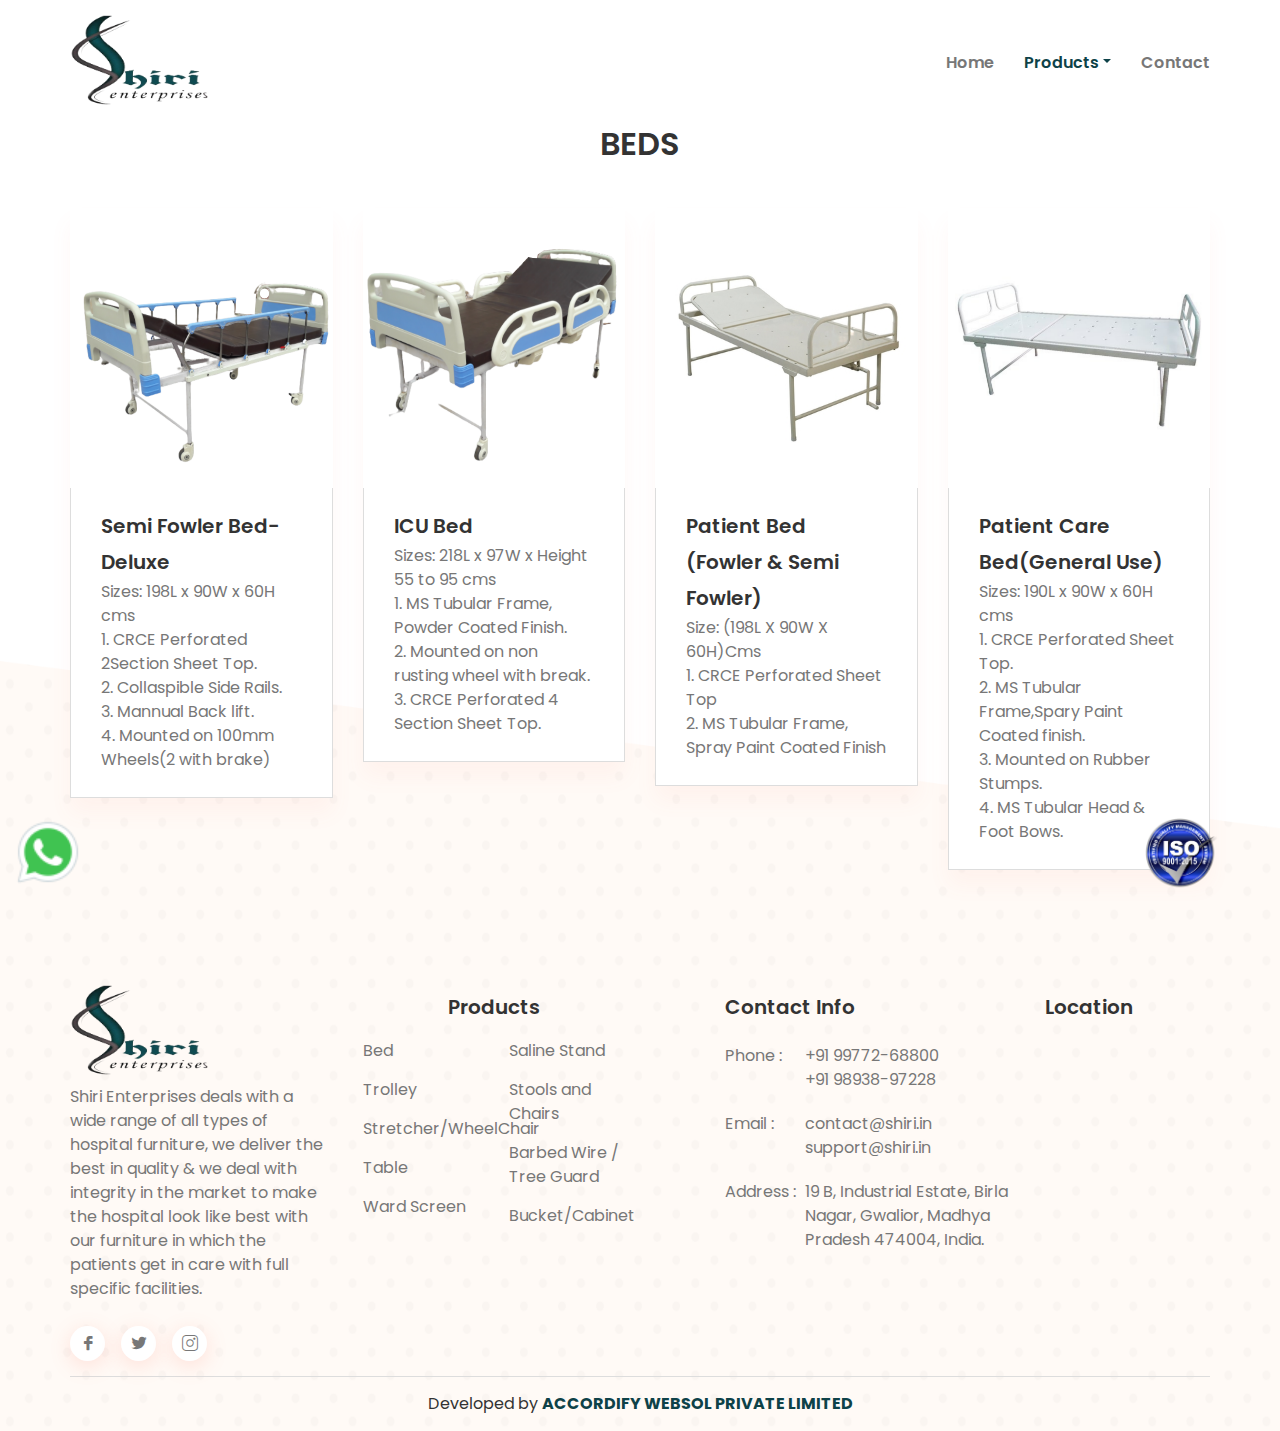
<file: bed.html>
<!doctype html>
<html lang="en">

<head>

    <!--====== Required meta tags ======-->
    <meta charset="utf-8">
    <meta http-equiv="x-ua-compatible" content="ie=edge">
    <meta content="Beds Furniture Hospital Items Patient Bed ICU Bed" name="keywords">
    <meta
        content="We believe in creating Best Hospital Furniture Solutions that especially cater to the necessities of those businesses which appreciate premium craftsmanship and sophistication. Our products are designed whilst keeping a high control and check over quality and precision. Our niche product range has been created for enhanced operations of Hospital, Infrastructure & maintain it in a best way. Shiri Enterprises is an India based company working towards excellence in the Production of all types of hospital furnitures, and believe in pursuing business through innovation and technology. Our team comes with several years of industry experience, and comprise of a highly motivated set of specialists."
        name="description">
    <meta name="viewport" content="width=device-width, initial-scale=1, shrink-to-fit=no">

    <!--====== Title ======-->
    <title>Shiri Enterprises - Bed</title>

    <!--====== Favicon Icon ======-->
    <link rel="shortcut icon" href="assets/images/favicon.jpg" type="image/png">

    <!--====== Bootstrap css ======-->
    <link rel="stylesheet" href="assets/css/bootstrap.min.css">

    <!--====== Animate css ======-->
    <link rel="stylesheet" href="assets/css/animate.css">

    <!--====== Magnific Popup css ======-->
    <link rel="stylesheet" href="assets/css/magnific-popup.css">

    <!--====== Slick css ======-->
    <link rel="stylesheet" href="assets/css/slick.css">

    <!--====== Line Icons css ======-->
    <link rel="stylesheet" href="assets/css/LineIcons.css">

    <!--====== Default css ======-->
    <link rel="stylesheet" href="assets/css/default.css">

    <!--====== Style css ======-->
    <link rel="stylesheet" href="assets/css/style.css">

    <!--====== Responsive css ======-->
    <link rel="stylesheet" href="assets/css/responsive.css">


</head>
<style>
    .img {
        width: 160px;
        height: 280px;
    }
</style>

<body>
    <!-- whatsapp icon -->
    <a href="https://api.whatsapp.com/send?phone=+917747014223&amp;text=We%20visited%20your%20website,%20we%20need%20consultation.%20Please%20contact%20us."
        style="position: fixed; left: 12px; bottom: 12px; z-index: 3;"><img src="assets/images/whatsapp.png"
            height="72px"></a>

    <img src="assets/images/iso-logo.png" width="73px"
        style=" position:fixed; bottom : 12px; right:62px ;z-index:111111;">

    <!--====== HEADER PART START ======-->

    <header class="header-area">
        <div class="container">
            <div class="row">
                <div class="col-lg-12">
                    <nav class="navbar navbar-expand-lg">
                        <a class="navbar-brand" href="index.html">
                            <img src="assets/images/logo.png" alt="Logo" width="140" height="90">
                        </a> <!-- Logo -->
                        <button class="navbar-toggler" type="button" data-toggle="collapse"
                            data-target="#navbarSupportedContent" aria-controls="navbarSupportedContent"
                            aria-expanded="false" aria-label="Toggle navigation">
                            <span class="bar-icon"></span>
                            <span class="bar-icon"></span>
                            <span class="bar-icon"></span>
                        </button>

                        <div class="collapse navbar-collapse" id="navbarSupportedContent">
                            <ul id="nav" class="navbar-nav ml-auto">
                                <li class="nav-item">
                                    <a data-scroll-nav="0" href="index.html">Home</a>
                                </li>
                                <li class="dropdown nav-item active">
                                    <a href="our.html" class="dropdown-toggle" data-toggle="dropdown">Products<b
                                            class="caret"></b></a>
                                    <ul class="dropdown-menu">
                                        <li><a href="bed.html">BED</a></li>
                                        <li><a href="trolley.html">TROLLEY</a></li>
                                        <li><a href="stretcher.html">STRETCHER/WHEELCHAIR</a></li>
                                        <li><a href="table.html">TABLE</a></li>
                                        <li><a href="wardscreen.html">WARD SCREEN</a></li>
                                        <li><a href="saline.html">SALINE STAND</a></li>
                                        <li><a href="stool.html">STOOLS AND CHAIR</a></li>

                                        <li><a href="wire.html">BARBED WIRE/TREE GUARD</a></li>
                                        <li><a href="bucket.html">BUCKET/CABINET</a></li>

                                    </ul>

                                </li>

                                <li class="nav-item">
                                    <a data-scroll-nav="0" href="contact.html">Contact</a>
                                </li>
                            </ul> <!-- navbar nav -->
                        </div>
                    </nav> <!-- navbar -->
                </div>
            </div> <!-- row -->
        </div> <!-- container -->
    </header>

    <!--====== HEADER PART ENDS ======-->

    <!--======  BLOG PART START ======-->

    <section class="blog-area pt-125">
        <div class="container">
            <h3 class="title mb-15 text-center">BEDS</h3>
            <div class="row justify-content-center">
                <div class="col-lg-3 col-md-6">
                    <div class="single-blog mt-30 blog">
                        <div class="blog-image">
                            <img src="assets/images/product/bt1.png" alt="Blog" class="img">
                        </div>
                        <div class="blog-content">
                            <div class="content">
                                <h4 class="title"><a href="#">Semi Fowler Bed-Deluxe</a></h4>

                                <p>Sizes: 198L x 90W x 60H cms<br>1. CRCE Perforated 2Section Sheet Top.<br>2.
                                    Collaspible Side Rails.<br>3. Mannual Back lift.<br>4. Mounted on 100mm Wheels(2
                                    with brake)</p>
                            </div>

                        </div>
                    </div> <!-- single blog -->
                </div>
                <div class="col-lg-3 col-md-6">
                    <div class="single-blog mt-30 blog">
                        <div class="blog-image">
                            <img src="assets/images/product/bt2.png" alt="Blog" class="img">
                        </div>
                        <div class="blog-content">
                            <div class="content">
                                <h4 class="title"><a href="#">ICU Bed</a></h4>
                                <p>Sizes: 218L x 97W x Height 55 to 95 cms<br>1. MS Tubular Frame, Powder Coated
                                    Finish.<br>2. Mounted on non rusting wheel with break.<br>3. CRCE Perforated 4
                                    Section Sheet Top.</p>

                            </div>

                        </div>
                    </div> <!-- single blog -->
                </div>
                <div class="col-lg-3 col-md-6">
                    <div class="single-blog mt-30 blog">
                        <div class="blog-image">
                            <img src="assets/images/product/bt3.jpg" alt="Blog" class="img">
                        </div>
                        <div class="blog-content">
                            <div class="content">
                                <h4 class="title"><a href="#">Patient Bed (Fowler & Semi Fowler)</a></h4>
                                <p>Size: (198L X 90W X 60H)Cms<br>1. CRCE Perforated Sheet Top<br>2. MS Tubular Frame,
                                    Spray Paint Coated Finish</p>

                            </div>

                        </div>
                    </div> <!-- single blog -->
                </div>
                <div class="col-lg-3 col-md-6">
                    <div class="single-blog mt-30 blog">
                        <div class="blog-image">
                            <img src="assets/images/product/bt4.png" alt="Blog" class="img">
                        </div>
                        <div class="blog-content">
                            <div class="content">
                                <h4 class="title"><a href="#">Patient Care Bed(General Use)</a></h4>
                                <p>Sizes: 190L x 90W x 60H cms<br>1. CRCE Perforated Sheet Top. <br>2. MS Tubular
                                    Frame,Spary Paint Coated finish.<br>3. Mounted on Rubber Stumps.<br>4. MS Tubular
                                    Head & Foot Bows.</p>

                            </div>

                        </div>
                    </div> <!-- single blog -->
                </div>
            </div> <!-- row -->
        </div> <!-- container -->
    </section>

    <!--======  BLOG PART ENDS ======-->



    <!--====== FOOTER PART START ======-->

    <section id="footer" class="footer-area">
        <div class="container">
            <div class="footer-widget pt-75 pb-15">
                <div class="row">
                    <div class="col-lg-3 col-md-5 col-sm-7">
                        <div class="footer-logo mt-40">
                            <a href="#">
                                <img src="assets/images/logo.png" alt="Logo" width="140" height="90">
                            </a>
                            <p class="mt-10">Shiri Enterprises deals with a wide range of all types of hospital
                                furniture, we deliver the best in quality & we deal with integrity in the market to make
                                the hospital look like best with our furniture in which the patients get in care with
                                full specific facilities.</p>
                            <ul class="footer-social mt-25">
                                <li><a href="#"><i class="lni-facebook-filled"></i></a></li>
                                <li><a href="#"><i class="lni-twitter-original"></i></a></li>
                                <li><a href="#"><i class="lni-instagram"></i></a></li>
                            </ul>
                        </div> <!-- footer logo -->
                    </div>
                    <div class="col-lg-3 col-md-4 col-sm-5">
                        <div class="footer-link mt-50">
                            <h5 class="f-title text-center">Products</h5>
                            <div class="row">
                                <div class="col-md-6">
                                    <ul>
                                        <li><a href="bed.html">Bed</a></li>
                                        <li><a href="trolley.html">Trolley</a></li>
                                        <li><a href="stretcher.html">Stretcher/WheelChair</a></li>
                                        <li><a href="table.html">Table</a></li>
                                        <li><a href="wardscreen.html">Ward Screen</a></li>

                                    </ul>
                                </div>
                                <div class="col-md-6">
                                    <ul>
                                        <li><a href="salinestand.html">Saline Stand</a></li>
                                        <li><a href="stool.html">Stools and Chairs</a></li>
                                        <li><a href="wire.html">Barbed Wire / Tree Guard</a></li>
                                        <li><a href="bucket.html">Bucket/Cabinet</a></li>

                                    </ul>
                                </div>
                            </div>

                        </div> <!-- footer link -->
                    </div>
                    <div class="col-lg-4 col-md-5 col-sm-7">
                        <div class="footer-info mt-50">
                            <h5 class="f-title">Contact Info</h5>
                            <ul>
                                <li>
                                    <div class="single-footer-info mt-20">
                                        <span>Phone :</span>
                                        <div class="footer-info-content">
                                            <p>+91 99772-68800</p>
                                            <p>+91 98938-97228</p>
                                        </div>
                                    </div> <!-- single footer info -->
                                </li>
                                <li>
                                    <div class="single-footer-info mt-20">
                                        <span>Email :</span>
                                        <div class="footer-info-content">
                                            <p>contact@shiri.in</p>
                                            <p>support@shiri.in</p>
                                        </div>
                                    </div> <!-- single footer info -->
                                </li>
                                <li>
                                    <div class="single-footer-info mt-20">
                                        <span>Address :</span>
                                        <div class="footer-info-content">
                                            <p>19 B, Industrial Estate, Birla Nagar, Gwalior, Madhya Pradesh 474004,
                                                India.</p>
                                        </div>
                                    </div> <!-- single footer info -->
                                </li>
                            </ul>
                        </div> <!-- footer link -->
                    </div>
                    <div class="col-lg-2 col-md-3 col-sm-5">
                        <div class="footer-link mt-50">
                            <h5 class="f-title">Location</h5>
                            <iframe
                                src="https://www.google.com/maps/embed?pb=!1m14!1m8!1m3!1d28633.112422737348!2d78.187462!3d26.224671!3m2!1i1024!2i768!4f13.1!3m3!1m2!1s0x0%3A0x42b157a7a871a643!2sSHIRI%20ENTERPRISES!5e0!3m2!1sen!2sin!4v1633292708919!5m2!1sen!2sin"
                                width="200" height="150" style="border:0;" allowfullscreen="" loading="lazy"></iframe>
                        </div> <!-- footer link -->
                    </div>

                </div> <!-- row -->
            </div> <!-- footer widget -->
            <div class="footer-copyright pt-15 pb-15">
                <div class="row">
                    <div class="col-lg-12">
                        <div class="copyright text-center">
                            <p>Developed by <a href="accordify.co.in/"><b>ACCORDIFY WEBSOL PRIVATE LIMITED</b></a></p>
                        </div> <!-- copyright -->
                    </div>
                </div> <!-- row -->
            </div> <!--  footer copyright -->
        </div> <!-- container -->
    </section>

    <!--====== FOOTER PART ENDS ======-->

    <!--====== BACK TO TOP PART START ======-->

    <a href="#" class="back-to-top"><i class="lni-chevron-up"></i></a>

    <!--====== BACK TO TOP PART ENDS ======-->










    <!--====== jquery js ======-->
    <script src="assets/js/vendor/modernizr-3.6.0.min.js"></script>
    <script src="assets/js/vendor/jquery-1.12.4.min.js"></script>

    <!--====== Bootstrap js ======-->
    <script src="assets/js/bootstrap.min.js"></script>


    <!--====== Slick js ======-->
    <script src="assets/js/slick.min.js"></script>

    <!--====== Magnific Popup js ======-->
    <script src="assets/js/jquery.magnific-popup.min.js"></script>


    <!--====== nav js ======-->
    <script src="assets/js/jquery.nav.js"></script>

    <!--====== Nice Number js ======-->
    <script src="assets/js/jquery.nice-number.min.js"></script>

    <!--====== Main js ======-->
    <script src="assets/js/main.js"></script>

</body>

</html>
</file>
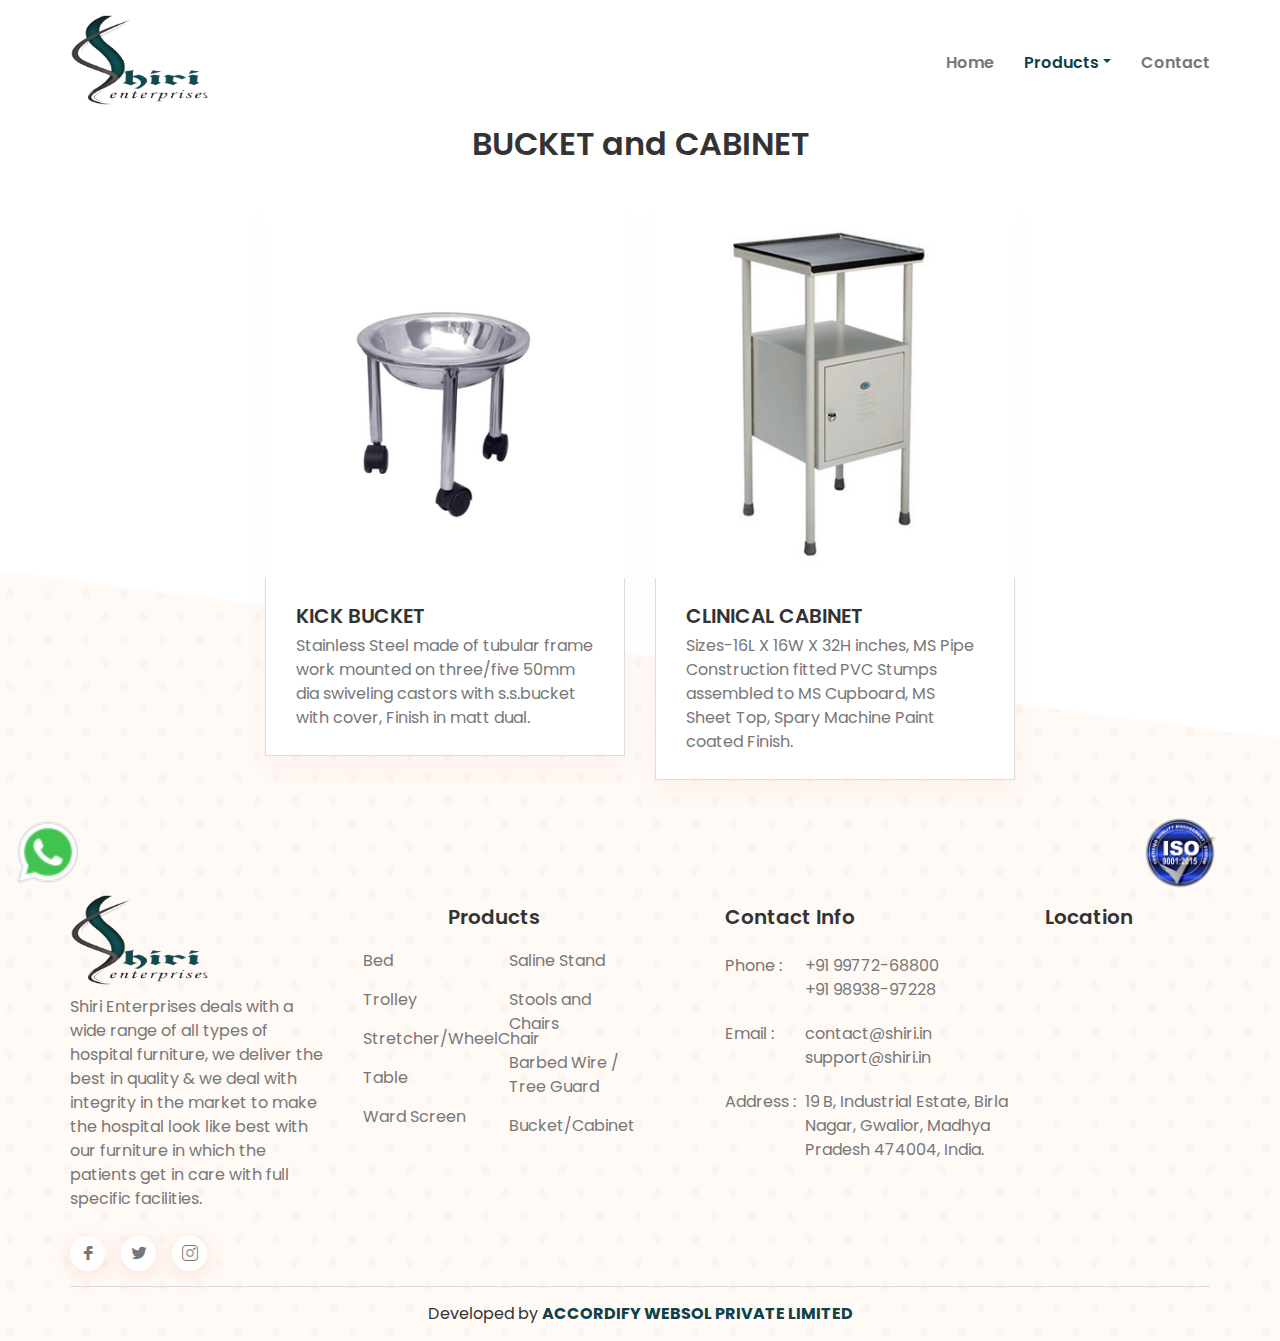
<file: bucket.html>
<!doctype html>
<html lang="en">

<head>

    <!--====== Required meta tags ======-->
    <meta charset="utf-8">
    <meta http-equiv="x-ua-compatible" content="ie=edge">
    <meta content="Beds Furniture Hospital Items Patient Bed ICU Bed" name="keywords">
    <meta
        content="We believe in creating Best Hospital Furniture Solutions that especially cater to the necessities of those businesses which appreciate premium craftsmanship and sophistication. Our products are designed whilst keeping a high control and check over quality and precision. Our niche product range has been created for enhanced operations of Hospital, Infrastructure & maintain it in a best way. Shiri Enterprises is an India based company working towards excellence in the Production of all types of hospital furnitures, and believe in pursuing business through innovation and technology. Our team comes with several years of industry experience, and comprise of a highly motivated set of specialists."
        name="description">
    <meta name="viewport" content="width=device-width, initial-scale=1, shrink-to-fit=no">

    <!--====== Title ======-->
    <title>Shiri Enterprises - Bucket and Cabinet</title>

    <!--====== Favicon Icon ======-->
    <link rel="shortcut icon" href="assets/images/favicon.jpg" type="image/png">

    <!--====== Bootstrap css ======-->
    <link rel="stylesheet" href="assets/css/bootstrap.min.css">

    <!--====== Animate css ======-->
    <link rel="stylesheet" href="assets/css/animate.css">

    <!--====== Magnific Popup css ======-->
    <link rel="stylesheet" href="assets/css/magnific-popup.css">

    <!--====== Slick css ======-->
    <link rel="stylesheet" href="assets/css/slick.css">

    <!--====== Line Icons css ======-->
    <link rel="stylesheet" href="assets/css/LineIcons.css">

    <!--====== Default css ======-->
    <link rel="stylesheet" href="assets/css/default.css">

    <!--====== Style css ======-->
    <link rel="stylesheet" href="assets/css/style.css">

    <!--====== Responsive css ======-->
    <link rel="stylesheet" href="assets/css/responsive.css">


</head>

<body>
    <!-- whatsapp icon -->
    <a href="https://api.whatsapp.com/send?phone=+917747014223&amp;text=We%20visited%20your%20website,%20we%20need%20consultation.%20Please%20contact%20us."
        style="position: fixed; left: 12px; bottom: 12px; z-index: 3;"><img src="assets/images/whatsapp.png"
            height="72px"></a>

    <img src="assets/images/iso-logo.png" width="73px"
        style=" position:fixed; bottom : 12px; right:62px ;z-index:111111;">

    <!--====== HEADER PART START ======-->

    <header class="header-area">
        <div class="container">
            <div class="row">
                <div class="col-lg-12">
                    <nav class="navbar navbar-expand-lg">
                        <a class="navbar-brand" href="index.html">
                            <img src="assets/images/logo.png" alt="Logo" width="140" height="90">
                        </a> <!-- Logo -->
                        <button class="navbar-toggler" type="button" data-toggle="collapse"
                            data-target="#navbarSupportedContent" aria-controls="navbarSupportedContent"
                            aria-expanded="false" aria-label="Toggle navigation">
                            <span class="bar-icon"></span>
                            <span class="bar-icon"></span>
                            <span class="bar-icon"></span>
                        </button>

                        <div class="collapse navbar-collapse" id="navbarSupportedContent">
                            <ul id="nav" class="navbar-nav ml-auto">
                                <li class="nav-item">
                                    <a data-scroll-nav="0" href="index.html">Home</a>
                                </li>
                                <li class="dropdown nav-item active">
                                    <a href="our.html" class="dropdown-toggle" data-toggle="dropdown">Products<b
                                            class="caret"></b></a>
                                    <ul class="dropdown-menu">
                                        <li><a href="bed.html">BED</a></li>
                                        <li><a href="trolley.html">TROLLEY</a></li>
                                        <li><a href="stretcher.html">STRETCHER/WHEELCHAIR</a></li>
                                        <li><a href="table.html">TABLE</a></li>
                                        <li><a href="wardscreen.html">WARD SCREEN</a></li>
                                        <li><a href="saline.html">SALINE STAND</a></li>
                                        <li><a href="stool.html">STOOLS AND CHAIR</a></li>

                                        <li><a href="wire.html">BARBED WIRE/TREE GUARD</a></li>
                                        <li><a href="bucket.html">BUCKET/CABINET</a></li>

                                    </ul>

                                </li>

                                <li class="nav-item">
                                    <a data-scroll-nav="0" href="contact.html">Contact</a>
                                </li>
                            </ul> <!-- navbar nav -->
                        </div>
                    </nav> <!-- navbar -->
                </div>
            </div> <!-- row -->
        </div> <!-- container -->
    </header>

    <!--====== HEADER PART ENDS ======-->

    <!--======  BLOG PART START ======-->

    <section class="blog-area pt-125">
        <div class="container">
            <h3 class="title mb-15 text-center">BUCKET and CABINET</h3>
            <div class="row justify-content-center">

                <div class="col-lg-4 col-md-6">
                    <div class="single-blog mt-30 blog">
                        <div class="blog-image">
                            <img src="assets/images/product/bucket.jpg" alt="Blog" class="image">
                        </div>
                        <div class="blog-content">
                            <div class="content">
                                <h4 class="title"><a href="#">KICK BUCKET</a></h4>
                                <p>Stainless Steel made of tubular frame work mounted on three/five 50mm dia swiveling
                                    castors with s.s.bucket with cover, Finish in matt dual.</p>

                            </div>

                        </div>
                    </div> <!-- single blog -->
                </div>
                <div class="col-lg-4 col-md-6">
                    <div class="single-blog mt-30 blog">
                        <div class="blog-image">
                            <img src="assets/images/product/cabinet.jpg" alt="Blog" class="image">
                        </div>
                        <div class="blog-content">
                            <div class="content">
                                <h4 class="title"><a href="#">CLINICAL CABINET</a></h4>
                                <p>Sizes-16L X 16W X 32H inches, MS Pipe Construction fitted PVC Stumps assembled to MS
                                    Cupboard, MS Sheet Top, Spary Machine Paint coated Finish.</p>

                            </div>

                        </div>
                    </div> <!-- single blog -->
                </div>
            </div> <!-- row -->
        </div> <!-- container -->
    </section>

    <!--======  BLOG PART ENDS ======-->



    <!--====== FOOTER PART START ======-->

    <section id="footer" class="footer-area">
        <div class="container">
            <div class="footer-widget pt-75 pb-15">
                <div class="row">
                    <div class="col-lg-3 col-md-5 col-sm-7">
                        <div class="footer-logo mt-40">
                            <a href="#">
                                <img src="assets/images/logo.png" alt="Logo" width="140" height="90">
                            </a>
                            <p class="mt-10">Shiri Enterprises deals with a wide range of all types of hospital
                                furniture, we deliver the best in quality & we deal with integrity in the market to make
                                the hospital look like best with our furniture in which the patients get in care with
                                full specific facilities.</p>
                            <ul class="footer-social mt-25">
                                <li><a href="#"><i class="lni-facebook-filled"></i></a></li>
                                <li><a href="#"><i class="lni-twitter-original"></i></a></li>
                                <li><a href="#"><i class="lni-instagram"></i></a></li>
                            </ul>
                        </div> <!-- footer logo -->
                    </div>
                    <div class="col-lg-3 col-md-4 col-sm-5">
                        <div class="footer-link mt-50">
                            <h5 class="f-title text-center">Products</h5>
                            <div class="row">
                                <div class="col-md-6">
                                    <ul>
                                        <li><a href="bed.html">Bed</a></li>
                                        <li><a href="trolley.html">Trolley</a></li>
                                        <li><a href="stretcher.html">Stretcher/WheelChair</a></li>
                                        <li><a href="table.html">Table</a></li>
                                        <li><a href="wardscreen.html">Ward Screen</a></li>

                                    </ul>
                                </div>
                                <div class="col-md-6">
                                    <ul>
                                        <li><a href="salinestand.html">Saline Stand</a></li>
                                        <li><a href="stool.html">Stools and Chairs</a></li>
                                        <li><a href="wire.html">Barbed Wire / Tree Guard</a></li>
                                        <li><a href="bucket.html">Bucket/Cabinet</a></li>

                                    </ul>
                                </div>
                            </div>

                        </div> <!-- footer link -->
                    </div>
                    <div class="col-lg-4 col-md-5 col-sm-7">
                        <div class="footer-info mt-50">
                            <h5 class="f-title">Contact Info</h5>
                            <ul>
                                <li>
                                    <div class="single-footer-info mt-20">
                                        <span>Phone :</span>
                                        <div class="footer-info-content">
                                            <p>+91 99772-68800</p>
                                            <p>+91 98938-97228</p>
                                        </div>
                                    </div> <!-- single footer info -->
                                </li>
                                <li>
                                    <div class="single-footer-info mt-20">
                                        <span>Email :</span>
                                        <div class="footer-info-content">
                                            <p>contact@shiri.in</p>
                                            <p>support@shiri.in</p>
                                        </div>
                                    </div> <!-- single footer info -->
                                </li>
                                <li>
                                    <div class="single-footer-info mt-20">
                                        <span>Address :</span>
                                        <div class="footer-info-content">
                                            <p>19 B, Industrial Estate, Birla Nagar, Gwalior, Madhya Pradesh 474004,
                                                India.</p>
                                        </div>
                                    </div> <!-- single footer info -->
                                </li>
                            </ul>
                        </div> <!-- footer link -->
                    </div>
                    <div class="col-lg-2 col-md-3 col-sm-5">
                        <div class="footer-link mt-50">
                            <h5 class="f-title">Location</h5>
                            <iframe
                                src="https://www.google.com/maps/embed?pb=!1m14!1m8!1m3!1d28633.112422737348!2d78.187462!3d26.224671!3m2!1i1024!2i768!4f13.1!3m3!1m2!1s0x0%3A0x42b157a7a871a643!2sSHIRI%20ENTERPRISES!5e0!3m2!1sen!2sin!4v1633292708919!5m2!1sen!2sin"
                                width="200" height="150" style="border:0;" allowfullscreen="" loading="lazy"></iframe>
                        </div> <!-- footer link -->
                    </div>

                </div> <!-- row -->
            </div> <!-- footer widget -->
            <div class="footer-copyright pt-15 pb-15">
                <div class="row">
                    <div class="col-lg-12">
                        <div class="copyright text-center">
                            <p>Developed by <a href="accordify.co.in/"><b>ACCORDIFY WEBSOL PRIVATE LIMITED</b></a></p>
                        </div> <!-- copyright -->
                    </div>
                </div> <!-- row -->
            </div> <!--  footer copyright -->
        </div> <!-- container -->
    </section>

    <!--====== FOOTER PART ENDS ======-->

    <!--====== BACK TO TOP PART START ======-->

    <a href="#" class="back-to-top"><i class="lni-chevron-up"></i></a>

    <!--====== BACK TO TOP PART ENDS ======-->










    <!--====== jquery js ======-->
    <script src="assets/js/vendor/modernizr-3.6.0.min.js"></script>
    <script src="assets/js/vendor/jquery-1.12.4.min.js"></script>

    <!--====== Bootstrap js ======-->
    <script src="assets/js/bootstrap.min.js"></script>


    <!--====== Slick js ======-->
    <script src="assets/js/slick.min.js"></script>

    <!--====== Magnific Popup js ======-->
    <script src="assets/js/jquery.magnific-popup.min.js"></script>


    <!--====== nav js ======-->
    <script src="assets/js/jquery.nav.js"></script>

    <!--====== Nice Number js ======-->
    <script src="assets/js/jquery.nice-number.min.js"></script>

    <!--====== Main js ======-->
    <script src="assets/js/main.js"></script>

</body>

</html>
</file>
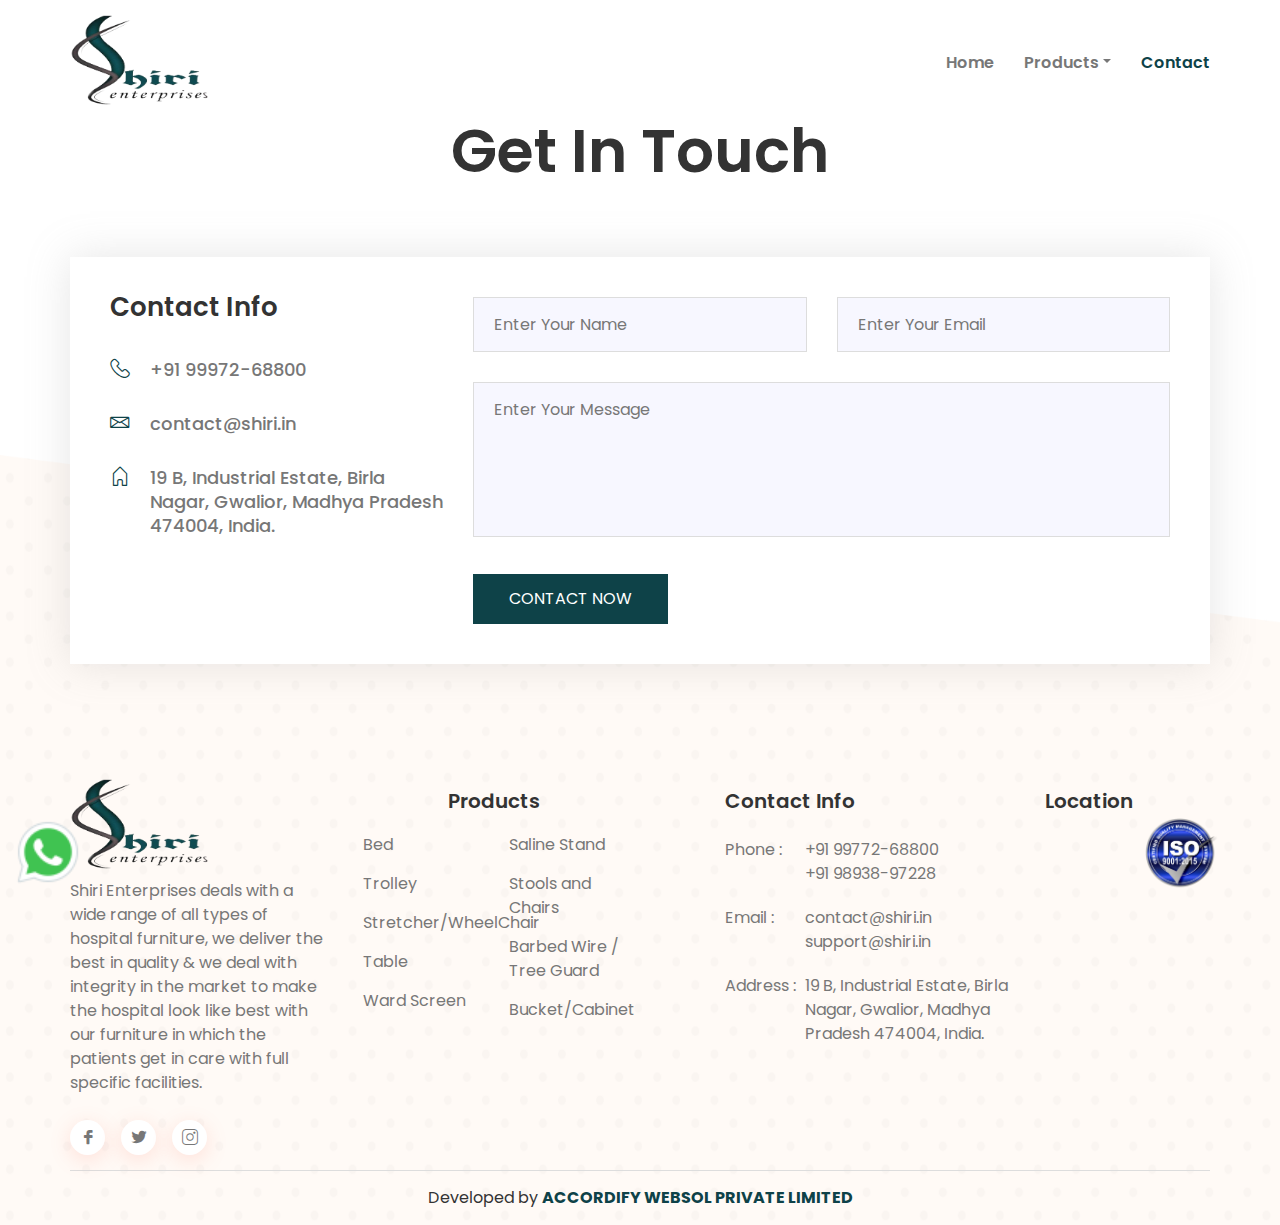
<file: contact.html>
<!doctype html>
<html lang="en">

<head>

    <!--====== Required meta tags ======-->
    <meta charset="utf-8">
    <meta http-equiv="x-ua-compatible" content="ie=edge">
    <meta content="Beds Furniture Hospital Items Patient Bed ICU Bed" name="keywords">
    <meta
        content="We believe in creating Best Hospital Furniture Solutions that especially cater to the necessities of those businesses which appreciate premium craftsmanship and sophistication. Our products are designed whilst keeping a high control and check over quality and precision. Our niche product range has been created for enhanced operations of Hospital, Infrastructure & maintain it in a best way. Shiri Enterprises is an India based company working towards excellence in the Production of all types of hospital furnitures, and believe in pursuing business through innovation and technology. Our team comes with several years of industry experience, and comprise of a highly motivated set of specialists."
        name="description">
    <meta name="viewport" content="width=device-width, initial-scale=1, shrink-to-fit=no">

    <!--====== Title ======-->
    <title>Shiri Enterprises - Bed</title>

    <!--====== Favicon Icon ======-->
    <link rel="shortcut icon" href="assets/images/favicon.jpg" type="image/png">

    <!--====== Bootstrap css ======-->
    <link rel="stylesheet" href="assets/css/bootstrap.min.css">

    <!--====== Animate css ======-->
    <link rel="stylesheet" href="assets/css/animate.css">

    <!--====== Magnific Popup css ======-->
    <link rel="stylesheet" href="assets/css/magnific-popup.css">

    <!--====== Slick css ======-->
    <link rel="stylesheet" href="assets/css/slick.css">

    <!--====== Line Icons css ======-->
    <link rel="stylesheet" href="assets/css/LineIcons.css">

    <!--====== Default css ======-->
    <link rel="stylesheet" href="assets/css/default.css">

    <!--====== Style css ======-->
    <link rel="stylesheet" href="assets/css/style.css">

    <!--====== Responsive css ======-->
    <link rel="stylesheet" href="assets/css/responsive.css">


</head>

<body>
    <!-- whatsapp icon -->
    <a href="https://api.whatsapp.com/send?phone=+917747014223&amp;text=We%20visited%20your%20website,%20we%20need%20consultation.%20Please%20contact%20us."
        style="position: fixed; left: 12px; bottom: 12px; z-index: 3;"><img src="assets/images/whatsapp.png"
            height="72px"></a>

    <img src="assets/images/iso-logo.png" width="73px"
        style=" position:fixed; bottom : 12px; right:62px ;z-index:111111;">

    <!--====== HEADER PART START ======-->

    <header class="header-area">
        <div class="container">
            <div class="row">
                <div class="col-lg-12">
                    <nav class="navbar navbar-expand-lg">
                        <a class="navbar-brand" href="index.html">
                            <img src="assets/images/logo.png" alt="Logo" width="140" height="90">
                        </a> <!-- Logo -->
                        <button class="navbar-toggler" type="button" data-toggle="collapse"
                            data-target="#navbarSupportedContent" aria-controls="navbarSupportedContent"
                            aria-expanded="false" aria-label="Toggle navigation">
                            <span class="bar-icon"></span>
                            <span class="bar-icon"></span>
                            <span class="bar-icon"></span>
                        </button>

                        <div class="collapse navbar-collapse" id="navbarSupportedContent">
                            <ul id="nav" class="navbar-nav ml-auto">
                                <li class="nav-item">
                                    <a data-scroll-nav="0" href="index.html">Home</a>
                                </li>
                                <li class="dropdown nav-item">
                                    <a href="our.html" class="dropdown-toggle" data-toggle="dropdown">Products<b
                                            class="caret"></b></a>
                                    <ul class="dropdown-menu">
                                        <li><a href="bed.html">BED</a></li>
                                        <li><a href="trolley.html">TROLLEY</a></li>
                                        <li><a href="stretcher.html">STRETCHER/WHEELCHAIR</a></li>
                                        <li><a href="table.html">TABLE</a></li>
                                        <li><a href="wardscreen.html">WARD SCREEN</a></li>
                                        <li><a href="saline.html">SALINE STAND</a></li>
                                        <li><a href="stool.html">STOOLS AND CHAIR</a></li>

                                        <li><a href="wire.html">BARBED WIRE/TREE GUARD</a></li>
                                        <li><a href="bucket.html">BUCKET/CABINET</a></li>

                                    </ul>

                                </li>

                                <li class="nav-item active">
                                    <a data-scroll-nav="0" href="contact.html">Contact</a>
                                </li>
                            </ul> <!-- navbar nav -->
                        </div>
                    </nav> <!-- navbar -->
                </div>
            </div> <!-- row -->
        </div> <!-- container -->
    </header>

    <!--====== HEADER PART ENDS ======-->

    <!--====== CONTACT PART START ======-->

    <section id="contact" class="contact-area pt-115">
        <div class="container">
            <div class="row justify-content-center">
                <div class="col-lg-6">
                    <div class="contact-title text-center">
                        <h2 class="title">Get In Touch</h2>
                    </div> <!-- contact title -->
                </div>
            </div> <!-- row -->
            <div class="contact-box mt-70">
                <div class="row">
                    <div class="col-lg-4">
                        <div class="contact-info pt-25">
                            <h4 class="info-title">Contact Info</h4>
                            <ul>
                                <li>
                                    <div class="single-info mt-30">
                                        <div class="info-icon">
                                            <i class="lni-phone-handset"></i>
                                        </div>
                                        <div class="info-content">
                                            <p>+91 99972-68800</p>
                                        </div>
                                    </div> <!-- single info -->
                                </li>
                                <li>
                                    <div class="single-info mt-30">
                                        <div class="info-icon">
                                            <i class="lni-envelope"></i>
                                        </div>
                                        <div class="info-content">
                                            <p>contact@shiri.in</p>
                                        </div>
                                    </div> <!-- single info -->
                                </li>
                                <li>
                                    <div class="single-info mt-30">
                                        <div class="info-icon">
                                            <i class="lni-home"></i>
                                        </div>
                                        <div class="info-content">
                                            <p>19 B, Industrial Estate, Birla Nagar, Gwalior, Madhya Pradesh 474004,
                                                India.</p>
                                        </div>
                                    </div> <!-- single info -->
                                </li>
                            </ul>
                        </div> <!-- contact info -->
                    </div>
                    <div class="col-lg-8">
                        <div class="contact-form">
                            <form id="contact-form" action="assets/contact.php" method="post" data-toggle="validator">
                                <div class="row">
                                    <div class="col-lg-6">
                                        <div class="single-form form-group">
                                            <input type="text" name="name" placeholder="Enter Your Name"
                                                data-error="Name is required." required="required">
                                            <div class="help-block with-errors"></div>
                                        </div> <!-- single form -->
                                    </div>
                                    <div class="col-lg-6">
                                        <div class="single-form form-group">
                                            <input type="email" name="email" placeholder="Enter Your Email"
                                                data-error="Valid email is required." required="required">
                                            <div class="help-block with-errors"></div>
                                        </div> <!-- single form -->
                                    </div>
                                    <div class="col-lg-12">
                                        <div class="single-form form-group">
                                            <textarea name="message" placeholder="Enter Your Message"
                                                data-error="Please,leave us a message." required="required"></textarea>
                                            <div class="help-block with-errors"></div>
                                        </div> <!-- single form -->
                                    </div>
                                    <p class="form-message"></p>
                                    <div class="col-lg-12">
                                        <div class="single-form form-group">
                                            <button class="main-btn" type="submit">CONTACT NOW</button>
                                        </div> <!-- single form -->
                                    </div>
                                </div> <!-- row -->
                            </form>
                        </div> <!-- row -->
                    </div>
                </div> <!-- row -->
            </div> <!-- contact box -->
        </div> <!-- container -->
    </section>

    <!--====== CONTACT PART ENDS ======-->

    <!--====== FOOTER PART START ======-->

    <section id="footer" class="footer-area">
        <div class="container">
            <div class="footer-widget pt-75 pb-15">
                <div class="row">
                    <div class="col-lg-3 col-md-5 col-sm-7">
                        <div class="footer-logo mt-40">
                            <a href="#">
                                <img src="assets/images/logo.png" alt="Logo" width="140" height="90">
                            </a>
                            <p class="mt-10">Shiri Enterprises deals with a wide range of all types of hospital
                                furniture, we deliver the best in quality & we deal with integrity in the market to make
                                the hospital look like best with our furniture in which the patients get in care with
                                full specific facilities.</p>
                            <ul class="footer-social mt-25">
                                <li><a href="#"><i class="lni-facebook-filled"></i></a></li>
                                <li><a href="#"><i class="lni-twitter-original"></i></a></li>
                                <li><a href="#"><i class="lni-instagram"></i></a></li>
                            </ul>
                        </div> <!-- footer logo -->
                    </div>
                    <div class="col-lg-3 col-md-4 col-sm-5">
                        <div class="footer-link mt-50">
                            <h5 class="f-title text-center">Products</h5>
                            <div class="row">
                                <div class="col-md-6">
                                    <ul>
                                        <li><a href="bed.html">Bed</a></li>
                                        <li><a href="trolley.html">Trolley</a></li>
                                        <li><a href="stretcher.html">Stretcher/WheelChair</a></li>
                                        <li><a href="table.html">Table</a></li>
                                        <li><a href="wardscreen.html">Ward Screen</a></li>

                                    </ul>
                                </div>
                                <div class="col-md-6">
                                    <ul>
                                        <li><a href="salinestand.html">Saline Stand</a></li>
                                        <li><a href="stool.html">Stools and Chairs</a></li>
                                        <li><a href="wire.html">Barbed Wire / Tree Guard</a></li>
                                        <li><a href="bucket.html">Bucket/Cabinet</a></li>

                                    </ul>
                                </div>
                            </div>

                        </div> <!-- footer link -->
                    </div>
                    <div class="col-lg-4 col-md-5 col-sm-7">
                        <div class="footer-info mt-50">
                            <h5 class="f-title">Contact Info</h5>
                            <ul>
                                <li>
                                    <div class="single-footer-info mt-20">
                                        <span>Phone :</span>
                                        <div class="footer-info-content">
                                            <p>+91 99772-68800</p>
                                            <p>+91 98938-97228</p>
                                        </div>
                                    </div> <!-- single footer info -->
                                </li>
                                <li>
                                    <div class="single-footer-info mt-20">
                                        <span>Email :</span>
                                        <div class="footer-info-content">
                                            <p>contact@shiri.in</p>
                                            <p>support@shiri.in</p>
                                        </div>
                                    </div> <!-- single footer info -->
                                </li>
                                <li>
                                    <div class="single-footer-info mt-20">
                                        <span>Address :</span>
                                        <div class="footer-info-content">
                                            <p>19 B, Industrial Estate, Birla Nagar, Gwalior, Madhya Pradesh 474004,
                                                India.</p>
                                        </div>
                                    </div> <!-- single footer info -->
                                </li>
                            </ul>
                        </div> <!-- footer link -->
                    </div>
                    <div class="col-lg-2 col-md-3 col-sm-5">
                        <div class="footer-link mt-50">
                            <h5 class="f-title">Location</h5>
                            <iframe
                                src="https://www.google.com/maps/embed?pb=!1m14!1m8!1m3!1d28633.112422737348!2d78.187462!3d26.224671!3m2!1i1024!2i768!4f13.1!3m3!1m2!1s0x0%3A0x42b157a7a871a643!2sSHIRI%20ENTERPRISES!5e0!3m2!1sen!2sin!4v1633292708919!5m2!1sen!2sin"
                                width="200" height="150" style="border:0;" allowfullscreen="" loading="lazy"></iframe>
                        </div> <!-- footer link -->
                    </div>

                </div> <!-- row -->
            </div> <!-- footer widget -->
            <div class="footer-copyright pt-15 pb-15">
                <div class="row">
                    <div class="col-lg-12">
                        <div class="copyright text-center">
                            <p>Developed by <a href="accordify.co.in/"><b>ACCORDIFY WEBSOL PRIVATE LIMITED</b></a></p>
                        </div> <!-- copyright -->
                    </div>
                </div> <!-- row -->
            </div> <!--  footer copyright -->
        </div> <!-- container -->
    </section>

    <!--====== FOOTER PART ENDS ======-->

    <!--====== BACK TO TOP PART START ======-->

    <a href="#" class="back-to-top"><i class="lni-chevron-up"></i></a>

    <!--====== BACK TO TOP PART ENDS ======-->










    <!--====== jquery js ======-->
    <script src="assets/js/vendor/modernizr-3.6.0.min.js"></script>
    <script src="assets/js/vendor/jquery-1.12.4.min.js"></script>

    <!--====== Bootstrap js ======-->
    <script src="assets/js/bootstrap.min.js"></script>


    <!--====== Slick js ======-->
    <script src="assets/js/slick.min.js"></script>

    <!--====== Magnific Popup js ======-->
    <script src="assets/js/jquery.magnific-popup.min.js"></script>


    <!--====== nav js ======-->
    <script src="assets/js/jquery.nav.js"></script>

    <!--====== Nice Number js ======-->
    <script src="assets/js/jquery.nice-number.min.js"></script>

    <!--====== Main js ======-->
    <script src="assets/js/main.js"></script>

</body>

</html>
</file>
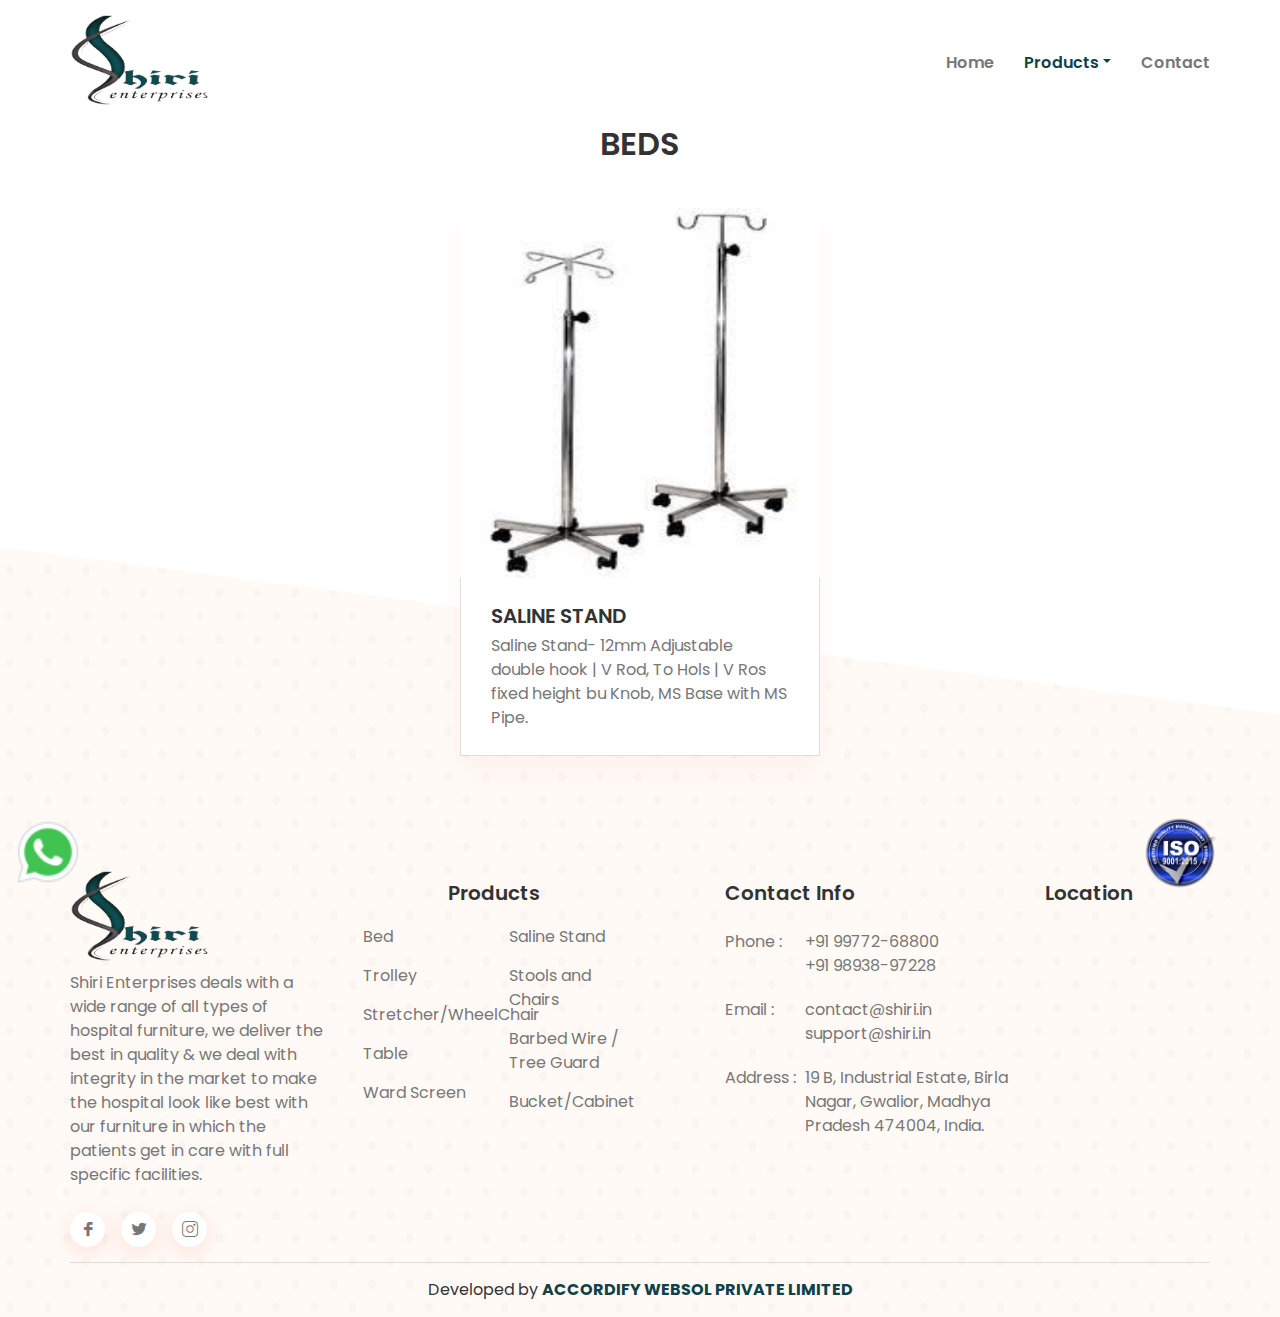
<file: saline.html>
<!doctype html>
<html lang="en">

<head>

    <!--====== Required meta tags ======-->
    <meta charset="utf-8">
    <meta http-equiv="x-ua-compatible" content="ie=edge">
    <meta content="Beds Furniture Hospital Items Patient Bed ICU Bed" name="keywords">
    <meta
        content="We believe in creating Best Hospital Furniture Solutions that especially cater to the necessities of those businesses which appreciate premium craftsmanship and sophistication. Our products are designed whilst keeping a high control and check over quality and precision. Our niche product range has been created for enhanced operations of Hospital, Infrastructure & maintain it in a best way. Shiri Enterprises is an India based company working towards excellence in the Production of all types of hospital furnitures, and believe in pursuing business through innovation and technology. Our team comes with several years of industry experience, and comprise of a highly motivated set of specialists."
        name="description">
    <meta name="viewport" content="width=device-width, initial-scale=1, shrink-to-fit=no">

    <!--====== Title ======-->
    <title>Shiri Enterprises - Saline Stand</title>

    <!--====== Favicon Icon ======-->
    <link rel="shortcut icon" href="assets/images/favicon.jpg" type="image/png">

    <!--====== Bootstrap css ======-->
    <link rel="stylesheet" href="assets/css/bootstrap.min.css">

    <!--====== Animate css ======-->
    <link rel="stylesheet" href="assets/css/animate.css">

    <!--====== Magnific Popup css ======-->
    <link rel="stylesheet" href="assets/css/magnific-popup.css">

    <!--====== Slick css ======-->
    <link rel="stylesheet" href="assets/css/slick.css">

    <!--====== Line Icons css ======-->
    <link rel="stylesheet" href="assets/css/LineIcons.css">

    <!--====== Default css ======-->
    <link rel="stylesheet" href="assets/css/default.css">

    <!--====== Style css ======-->
    <link rel="stylesheet" href="assets/css/style.css">

    <!--====== Responsive css ======-->
    <link rel="stylesheet" href="assets/css/responsive.css">


</head>

<body>
    <!-- whatsapp icon -->
    <a href="https://api.whatsapp.com/send?phone=+917747014223&amp;text=We%20visited%20your%20website,%20we%20need%20consultation.%20Please%20contact%20us."
        style="position: fixed; left: 12px; bottom: 12px; z-index: 3;"><img src="assets/images/whatsapp.png"
            height="72px"></a>

    <img src="assets/images/iso-logo.png" width="73px"
        style=" position:fixed; bottom : 12px; right:62px ;z-index:111111;">

    <!--====== HEADER PART START ======-->

    <header class="header-area">
        <div class="container">
            <div class="row">
                <div class="col-lg-12">
                    <nav class="navbar navbar-expand-lg">
                        <a class="navbar-brand" href="index.html">
                            <img src="assets/images/logo.png" alt="Logo" width="140" height="90">
                        </a> <!-- Logo -->
                        <button class="navbar-toggler" type="button" data-toggle="collapse"
                            data-target="#navbarSupportedContent" aria-controls="navbarSupportedContent"
                            aria-expanded="false" aria-label="Toggle navigation">
                            <span class="bar-icon"></span>
                            <span class="bar-icon"></span>
                            <span class="bar-icon"></span>
                        </button>

                        <div class="collapse navbar-collapse" id="navbarSupportedContent">
                            <ul id="nav" class="navbar-nav ml-auto">
                                <li class="nav-item">
                                    <a data-scroll-nav="0" href="index.html">Home</a>
                                </li>
                                <li class="dropdown nav-item active">
                                    <a href="our.html" class="dropdown-toggle" data-toggle="dropdown">Products<b
                                            class="caret"></b></a>
                                    <ul class="dropdown-menu">
                                        <li><a href="bed.html">BED</a></li>
                                        <li><a href="trolley.html">TROLLEY</a></li>
                                        <li><a href="stretcher.html">STRETCHER/WHEELCHAIR</a></li>
                                        <li><a href="table.html">TABLE</a></li>
                                        <li><a href="wardscreen.html">WARD SCREEN</a></li>
                                        <li><a href="saline.html">SALINE STAND</a></li>
                                        <li><a href="stool.html">STOOLS AND CHAIR</a></li>

                                        <li><a href="wire.html">BARBED WIRE/TREE GUARD</a></li>
                                        <li><a href="bucket.html">BUCKET/CABINET</a></li>

                                    </ul>

                                </li>

                                <li class="nav-item">
                                    <a data-scroll-nav="0" href="contact.html">Contact</a>
                                </li>
                            </ul> <!-- navbar nav -->
                        </div>
                    </nav> <!-- navbar -->
                </div>
            </div> <!-- row -->
        </div> <!-- container -->
    </header>

    <!--====== HEADER PART ENDS ======-->

    <!--======  BLOG PART START ======-->

    <section class="blog-area pt-125">
        <div class="container">
            <h3 class="title mb-15 text-center">BEDS</h3>
            <div class="row justify-content-center">
                <div class="col-lg-4 col-md-6">
                    <div class="single-blog mt-30 blog">
                        <div class="blog-image">
                            <img src="assets/images/product/salinestand4.jpg" alt="Blog" class="image">
                        </div>
                        <div class="blog-content">
                            <div class="content">
                                <h4 class="title"><a href="#">SALINE STAND</a></h4>
                                <p>Saline Stand- 12mm Adjustable double hook | V Rod, To Hols | V Ros fixed height bu
                                    Knob, MS Base with MS Pipe.</p>

                            </div>

                        </div>
                    </div> <!-- single blog -->
                </div>

            </div> <!-- row -->
        </div> <!-- container -->
    </section>

    <!--======  BLOG PART ENDS ======-->



    <!--====== FOOTER PART START ======-->

    <section id="footer" class="footer-area">
        <div class="container">
            <div class="footer-widget pt-75 pb-15">
                <div class="row">
                    <div class="col-lg-3 col-md-5 col-sm-7">
                        <div class="footer-logo mt-40">
                            <a href="#">
                                <img src="assets/images/logo.png" alt="Logo" width="140" height="90">
                            </a>
                            <p class="mt-10">Shiri Enterprises deals with a wide range of all types of hospital
                                furniture, we deliver the best in quality & we deal with integrity in the market to make
                                the hospital look like best with our furniture in which the patients get in care with
                                full specific facilities.</p>
                            <ul class="footer-social mt-25">
                                <li><a href="#"><i class="lni-facebook-filled"></i></a></li>
                                <li><a href="#"><i class="lni-twitter-original"></i></a></li>
                                <li><a href="#"><i class="lni-instagram"></i></a></li>
                            </ul>
                        </div> <!-- footer logo -->
                    </div>
                    <div class="col-lg-3 col-md-4 col-sm-5">
                        <div class="footer-link mt-50">
                            <h5 class="f-title text-center">Products</h5>
                            <div class="row">
                                <div class="col-md-6">
                                    <ul>
                                        <li><a href="bed.html">Bed</a></li>
                                        <li><a href="trolley.html">Trolley</a></li>
                                        <li><a href="stretcher.html">Stretcher/WheelChair</a></li>
                                        <li><a href="table.html">Table</a></li>
                                        <li><a href="wardscreen.html">Ward Screen</a></li>

                                    </ul>
                                </div>
                                <div class="col-md-6">
                                    <ul>
                                        <li><a href="salinestand.html">Saline Stand</a></li>
                                        <li><a href="stool.html">Stools and Chairs</a></li>
                                        <li><a href="wire.html">Barbed Wire / Tree Guard</a></li>
                                        <li><a href="bucket.html">Bucket/Cabinet</a></li>

                                    </ul>
                                </div>
                            </div>

                        </div> <!-- footer link -->
                    </div>
                    <div class="col-lg-4 col-md-5 col-sm-7">
                        <div class="footer-info mt-50">
                            <h5 class="f-title">Contact Info</h5>
                            <ul>
                                <li>
                                    <div class="single-footer-info mt-20">
                                        <span>Phone :</span>
                                        <div class="footer-info-content">
                                            <p>+91 99772-68800</p>
                                            <p>+91 98938-97228</p>
                                        </div>
                                    </div> <!-- single footer info -->
                                </li>
                                <li>
                                    <div class="single-footer-info mt-20">
                                        <span>Email :</span>
                                        <div class="footer-info-content">
                                            <p>contact@shiri.in</p>
                                            <p>support@shiri.in</p>
                                        </div>
                                    </div> <!-- single footer info -->
                                </li>
                                <li>
                                    <div class="single-footer-info mt-20">
                                        <span>Address :</span>
                                        <div class="footer-info-content">
                                            <p>19 B, Industrial Estate, Birla Nagar, Gwalior, Madhya Pradesh 474004,
                                                India.</p>
                                        </div>
                                    </div> <!-- single footer info -->
                                </li>
                            </ul>
                        </div> <!-- footer link -->
                    </div>
                    <div class="col-lg-2 col-md-3 col-sm-5">
                        <div class="footer-link mt-50">
                            <h5 class="f-title">Location</h5>
                            <iframe
                                src="https://www.google.com/maps/embed?pb=!1m14!1m8!1m3!1d28633.112422737348!2d78.187462!3d26.224671!3m2!1i1024!2i768!4f13.1!3m3!1m2!1s0x0%3A0x42b157a7a871a643!2sSHIRI%20ENTERPRISES!5e0!3m2!1sen!2sin!4v1633292708919!5m2!1sen!2sin"
                                width="200" height="150" style="border:0;" allowfullscreen="" loading="lazy"></iframe>
                        </div> <!-- footer link -->
                    </div>

                </div> <!-- row -->
            </div> <!-- footer widget -->
            <div class="footer-copyright pt-15 pb-15">
                <div class="row">
                    <div class="col-lg-12">
                        <div class="copyright text-center">
                            <p>Developed by <a href="accordify.co.in/"><b>ACCORDIFY WEBSOL PRIVATE LIMITED</b></a></p>
                        </div> <!-- copyright -->
                    </div>
                </div> <!-- row -->
            </div> <!--  footer copyright -->
        </div> <!-- container -->
    </section>

    <!--====== FOOTER PART ENDS ======-->

    <!--====== BACK TO TOP PART START ======-->

    <a href="#" class="back-to-top"><i class="lni-chevron-up"></i></a>

    <!--====== BACK TO TOP PART ENDS ======-->










    <!--====== jquery js ======-->
    <script src="assets/js/vendor/modernizr-3.6.0.min.js"></script>
    <script src="assets/js/vendor/jquery-1.12.4.min.js"></script>

    <!--====== Bootstrap js ======-->
    <script src="assets/js/bootstrap.min.js"></script>


    <!--====== Slick js ======-->
    <script src="assets/js/slick.min.js"></script>

    <!--====== Magnific Popup js ======-->
    <script src="assets/js/jquery.magnific-popup.min.js"></script>


    <!--====== nav js ======-->
    <script src="assets/js/jquery.nav.js"></script>

    <!--====== Nice Number js ======-->
    <script src="assets/js/jquery.nice-number.min.js"></script>

    <!--====== Main js ======-->
    <script src="assets/js/main.js"></script>

</body>

</html>
</file>
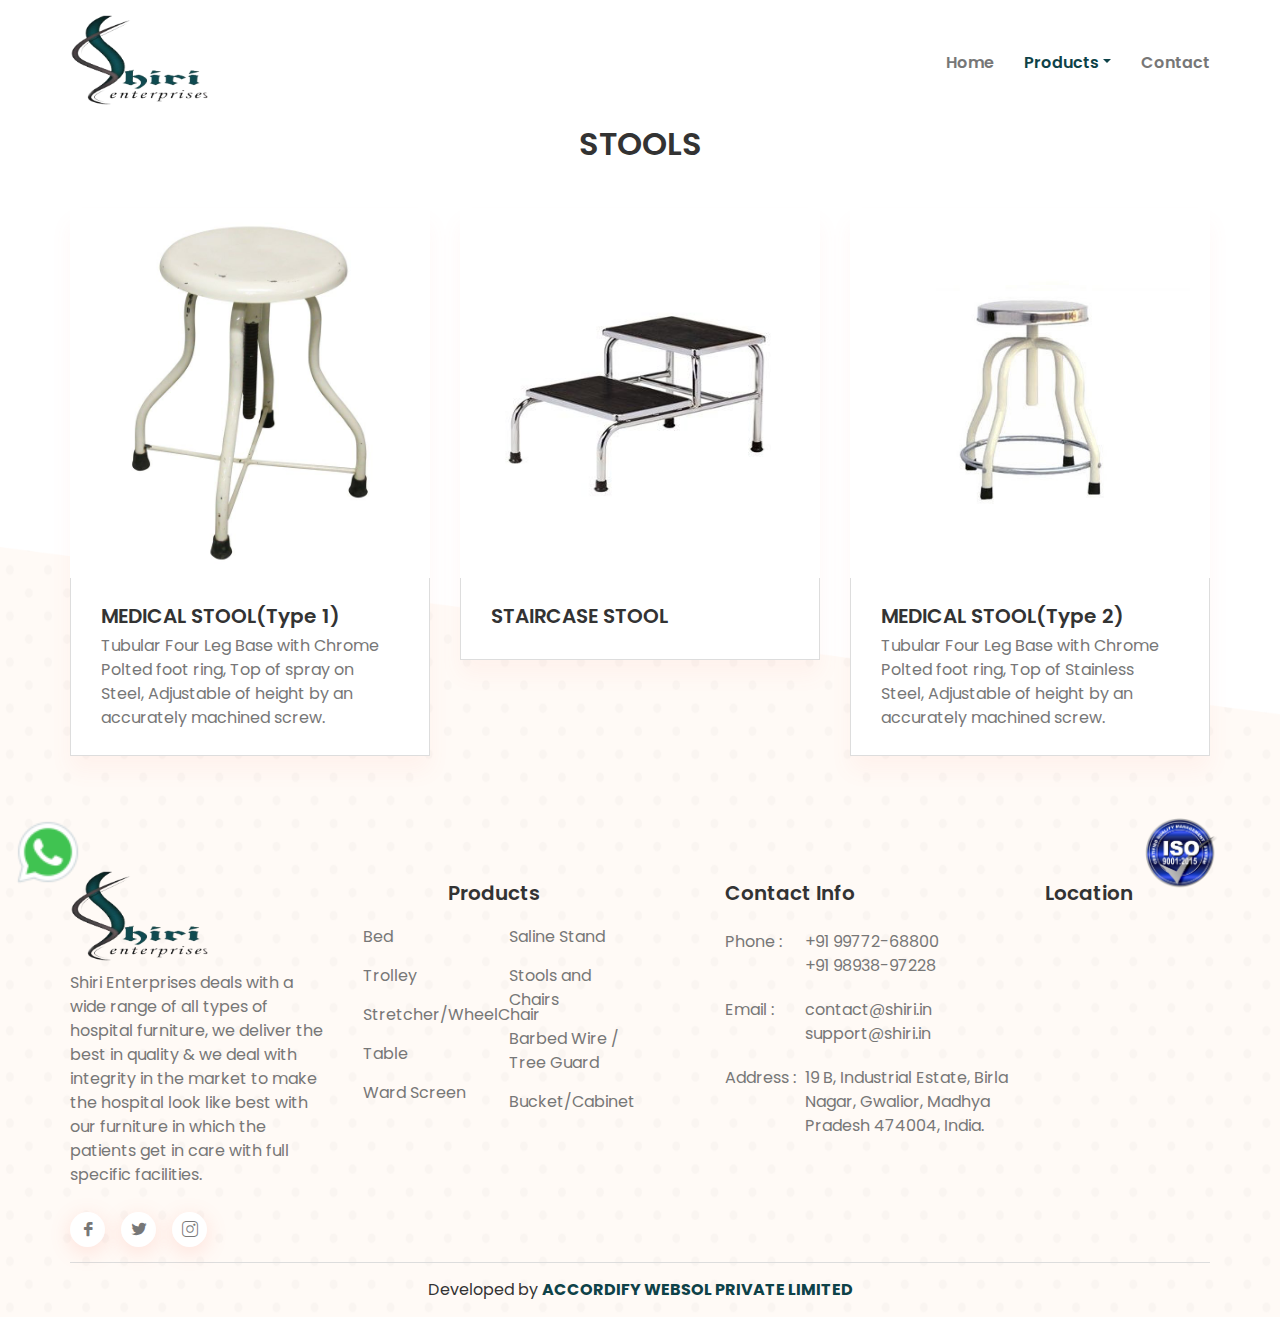
<file: stool.html>
<!doctype html>
<html lang="en">

<head>

    <!--====== Required meta tags ======-->
    <meta charset="utf-8">
    <meta http-equiv="x-ua-compatible" content="ie=edge">
    <meta content="Beds Furniture Hospital Items Patient Bed ICU Bed" name="keywords">
    <meta
        content="We believe in creating Best Hospital Furniture Solutions that especially cater to the necessities of those businesses which appreciate premium craftsmanship and sophistication. Our products are designed whilst keeping a high control and check over quality and precision. Our niche product range has been created for enhanced operations of Hospital, Infrastructure & maintain it in a best way. Shiri Enterprises is an India based company working towards excellence in the Production of all types of hospital furnitures, and believe in pursuing business through innovation and technology. Our team comes with several years of industry experience, and comprise of a highly motivated set of specialists."
        name="description">
    <meta name="viewport" content="width=device-width, initial-scale=1, shrink-to-fit=no">

    <!--====== Title ======-->
    <title>Shiri Enterprises - Stool and Chair</title>

    <!--====== Favicon Icon ======-->
    <link rel="shortcut icon" href="assets/images/favicon.jpg" type="image/png">

    <!--====== Bootstrap css ======-->
    <link rel="stylesheet" href="assets/css/bootstrap.min.css">

    <!--====== Animate css ======-->
    <link rel="stylesheet" href="assets/css/animate.css">

    <!--====== Magnific Popup css ======-->
    <link rel="stylesheet" href="assets/css/magnific-popup.css">

    <!--====== Slick css ======-->
    <link rel="stylesheet" href="assets/css/slick.css">

    <!--====== Line Icons css ======-->
    <link rel="stylesheet" href="assets/css/LineIcons.css">

    <!--====== Default css ======-->
    <link rel="stylesheet" href="assets/css/default.css">

    <!--====== Style css ======-->
    <link rel="stylesheet" href="assets/css/style.css">

    <!--====== Responsive css ======-->
    <link rel="stylesheet" href="assets/css/responsive.css">


</head>

<body>
    <!-- whatsapp icon -->
    <a href="https://api.whatsapp.com/send?phone=+917747014223&amp;text=We%20visited%20your%20website,%20we%20need%20consultation.%20Please%20contact%20us."
        style="position: fixed; left: 12px; bottom: 12px; z-index: 3;"><img src="assets/images/whatsapp.png"
            height="72px"></a>

    <img src="assets/images/iso-logo.png" width="73px"
        style=" position:fixed; bottom : 12px; right:62px ;z-index:111111;">

    <!--====== HEADER PART START ======-->

    <header class="header-area">
        <div class="container">
            <div class="row">
                <div class="col-lg-12">
                    <nav class="navbar navbar-expand-lg">
                        <a class="navbar-brand" href="index.html">
                            <img src="assets/images/logo.png" alt="Logo" width="140" height="90">
                        </a> <!-- Logo -->
                        <button class="navbar-toggler" type="button" data-toggle="collapse"
                            data-target="#navbarSupportedContent" aria-controls="navbarSupportedContent"
                            aria-expanded="false" aria-label="Toggle navigation">
                            <span class="bar-icon"></span>
                            <span class="bar-icon"></span>
                            <span class="bar-icon"></span>
                        </button>

                        <div class="collapse navbar-collapse" id="navbarSupportedContent">
                            <ul id="nav" class="navbar-nav ml-auto">
                                <li class="nav-item">
                                    <a data-scroll-nav="0" href="index.html">Home</a>
                                </li>
                                <li class="dropdown nav-item active">
                                    <a href="our.html" class="dropdown-toggle" data-toggle="dropdown">Products<b
                                            class="caret"></b></a>
                                    <ul class="dropdown-menu">
                                        <li><a href="bed.html">BED</a></li>
                                        <li><a href="trolley.html">TROLLEY</a></li>
                                        <li><a href="stretcher.html">STRETCHER/WHEELCHAIR</a></li>
                                        <li><a href="table.html">TABLE</a></li>
                                        <li><a href="wardscreen.html">WARD SCREEN</a></li>
                                        <li><a href="saline.html">SALINE STAND</a></li>
                                        <li><a href="stool.html">STOOLS AND CHAIR</a></li>

                                        <li><a href="wire.html">BARBED WIRE/TREE GUARD</a></li>
                                        <li><a href="bucket.html">BUCKET/CABINET</a></li>

                                    </ul>

                                </li>

                                <li class="nav-item">
                                    <a data-scroll-nav="0" href="contact.html">Contact</a>
                                </li>
                            </ul> <!-- navbar nav -->
                        </div>
                    </nav> <!-- navbar -->
                </div>
            </div> <!-- row -->
        </div> <!-- container -->
    </header>

    <!--====== HEADER PART ENDS ======-->

    <!--======  BLOG PART START ======-->

    <section class="blog-area pt-125">
        <div class="container">
            <h3 class="title mb-15 text-center">STOOLS</h3>
            <div class="row justify-content-center">
                <div class="col-lg-4 col-md-6">
                    <div class="single-blog mt-30 blog">
                        <div class="blog-image">
                            <img src="assets/images/product/stool1.jpg" alt="Blog" class="image">
                        </div>
                        <div class="blog-content">
                            <div class="content">
                                <h4 class="title"><a href="#">MEDICAL STOOL(Type 1)</a></h4>
                                <p>Tubular Four Leg Base with Chrome Polted foot ring, Top of spray on Steel, Adjustable
                                    of height by an accurately machined screw.</p>

                            </div>

                        </div>
                    </div> <!-- single blog -->
                </div>
                <div class="col-lg-4 col-md-6">
                    <div class="single-blog mt-30 blog">
                        <div class="blog-image">
                            <img src="assets/images/product/stool2.jpg" alt="Blog" class="image">
                        </div>
                        <div class="blog-content">
                            <div class="content">
                                <h4 class="title"><a href="#">STAIRCASE STOOL</a></h4>

                            </div>

                        </div>
                    </div> <!-- single blog -->
                </div>
                <div class="col-lg-4 col-md-6">
                    <div class="single-blog mt-30 blog">
                        <div class="blog-image">
                            <img src="assets/images/product/stool4.jpg" alt="Blog" class="image">
                        </div>
                        <div class="blog-content">
                            <div class="content">
                                <h4 class="title"><a href="#">MEDICAL STOOL(Type 2)</a></h4>
                                <p>Tubular Four Leg Base with Chrome Polted foot ring, Top of Stainless Steel,
                                    Adjustable of height by an accurately machined screw.</p>

                            </div>

                        </div>
                    </div> <!-- single blog -->
                </div>
            </div> <!-- row -->
        </div> <!-- container -->
    </section>

    <!--======  BLOG PART ENDS ======-->



    <!--====== FOOTER PART START ======-->

    <section id="footer" class="footer-area">
        <div class="container">
            <div class="footer-widget pt-75 pb-15">
                <div class="row">
                    <div class="col-lg-3 col-md-5 col-sm-7">
                        <div class="footer-logo mt-40">
                            <a href="#">
                                <img src="assets/images/logo.png" alt="Logo" width="140" height="90">
                            </a>
                            <p class="mt-10">Shiri Enterprises deals with a wide range of all types of hospital
                                furniture, we deliver the best in quality & we deal with integrity in the market to make
                                the hospital look like best with our furniture in which the patients get in care with
                                full specific facilities.</p>
                            <ul class="footer-social mt-25">
                                <li><a href="#"><i class="lni-facebook-filled"></i></a></li>
                                <li><a href="#"><i class="lni-twitter-original"></i></a></li>
                                <li><a href="#"><i class="lni-instagram"></i></a></li>
                            </ul>
                        </div> <!-- footer logo -->
                    </div>
                    <div class="col-lg-3 col-md-4 col-sm-5">
                        <div class="footer-link mt-50">
                            <h5 class="f-title text-center">Products</h5>
                            <div class="row">
                                <div class="col-md-6">
                                    <ul>
                                        <li><a href="bed.html">Bed</a></li>
                                        <li><a href="trolley.html">Trolley</a></li>
                                        <li><a href="stretcher.html">Stretcher/WheelChair</a></li>
                                        <li><a href="table.html">Table</a></li>
                                        <li><a href="wardscreen.html">Ward Screen</a></li>

                                    </ul>
                                </div>
                                <div class="col-md-6">
                                    <ul>
                                        <li><a href="salinestand.html">Saline Stand</a></li>
                                        <li><a href="stool.html">Stools and Chairs</a></li>
                                        <li><a href="wire.html">Barbed Wire / Tree Guard</a></li>
                                        <li><a href="bucket.html">Bucket/Cabinet</a></li>

                                    </ul>
                                </div>
                            </div>

                        </div> <!-- footer link -->
                    </div>
                    <div class="col-lg-4 col-md-5 col-sm-7">
                        <div class="footer-info mt-50">
                            <h5 class="f-title">Contact Info</h5>
                            <ul>
                                <li>
                                    <div class="single-footer-info mt-20">
                                        <span>Phone :</span>
                                        <div class="footer-info-content">
                                            <p>+91 99772-68800</p>
                                            <p>+91 98938-97228</p>
                                        </div>
                                    </div> <!-- single footer info -->
                                </li>
                                <li>
                                    <div class="single-footer-info mt-20">
                                        <span>Email :</span>
                                        <div class="footer-info-content">
                                            <p>contact@shiri.in</p>
                                            <p>support@shiri.in</p>
                                        </div>
                                    </div> <!-- single footer info -->
                                </li>
                                <li>
                                    <div class="single-footer-info mt-20">
                                        <span>Address :</span>
                                        <div class="footer-info-content">
                                            <p>19 B, Industrial Estate, Birla Nagar, Gwalior, Madhya Pradesh 474004,
                                                India.</p>
                                        </div>
                                    </div> <!-- single footer info -->
                                </li>
                            </ul>
                        </div> <!-- footer link -->
                    </div>
                    <div class="col-lg-2 col-md-3 col-sm-5">
                        <div class="footer-link mt-50">
                            <h5 class="f-title">Location</h5>
                            <iframe
                                src="https://www.google.com/maps/embed?pb=!1m14!1m8!1m3!1d28633.112422737348!2d78.187462!3d26.224671!3m2!1i1024!2i768!4f13.1!3m3!1m2!1s0x0%3A0x42b157a7a871a643!2sSHIRI%20ENTERPRISES!5e0!3m2!1sen!2sin!4v1633292708919!5m2!1sen!2sin"
                                width="200" height="150" style="border:0;" allowfullscreen="" loading="lazy"></iframe>
                        </div> <!-- footer link -->
                    </div>

                </div> <!-- row -->
            </div> <!-- footer widget -->
            <div class="footer-copyright pt-15 pb-15">
                <div class="row">
                    <div class="col-lg-12">
                        <div class="copyright text-center">
                            <p>Developed by <a href="accordify.co.in/"><b>ACCORDIFY WEBSOL PRIVATE LIMITED</b></a></p>
                        </div> <!-- copyright -->
                    </div>
                </div> <!-- row -->
            </div> <!--  footer copyright -->
        </div> <!-- container -->
    </section>

    <!--====== FOOTER PART ENDS ======-->

    <!--====== BACK TO TOP PART START ======-->

    <a href="#" class="back-to-top"><i class="lni-chevron-up"></i></a>

    <!--====== BACK TO TOP PART ENDS ======-->










    <!--====== jquery js ======-->
    <script src="assets/js/vendor/modernizr-3.6.0.min.js"></script>
    <script src="assets/js/vendor/jquery-1.12.4.min.js"></script>

    <!--====== Bootstrap js ======-->
    <script src="assets/js/bootstrap.min.js"></script>


    <!--====== Slick js ======-->
    <script src="assets/js/slick.min.js"></script>

    <!--====== Magnific Popup js ======-->
    <script src="assets/js/jquery.magnific-popup.min.js"></script>


    <!--====== nav js ======-->
    <script src="assets/js/jquery.nav.js"></script>

    <!--====== Nice Number js ======-->
    <script src="assets/js/jquery.nice-number.min.js"></script>

    <!--====== Main js ======-->
    <script src="assets/js/main.js"></script>

</body>

</html>
</file>
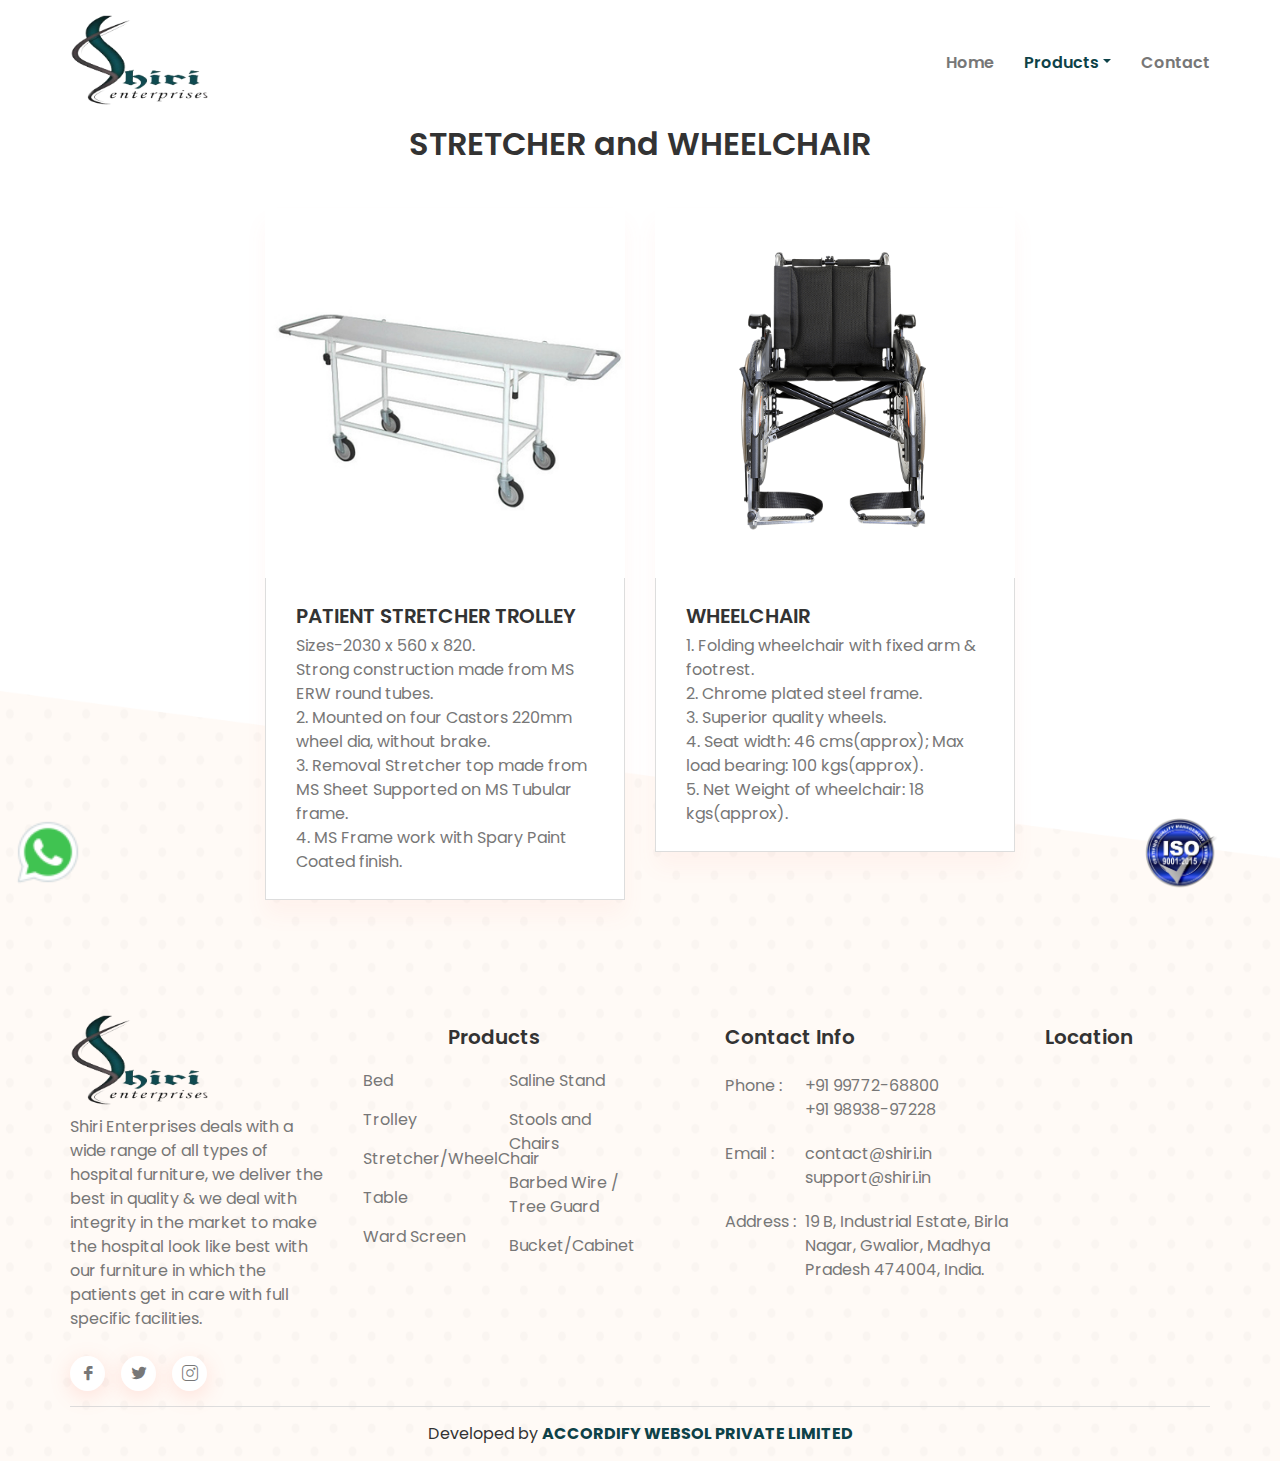
<file: stretcher.html>
<!doctype html>
<html lang="en">

<head>

    <!--====== Required meta tags ======-->
    <meta charset="utf-8">
    <meta http-equiv="x-ua-compatible" content="ie=edge">
    <meta content="Beds Furniture Hospital Items Patient Bed ICU Bed" name="keywords">
    <meta
        content="We believe in creating Best Hospital Furniture Solutions that especially cater to the necessities of those businesses which appreciate premium craftsmanship and sophistication. Our products are designed whilst keeping a high control and check over quality and precision. Our niche product range has been created for enhanced operations of Hospital, Infrastructure & maintain it in a best way. Shiri Enterprises is an India based company working towards excellence in the Production of all types of hospital furnitures, and believe in pursuing business through innovation and technology. Our team comes with several years of industry experience, and comprise of a highly motivated set of specialists."
        name="description">
    <meta name="viewport" content="width=device-width, initial-scale=1, shrink-to-fit=no">

    <!--====== Title ======-->
    <title>Shiri Enterprises - Stretcher and Wheelchair</title>

    <!--====== Favicon Icon ======-->
    <link rel="shortcut icon" href="assets/images/favicon.jpg" type="image/png">

    <!--====== Bootstrap css ======-->
    <link rel="stylesheet" href="assets/css/bootstrap.min.css">

    <!--====== Animate css ======-->
    <link rel="stylesheet" href="assets/css/animate.css">

    <!--====== Magnific Popup css ======-->
    <link rel="stylesheet" href="assets/css/magnific-popup.css">

    <!--====== Slick css ======-->
    <link rel="stylesheet" href="assets/css/slick.css">

    <!--====== Line Icons css ======-->
    <link rel="stylesheet" href="assets/css/LineIcons.css">

    <!--====== Default css ======-->
    <link rel="stylesheet" href="assets/css/default.css">

    <!--====== Style css ======-->
    <link rel="stylesheet" href="assets/css/style.css">

    <!--====== Responsive css ======-->
    <link rel="stylesheet" href="assets/css/responsive.css">


</head>

<body>
    <!-- whatsapp icon -->
    <a href="https://api.whatsapp.com/send?phone=+917747014223&amp;text=We%20visited%20your%20website,%20we%20need%20consultation.%20Please%20contact%20us."
        style="position: fixed; left: 12px; bottom: 12px; z-index: 3;"><img src="assets/images/whatsapp.png"
            height="72px"></a>

    <img src="assets/images/iso-logo.png" width="73px"
        style=" position:fixed; bottom : 12px; right:62px ;z-index:111111;">

    <!--====== HEADER PART START ======-->

    <header class="header-area">
        <div class="container">
            <div class="row">
                <div class="col-lg-12">
                    <nav class="navbar navbar-expand-lg">
                        <a class="navbar-brand" href="index.html">
                            <img src="assets/images/logo.png" alt="Logo" width="140" height="90">
                        </a> <!-- Logo -->
                        <button class="navbar-toggler" type="button" data-toggle="collapse"
                            data-target="#navbarSupportedContent" aria-controls="navbarSupportedContent"
                            aria-expanded="false" aria-label="Toggle navigation">
                            <span class="bar-icon"></span>
                            <span class="bar-icon"></span>
                            <span class="bar-icon"></span>
                        </button>

                        <div class="collapse navbar-collapse" id="navbarSupportedContent">
                            <ul id="nav" class="navbar-nav ml-auto">
                                <li class="nav-item">
                                    <a data-scroll-nav="0" href="index.html">Home</a>
                                </li>
                                <li class="dropdown nav-item active">
                                    <a href="our.html" class="dropdown-toggle" data-toggle="dropdown">Products<b
                                            class="caret"></b></a>
                                    <ul class="dropdown-menu">
                                        <li><a href="bed.html">BED</a></li>
                                        <li><a href="trolley.html">TROLLEY</a></li>
                                        <li><a href="stretcher.html">STRETCHER/WHEELCHAIR</a></li>
                                        <li><a href="table.html">TABLE</a></li>
                                        <li><a href="wardscreen.html">WARD SCREEN</a></li>
                                        <li><a href="saline.html">SALINE STAND</a></li>
                                        <li><a href="stool.html">STOOLS AND CHAIR</a></li>

                                        <li><a href="wire.html">BARBED WIRE/TREE GUARD</a></li>
                                        <li><a href="bucket.html">BUCKET/CABINET</a></li>

                                    </ul>

                                </li>

                                <li class="nav-item">
                                    <a data-scroll-nav="0" href="contact.html">Contact</a>
                                </li>
                            </ul> <!-- navbar nav -->
                        </div>
                    </nav> <!-- navbar -->
                </div>
            </div> <!-- row -->
        </div> <!-- container -->
    </header>

    <!--====== HEADER PART ENDS ======-->

    <!--======  BLOG PART START ======-->

    <section class="blog-area pt-125">
        <div class="container">
            <h3 class="title mb-15 text-center">STRETCHER and WHEELCHAIR</h3>
            <div class="row justify-content-center">
                <div class="col-lg-4 col-md-6">
                    <div class="single-blog mt-30 blog">
                        <div class="blog-image">
                            <img src="assets/images/product/stretcher4.jpg" alt="Blog" class="image">
                        </div>
                        <div class="blog-content">
                            <div class="content">
                                <h4 class="title"><a href="#">PATIENT STRETCHER TROLLEY</a></h4>

                                <p>Sizes-2030 x 560 x 820.<br>Strong construction made from MS ERW round tubes.<br>2.
                                    Mounted on four Castors 220mm wheel dia, without brake.<br>3. Removal Stretcher top
                                    made from MS Sheet Supported on MS Tubular frame.<br>4. MS Frame work with Spary
                                    Paint Coated finish.</p>
                            </div>

                        </div>
                    </div> <!-- single blog -->
                </div>
                <div class="col-lg-4 col-md-6">
                    <div class="single-blog mt-30 blog">
                        <div class="blog-image">
                            <img src="assets/images/product/wheelchair.png" alt="Blog" class="image">
                        </div>
                        <div class="blog-content">
                            <div class="content">
                                <h4 class="title"><a href="#">WHEELCHAIR</a></h4>
                                <p>1. Folding wheelchair with fixed arm & footrest.<br>
                                    2. Chrome plated steel frame.<br>
                                    3. Superior quality wheels.<br>
                                    4. Seat width: 46 cms(approx); Max load bearing: 100 kgs(approx).<br>
                                    5. Net Weight of wheelchair: 18 kgs(approx).<br></p>

                            </div>

                        </div>
                    </div> <!-- single blog -->
                </div>

            </div> <!-- row -->
        </div> <!-- container -->
    </section>

    <!--======  BLOG PART ENDS ======-->



    <!--====== FOOTER PART START ======-->

    <section id="footer" class="footer-area">
        <div class="container">
            <div class="footer-widget pt-75 pb-15">
                <div class="row">
                    <div class="col-lg-3 col-md-5 col-sm-7">
                        <div class="footer-logo mt-40">
                            <a href="#">
                                <img src="assets/images/logo.png" alt="Logo" width="140" height="90">
                            </a>
                            <p class="mt-10">Shiri Enterprises deals with a wide range of all types of hospital
                                furniture, we deliver the best in quality & we deal with integrity in the market to make
                                the hospital look like best with our furniture in which the patients get in care with
                                full specific facilities.</p>
                            <ul class="footer-social mt-25">
                                <li><a href="#"><i class="lni-facebook-filled"></i></a></li>
                                <li><a href="#"><i class="lni-twitter-original"></i></a></li>
                                <li><a href="#"><i class="lni-instagram"></i></a></li>
                            </ul>
                        </div> <!-- footer logo -->
                    </div>
                    <div class="col-lg-3 col-md-4 col-sm-5">
                        <div class="footer-link mt-50">
                            <h5 class="f-title text-center">Products</h5>
                            <div class="row">
                                <div class="col-md-6">
                                    <ul>
                                        <li><a href="bed.html">Bed</a></li>
                                        <li><a href="trolley.html">Trolley</a></li>
                                        <li><a href="stretcher.html">Stretcher/WheelChair</a></li>
                                        <li><a href="table.html">Table</a></li>
                                        <li><a href="wardscreen.html">Ward Screen</a></li>

                                    </ul>
                                </div>
                                <div class="col-md-6">
                                    <ul>
                                        <li><a href="salinestand.html">Saline Stand</a></li>
                                        <li><a href="stool.html">Stools and Chairs</a></li>
                                        <li><a href="wire.html">Barbed Wire / Tree Guard</a></li>
                                        <li><a href="bucket.html">Bucket/Cabinet</a></li>

                                    </ul>
                                </div>
                            </div>

                        </div> <!-- footer link -->
                    </div>
                    <div class="col-lg-4 col-md-5 col-sm-7">
                        <div class="footer-info mt-50">
                            <h5 class="f-title">Contact Info</h5>
                            <ul>
                                <li>
                                    <div class="single-footer-info mt-20">
                                        <span>Phone :</span>
                                        <div class="footer-info-content">
                                            <p>+91 99772-68800</p>
                                            <p>+91 98938-97228</p>
                                        </div>
                                    </div> <!-- single footer info -->
                                </li>
                                <li>
                                    <div class="single-footer-info mt-20">
                                        <span>Email :</span>
                                        <div class="footer-info-content">
                                            <p>contact@shiri.in</p>
                                            <p>support@shiri.in</p>
                                        </div>
                                    </div> <!-- single footer info -->
                                </li>
                                <li>
                                    <div class="single-footer-info mt-20">
                                        <span>Address :</span>
                                        <div class="footer-info-content">
                                            <p>19 B, Industrial Estate, Birla Nagar, Gwalior, Madhya Pradesh 474004,
                                                India.</p>
                                        </div>
                                    </div> <!-- single footer info -->
                                </li>
                            </ul>
                        </div> <!-- footer link -->
                    </div>
                    <div class="col-lg-2 col-md-3 col-sm-5">
                        <div class="footer-link mt-50">
                            <h5 class="f-title">Location</h5>
                            <iframe
                                src="https://www.google.com/maps/embed?pb=!1m14!1m8!1m3!1d28633.112422737348!2d78.187462!3d26.224671!3m2!1i1024!2i768!4f13.1!3m3!1m2!1s0x0%3A0x42b157a7a871a643!2sSHIRI%20ENTERPRISES!5e0!3m2!1sen!2sin!4v1633292708919!5m2!1sen!2sin"
                                width="200" height="150" style="border:0;" allowfullscreen="" loading="lazy"></iframe>
                        </div> <!-- footer link -->
                    </div>

                </div> <!-- row -->
            </div> <!-- footer widget -->
            <div class="footer-copyright pt-15 pb-15">
                <div class="row">
                    <div class="col-lg-12">
                        <div class="copyright text-center">
                            <p>Developed by <a href="accordify.co.in/"><b>ACCORDIFY WEBSOL PRIVATE LIMITED</b></a></p>
                        </div> <!-- copyright -->
                    </div>
                </div> <!-- row -->
            </div> <!--  footer copyright -->
        </div> <!-- container -->
    </section>

    <!--====== FOOTER PART ENDS ======-->
    <!--====== BACK TO TOP PART START ======-->

    <a href="#" class="back-to-top"><i class="lni-chevron-up"></i></a>

    <!--====== BACK TO TOP PART ENDS ======-->










    <!--====== jquery js ======-->
    <script src="assets/js/vendor/modernizr-3.6.0.min.js"></script>
    <script src="assets/js/vendor/jquery-1.12.4.min.js"></script>

    <!--====== Bootstrap js ======-->
    <script src="assets/js/bootstrap.min.js"></script>


    <!--====== Slick js ======-->
    <script src="assets/js/slick.min.js"></script>

    <!--====== Magnific Popup js ======-->
    <script src="assets/js/jquery.magnific-popup.min.js"></script>


    <!--====== nav js ======-->
    <script src="assets/js/jquery.nav.js"></script>

    <!--====== Nice Number js ======-->
    <script src="assets/js/jquery.nice-number.min.js"></script>

    <!--====== Main js ======-->
    <script src="assets/js/main.js"></script>

</body>

</html>
</file>
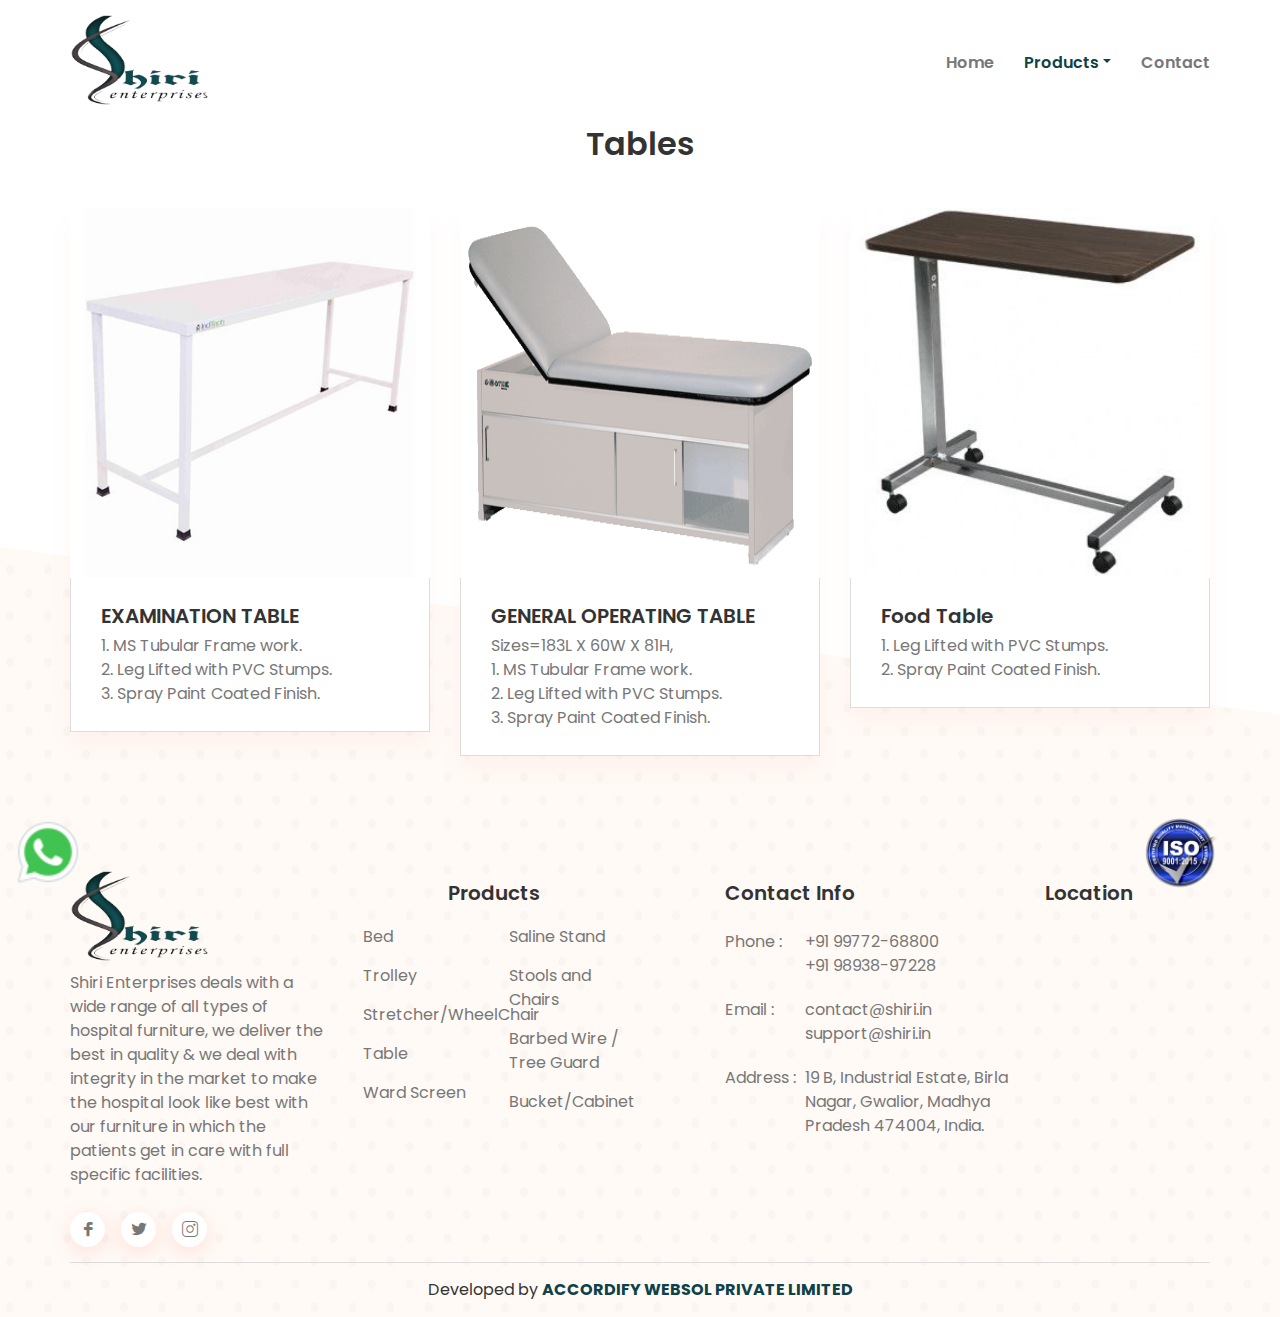
<file: table.html>
<!doctype html>
<html lang="en">

<head>

    <!--====== Required meta tags ======-->
    <meta charset="utf-8">
    <meta http-equiv="x-ua-compatible" content="ie=edge">
    <meta content="Beds Furniture Hospital Items Patient Bed ICU Bed" name="keywords">
    <meta
        content="We believe in creating Best Hospital Furniture Solutions that especially cater to the necessities of those businesses which appreciate premium craftsmanship and sophistication. Our products are designed whilst keeping a high control and check over quality and precision. Our niche product range has been created for enhanced operations of Hospital, Infrastructure & maintain it in a best way. Shiri Enterprises is an India based company working towards excellence in the Production of all types of hospital furnitures, and believe in pursuing business through innovation and technology. Our team comes with several years of industry experience, and comprise of a highly motivated set of specialists."
        name="description">
    <meta name="viewport" content="width=device-width, initial-scale=1, shrink-to-fit=no">

    <!--====== Title ======-->
    <title>Shiri Enterprises - Table</title>

    <!--====== Favicon Icon ======-->
    <link rel="shortcut icon" href="assets/images/favicon.jpg" type="image/png">

    <!--====== Bootstrap css ======-->
    <link rel="stylesheet" href="assets/css/bootstrap.min.css">

    <!--====== Animate css ======-->
    <link rel="stylesheet" href="assets/css/animate.css">

    <!--====== Magnific Popup css ======-->
    <link rel="stylesheet" href="assets/css/magnific-popup.css">

    <!--====== Slick css ======-->
    <link rel="stylesheet" href="assets/css/slick.css">

    <!--====== Line Icons css ======-->
    <link rel="stylesheet" href="assets/css/LineIcons.css">

    <!--====== Default css ======-->
    <link rel="stylesheet" href="assets/css/default.css">

    <!--====== Style css ======-->
    <link rel="stylesheet" href="assets/css/style.css">

    <!--====== Responsive css ======-->
    <link rel="stylesheet" href="assets/css/responsive.css">


</head>

<body>
    <!-- whatsapp icon -->
    <a href="https://api.whatsapp.com/send?phone=+917747014223&amp;text=We%20visited%20your%20website,%20we%20need%20consultation.%20Please%20contact%20us."
        style="position: fixed; left: 12px; bottom: 12px; z-index: 3;"><img src="assets/images/whatsapp.png"
            height="72px"></a>

    <img src="assets/images/iso-logo.png" width="73px"
        style=" position:fixed; bottom : 12px; right:62px ;z-index:111111;">

    <!--====== HEADER PART START ======-->

    <header class="header-area">
        <div class="container">
            <div class="row">
                <div class="col-lg-12">
                    <nav class="navbar navbar-expand-lg">
                        <a class="navbar-brand" href="index.html">
                            <img src="assets/images/logo.png" alt="Logo" width="140" height="90">
                        </a> <!-- Logo -->
                        <button class="navbar-toggler" type="button" data-toggle="collapse"
                            data-target="#navbarSupportedContent" aria-controls="navbarSupportedContent"
                            aria-expanded="false" aria-label="Toggle navigation">
                            <span class="bar-icon"></span>
                            <span class="bar-icon"></span>
                            <span class="bar-icon"></span>
                        </button>

                        <div class="collapse navbar-collapse" id="navbarSupportedContent">
                            <ul id="nav" class="navbar-nav ml-auto">
                                <li class="nav-item">
                                    <a data-scroll-nav="0" href="index.html">Home</a>
                                </li>
                                <li class="dropdown nav-item active">
                                    <a href="our.html" class="dropdown-toggle" data-toggle="dropdown">Products<b
                                            class="caret"></b></a>
                                    <ul class="dropdown-menu">
                                        <li><a href="bed.html">BED</a></li>
                                        <li><a href="trolley.html">TROLLEY</a></li>
                                        <li><a href="stretcher.html">STRETCHER/WHEELCHAIR</a></li>
                                        <li><a href="table.html">TABLE</a></li>
                                        <li><a href="wardscreen.html">WARD SCREEN</a></li>
                                        <li><a href="saline.html">SALINE STAND</a></li>
                                        <li><a href="stool.html">STOOLS AND CHAIR</a></li>

                                        <li><a href="wire.html">BARBED WIRE/TREE GUARD</a></li>
                                        <li><a href="bucket.html">BUCKET/CABINET</a></li>

                                    </ul>

                                </li>

                                <li class="nav-item">
                                    <a data-scroll-nav="0" href="contact.html">Contact</a>
                                </li>
                            </ul> <!-- navbar nav -->
                        </div>
                    </nav> <!-- navbar -->
                </div>
            </div> <!-- row -->
        </div> <!-- container -->
    </header>

    <!--====== HEADER PART ENDS ======-->

    <!--======  BLOG PART START ======-->

    <section class="blog-area pt-125">
        <div class="container">
            <h3 class="title mb-15 text-center">Tables</h3>
            <div class="row justify-content-center">
                <div class="col-lg-4 col-md-6">
                    <div class="single-blog mt-30 blog">
                        <div class="blog-image">
                            <img src="assets/images/product/table4.jpg" alt="Blog" class="image">
                        </div>
                        <div class="blog-content">
                            <div class="content">
                                <h4 class="title"><a href="#">EXAMINATION TABLE</a></h4>
                                <p>1. MS Tubular Frame work.<br>2. Leg Lifted with PVC Stumps.<br>3. Spray Paint Coated
                                    Finish.</p>

                            </div>

                        </div>
                    </div> <!-- single blog -->
                </div>
                <div class="col-lg-4 col-md-6">
                    <div class="single-blog mt-30">
                        <div class="blog-image">
                            <img src="assets/images/product/table2.gif" alt="Blog" class="image">
                        </div>
                        <div class="blog-content">
                            <div class="content">
                                <h4 class="title"><a href="#">GENERAL OPERATING TABLE</a></h4>

                                <p>Sizes=183L X 60W X 81H,<br>1. MS Tubular Frame work.<br>2. Leg Lifted with PVC
                                    Stumps.<br>3. Spray Paint Coated Finish.</p>
                            </div>

                        </div>
                    </div> <!-- single blog -->
                </div>
                <div class="col-lg-4 col-md-6">
                    <div class="single-blog mt-30">
                        <div class="blog-image">
                            <img src="assets/images/product/table3.jpg" alt="Blog" class="image">
                        </div>
                        <div class="blog-content">
                            <div class="content">
                                <h4 class="title"><a href="#">Food Table</a></h4>
                                <p>1. Leg Lifted with PVC Stumps.<br>2. Spray Paint Coated Finish.</p>

                            </div>

                        </div>
                    </div> <!-- single blog -->
                </div>
            </div> <!-- row -->
        </div> <!-- container -->
    </section>

    <!--======  BLOG PART ENDS ======-->



    <!--====== FOOTER PART START ======-->

    <section id="footer" class="footer-area">
        <div class="container">
            <div class="footer-widget pt-75 pb-15">
                <div class="row">
                    <div class="col-lg-3 col-md-5 col-sm-7">
                        <div class="footer-logo mt-40">
                            <a href="#">
                                <img src="assets/images/logo.png" alt="Logo" width="140" height="90">
                            </a>
                            <p class="mt-10">Shiri Enterprises deals with a wide range of all types of hospital
                                furniture, we deliver the best in quality & we deal with integrity in the market to make
                                the hospital look like best with our furniture in which the patients get in care with
                                full specific facilities.</p>
                            <ul class="footer-social mt-25">
                                <li><a href="#"><i class="lni-facebook-filled"></i></a></li>
                                <li><a href="#"><i class="lni-twitter-original"></i></a></li>
                                <li><a href="#"><i class="lni-instagram"></i></a></li>
                            </ul>
                        </div> <!-- footer logo -->
                    </div>
                    <div class="col-lg-3 col-md-4 col-sm-5">
                        <div class="footer-link mt-50">
                            <h5 class="f-title text-center">Products</h5>
                            <div class="row">
                                <div class="col-md-6">
                                    <ul>
                                        <li><a href="bed.html">Bed</a></li>
                                        <li><a href="trolley.html">Trolley</a></li>
                                        <li><a href="stretcher.html">Stretcher/WheelChair</a></li>
                                        <li><a href="table.html">Table</a></li>
                                        <li><a href="wardscreen.html">Ward Screen</a></li>

                                    </ul>
                                </div>
                                <div class="col-md-6">
                                    <ul>
                                        <li><a href="salinestand.html">Saline Stand</a></li>
                                        <li><a href="stool.html">Stools and Chairs</a></li>
                                        <li><a href="wire.html">Barbed Wire / Tree Guard</a></li>
                                        <li><a href="bucket.html">Bucket/Cabinet</a></li>

                                    </ul>
                                </div>
                            </div>

                        </div> <!-- footer link -->
                    </div>
                    <div class="col-lg-4 col-md-5 col-sm-7">
                        <div class="footer-info mt-50">
                            <h5 class="f-title">Contact Info</h5>
                            <ul>
                                <li>
                                    <div class="single-footer-info mt-20">
                                        <span>Phone :</span>
                                        <div class="footer-info-content">
                                            <p>+91 99772-68800</p>
                                            <p>+91 98938-97228</p>
                                        </div>
                                    </div> <!-- single footer info -->
                                </li>
                                <li>
                                    <div class="single-footer-info mt-20">
                                        <span>Email :</span>
                                        <div class="footer-info-content">
                                            <p>contact@shiri.in</p>
                                            <p>support@shiri.in</p>
                                        </div>
                                    </div> <!-- single footer info -->
                                </li>
                                <li>
                                    <div class="single-footer-info mt-20">
                                        <span>Address :</span>
                                        <div class="footer-info-content">
                                            <p>19 B, Industrial Estate, Birla Nagar, Gwalior, Madhya Pradesh 474004,
                                                India.</p>
                                        </div>
                                    </div> <!-- single footer info -->
                                </li>
                            </ul>
                        </div> <!-- footer link -->
                    </div>
                    <div class="col-lg-2 col-md-3 col-sm-5">
                        <div class="footer-link mt-50">
                            <h5 class="f-title">Location</h5>
                            <iframe
                                src="https://www.google.com/maps/embed?pb=!1m14!1m8!1m3!1d28633.112422737348!2d78.187462!3d26.224671!3m2!1i1024!2i768!4f13.1!3m3!1m2!1s0x0%3A0x42b157a7a871a643!2sSHIRI%20ENTERPRISES!5e0!3m2!1sen!2sin!4v1633292708919!5m2!1sen!2sin"
                                width="200" height="150" style="border:0;" allowfullscreen="" loading="lazy"></iframe>
                        </div> <!-- footer link -->
                    </div>

                </div> <!-- row -->
            </div> <!-- footer widget -->
            <div class="footer-copyright pt-15 pb-15">
                <div class="row">
                    <div class="col-lg-12">
                        <div class="copyright text-center">
                            <p>Developed by <a href="accordify.co.in/"><b>ACCORDIFY WEBSOL PRIVATE LIMITED</b></a></p>
                        </div> <!-- copyright -->
                    </div>
                </div> <!-- row -->
            </div> <!--  footer copyright -->
        </div> <!-- container -->
    </section>

    <!--====== FOOTER PART ENDS ======-->

    <!--====== BACK TO TOP PART START ======-->

    <a href="#" class="back-to-top"><i class="lni-chevron-up"></i></a>

    <!--====== BACK TO TOP PART ENDS ======-->










    <!--====== jquery js ======-->
    <script src="assets/js/vendor/modernizr-3.6.0.min.js"></script>
    <script src="assets/js/vendor/jquery-1.12.4.min.js"></script>

    <!--====== Bootstrap js ======-->
    <script src="assets/js/bootstrap.min.js"></script>


    <!--====== Slick js ======-->
    <script src="assets/js/slick.min.js"></script>

    <!--====== Magnific Popup js ======-->
    <script src="assets/js/jquery.magnific-popup.min.js"></script>


    <!--====== nav js ======-->
    <script src="assets/js/jquery.nav.js"></script>

    <!--====== Nice Number js ======-->
    <script src="assets/js/jquery.nice-number.min.js"></script>

    <!--====== Main js ======-->
    <script src="assets/js/main.js"></script>

</body>

</html>
</file>
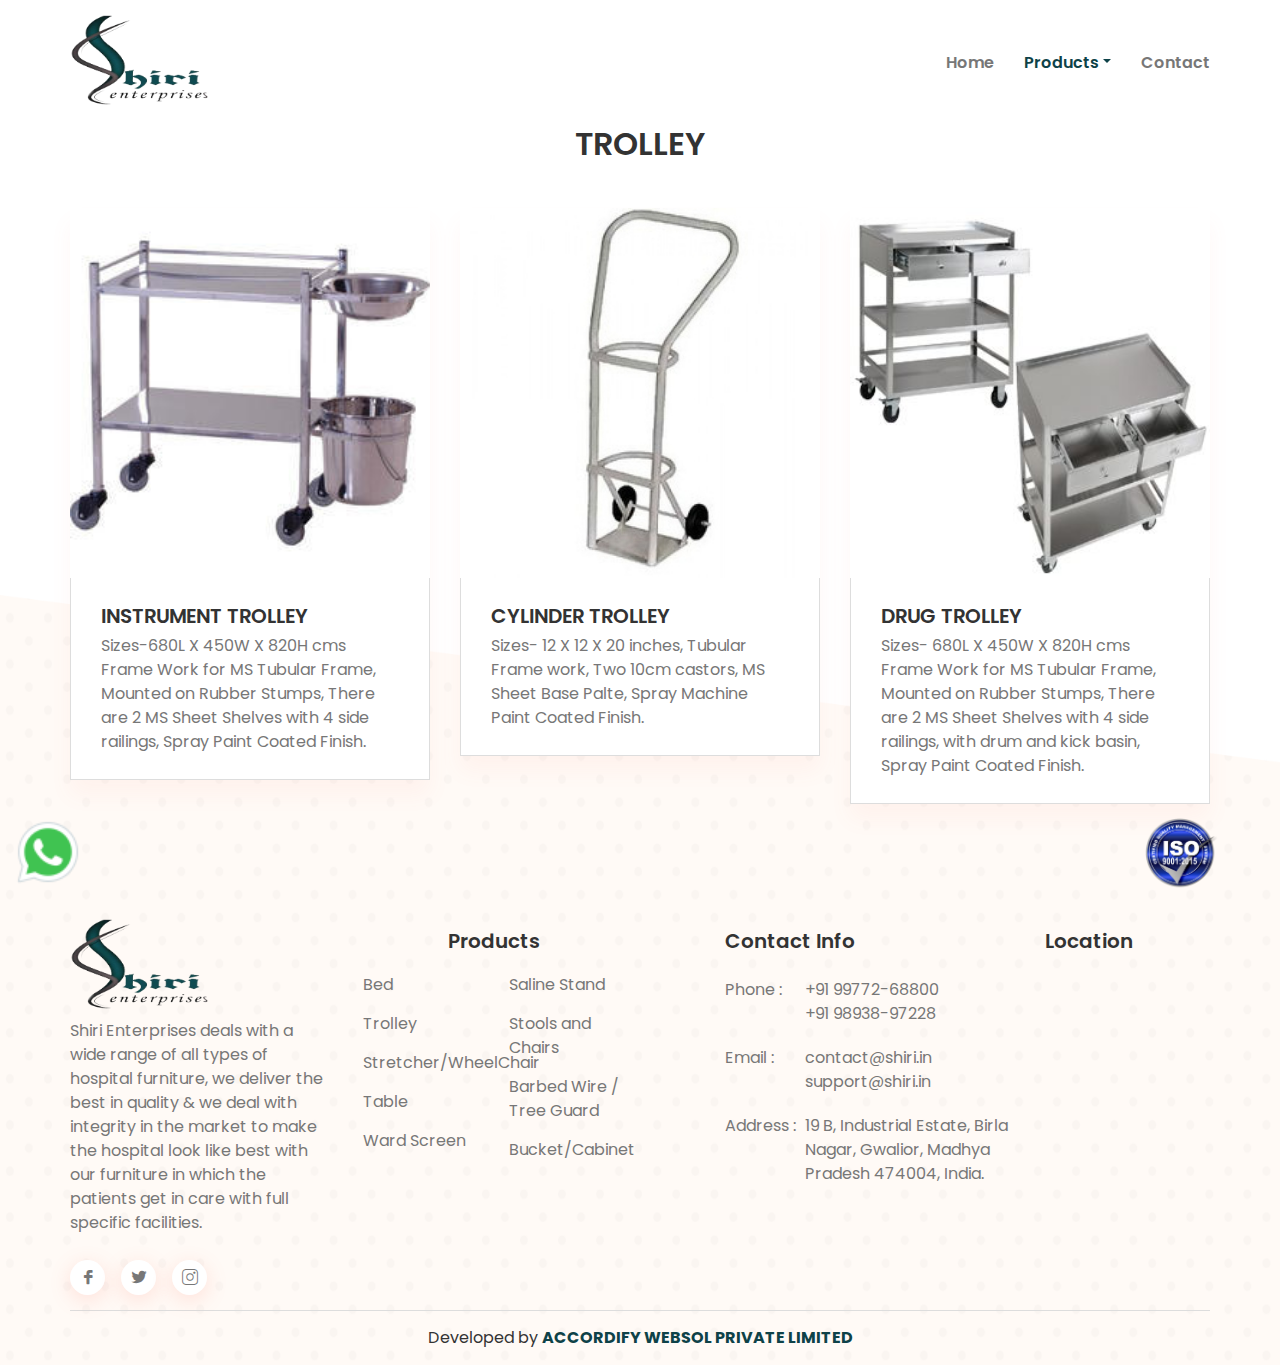
<file: trolley.html>
<!doctype html>
<html lang="en">

<head>

    <!--====== Required meta tags ======-->
    <meta charset="utf-8">
    <meta http-equiv="x-ua-compatible" content="ie=edge">
    <meta content="Beds Furniture Hospital Items Patient Bed ICU Bed" name="keywords">
    <meta
        content="We believe in creating Best Hospital Furniture Solutions that especially cater to the necessities of those businesses which appreciate premium craftsmanship and sophistication. Our products are designed whilst keeping a high control and check over quality and precision. Our niche product range has been created for enhanced operations of Hospital, Infrastructure & maintain it in a best way. Shiri Enterprises is an India based company working towards excellence in the Production of all types of hospital furnitures, and believe in pursuing business through innovation and technology. Our team comes with several years of industry experience, and comprise of a highly motivated set of specialists."
        name="description">
    <meta name="viewport" content="width=device-width, initial-scale=1, shrink-to-fit=no">

    <!--====== Title ======-->
    <title>Shiri Enterprises - Trolley</title>

    <!--====== Favicon Icon ======-->
    <link rel="shortcut icon" href="assets/images/favicon.jpg" type="image/png">

    <!--====== Bootstrap css ======-->
    <link rel="stylesheet" href="assets/css/bootstrap.min.css">

    <!--====== Animate css ======-->
    <link rel="stylesheet" href="assets/css/animate.css">

    <!--====== Magnific Popup css ======-->
    <link rel="stylesheet" href="assets/css/magnific-popup.css">

    <!--====== Slick css ======-->
    <link rel="stylesheet" href="assets/css/slick.css">

    <!--====== Line Icons css ======-->
    <link rel="stylesheet" href="assets/css/LineIcons.css">

    <!--====== Default css ======-->
    <link rel="stylesheet" href="assets/css/default.css">

    <!--====== Style css ======-->
    <link rel="stylesheet" href="assets/css/style.css">

    <!--====== Responsive css ======-->
    <link rel="stylesheet" href="assets/css/responsive.css">


</head>

<body>
    <!-- whatsapp icon -->
    <a href="https://api.whatsapp.com/send?phone=+917747014223&amp;text=We%20visited%20your%20website,%20we%20need%20consultation.%20Please%20contact%20us."
        style="position: fixed; left: 12px; bottom: 12px; z-index: 3;"><img src="assets/images/whatsapp.png"
            height="72px"></a>

    <img src="assets/images/iso-logo.png" width="73px"
        style=" position:fixed; bottom : 12px; right:62px ;z-index:111111;">

    <!--====== HEADER PART START ======-->

    <header class="header-area">
        <div class="container">
            <div class="row">
                <div class="col-lg-12">
                    <nav class="navbar navbar-expand-lg">
                        <a class="navbar-brand" href="index.html">
                            <img src="assets/images/logo.png" alt="Logo" width="140" height="90">
                        </a> <!-- Logo -->
                        <button class="navbar-toggler" type="button" data-toggle="collapse"
                            data-target="#navbarSupportedContent" aria-controls="navbarSupportedContent"
                            aria-expanded="false" aria-label="Toggle navigation">
                            <span class="bar-icon"></span>
                            <span class="bar-icon"></span>
                            <span class="bar-icon"></span>
                        </button>

                        <div class="collapse navbar-collapse" id="navbarSupportedContent">
                            <ul id="nav" class="navbar-nav ml-auto">
                                <li class="nav-item">
                                    <a data-scroll-nav="0" href="index.html">Home</a>
                                </li>
                                <li class="dropdown nav-item active">
                                    <a href="our.html" class="dropdown-toggle" data-toggle="dropdown">Products<b
                                            class="caret"></b></a>
                                    <ul class="dropdown-menu">
                                        <li><a href="bed.html">BED</a></li>
                                        <li><a href="trolley.html">TROLLEY</a></li>
                                        <li><a href="stretcher.html">STRETCHER/WHEELCHAIR</a></li>
                                        <li><a href="table.html">TABLE</a></li>
                                        <li><a href="wardscreen.html">WARD SCREEN</a></li>
                                        <li><a href="saline.html">SALINE STAND</a></li>
                                        <li><a href="stool.html">STOOLS AND CHAIR</a></li>

                                        <li><a href="wire.html">BARBED WIRE/TREE GUARD</a></li>
                                        <li><a href="bucket.html">BUCKET/CABINET</a></li>

                                    </ul>

                                </li>
                                <li class="nav-item">
                                    <a data-scroll-nav="0" href="contact.html">Contact</a>
                                </li>
                            </ul> <!-- navbar nav -->
                        </div>
                    </nav> <!-- navbar -->
                </div>
            </div> <!-- row -->
        </div> <!-- container -->
    </header>

    <!--====== HEADER PART ENDS ======-->

    <!--======  BLOG PART START ======-->

    <section class="blog-area pt-125">
        <div class="container">
            <h3 class="title mb-15 text-center">TROLLEY</h3>

            <div class="row justify-content-center">
                <div class="col-lg-4 col-md-6">
                    <div class="single-blog mt-30 blog">
                        <div class="blog-image">
                            <img src="assets/images/product/trolley6.png" alt="Blog" class="image">
                        </div>
                        <div class="blog-content">
                            <div class="content">
                                <h4 class="title"><a href="#">INSTRUMENT TROLLEY</a></h4>
                                <p>Sizes-680L X 450W X 820H cms Frame Work for MS Tubular Frame, Mounted on Rubber
                                    Stumps, There are 2 MS Sheet Shelves with 4 side railings, Spray Paint Coated
                                    Finish.</p>

                            </div>

                        </div>
                    </div> <!-- single blog -->
                </div>
                <div class="col-lg-4 col-md-6">
                    <div class="single-blog mt-30">
                        <div class="blog-image">
                            <img src="assets/images/product/cylindertrolley.jpg" alt="Blog" class="image">
                        </div>
                        <div class="blog-content">
                            <div class="content">
                                <h4 class="title"><a href="#">CYLINDER TROLLEY</a></h4>
                                <p>Sizes- 12 X 12 X 20 inches, Tubular Frame work, Two 10cm castors, MS Sheet Base
                                    Palte, Spray Machine Paint Coated Finish.</p>

                            </div>

                        </div>
                    </div> <!-- single blog -->
                </div>
                <div class="col-lg-4 col-md-6">
                    <div class="single-blog mt-30">
                        <div class="blog-image">
                            <img src="assets/images/product/trolley2.jpg" alt="Blog" class="image">
                        </div>
                        <div class="blog-content">
                            <div class="content">
                                <h4 class="title"><a href="#">DRUG TROLLEY</a></h4>
                                <p>Sizes- 680L X 450W X 820H cms Frame Work for MS Tubular Frame, Mounted on Rubber
                                    Stumps, There are 2 MS Sheet Shelves with 4 side railings, with drum and kick basin,
                                    Spray Paint Coated Finish.</p>

                            </div>

                        </div>
                    </div> <!-- single blog -->
                </div>
            </div> <!-- row -->
        </div> <!-- container -->
    </section>

    <!--======  BLOG PART ENDS ======-->



    <!--====== FOOTER PART START ======-->

    <section id="footer" class="footer-area">
        <div class="container">
            <div class="footer-widget pt-75 pb-15">
                <div class="row">
                    <div class="col-lg-3 col-md-5 col-sm-7">
                        <div class="footer-logo mt-40">
                            <a href="#">
                                <img src="assets/images/logo.png" alt="Logo" width="140" height="90">
                            </a>
                            <p class="mt-10">Shiri Enterprises deals with a wide range of all types of hospital
                                furniture, we deliver the best in quality & we deal with integrity in the market to make
                                the hospital look like best with our furniture in which the patients get in care with
                                full specific facilities.</p>
                            <ul class="footer-social mt-25">
                                <li><a href="#"><i class="lni-facebook-filled"></i></a></li>
                                <li><a href="#"><i class="lni-twitter-original"></i></a></li>
                                <li><a href="#"><i class="lni-instagram"></i></a></li>
                            </ul>
                        </div> <!-- footer logo -->
                    </div>
                    <div class="col-lg-3 col-md-4 col-sm-5">
                        <div class="footer-link mt-50">
                            <h5 class="f-title text-center">Products</h5>
                            <div class="row">
                                <div class="col-md-6">
                                    <ul>
                                        <li><a href="bed.html">Bed</a></li>
                                        <li><a href="trolley.html">Trolley</a></li>
                                        <li><a href="stretcher.html">Stretcher/WheelChair</a></li>
                                        <li><a href="table.html">Table</a></li>
                                        <li><a href="wardscreen.html">Ward Screen</a></li>

                                    </ul>
                                </div>
                                <div class="col-md-6">
                                    <ul>
                                        <li><a href="salinestand.html">Saline Stand</a></li>
                                        <li><a href="stool.html">Stools and Chairs</a></li>
                                        <li><a href="wire.html">Barbed Wire / Tree Guard</a></li>
                                        <li><a href="bucket.html">Bucket/Cabinet</a></li>

                                    </ul>
                                </div>
                            </div>

                        </div> <!-- footer link -->
                    </div>
                    <div class="col-lg-4 col-md-5 col-sm-7">
                        <div class="footer-info mt-50">
                            <h5 class="f-title">Contact Info</h5>
                            <ul>
                                <li>
                                    <div class="single-footer-info mt-20">
                                        <span>Phone :</span>
                                        <div class="footer-info-content">
                                            <p>+91 99772-68800</p>
                                            <p>+91 98938-97228</p>
                                        </div>
                                    </div> <!-- single footer info -->
                                </li>
                                <li>
                                    <div class="single-footer-info mt-20">
                                        <span>Email :</span>
                                        <div class="footer-info-content">
                                            <p>contact@shiri.in</p>
                                            <p>support@shiri.in</p>
                                        </div>
                                    </div> <!-- single footer info -->
                                </li>
                                <li>
                                    <div class="single-footer-info mt-20">
                                        <span>Address :</span>
                                        <div class="footer-info-content">
                                            <p>19 B, Industrial Estate, Birla Nagar, Gwalior, Madhya Pradesh 474004,
                                                India.</p>
                                        </div>
                                    </div> <!-- single footer info -->
                                </li>
                            </ul>
                        </div> <!-- footer link -->
                    </div>
                    <div class="col-lg-2 col-md-3 col-sm-5">
                        <div class="footer-link mt-50">
                            <h5 class="f-title">Location</h5>
                            <iframe
                                src="https://www.google.com/maps/embed?pb=!1m14!1m8!1m3!1d28633.112422737348!2d78.187462!3d26.224671!3m2!1i1024!2i768!4f13.1!3m3!1m2!1s0x0%3A0x42b157a7a871a643!2sSHIRI%20ENTERPRISES!5e0!3m2!1sen!2sin!4v1633292708919!5m2!1sen!2sin"
                                width="200" height="150" style="border:0;" allowfullscreen="" loading="lazy"></iframe>
                        </div> <!-- footer link -->
                    </div>

                </div> <!-- row -->
            </div> <!-- footer widget -->
            <div class="footer-copyright pt-15 pb-15">
                <div class="row">
                    <div class="col-lg-12">
                        <div class="copyright text-center">
                            <p>Developed by <a href="accordify.co.in/"><b>ACCORDIFY WEBSOL PRIVATE LIMITED</b></a></p>
                        </div> <!-- copyright -->
                    </div>
                </div> <!-- row -->
            </div> <!--  footer copyright -->
        </div> <!-- container -->
    </section>

    <!--====== FOOTER PART ENDS ======-->
    <!--====== BACK TO TOP PART START ======-->

    <a href="#" class="back-to-top"><i class="lni-chevron-up"></i></a>

    <!--====== BACK TO TOP PART ENDS ======-->










    <!--====== jquery js ======-->
    <script src="assets/js/vendor/modernizr-3.6.0.min.js"></script>
    <script src="assets/js/vendor/jquery-1.12.4.min.js"></script>

    <!--====== Bootstrap js ======-->
    <script src="assets/js/bootstrap.min.js"></script>


    <!--====== Slick js ======-->
    <script src="assets/js/slick.min.js"></script>

    <!--====== Magnific Popup js ======-->
    <script src="assets/js/jquery.magnific-popup.min.js"></script>


    <!--====== nav js ======-->
    <script src="assets/js/jquery.nav.js"></script>

    <!--====== Nice Number js ======-->
    <script src="assets/js/jquery.nice-number.min.js"></script>

    <!--====== Main js ======-->
    <script src="assets/js/main.js"></script>

</body>

</html>
</file>
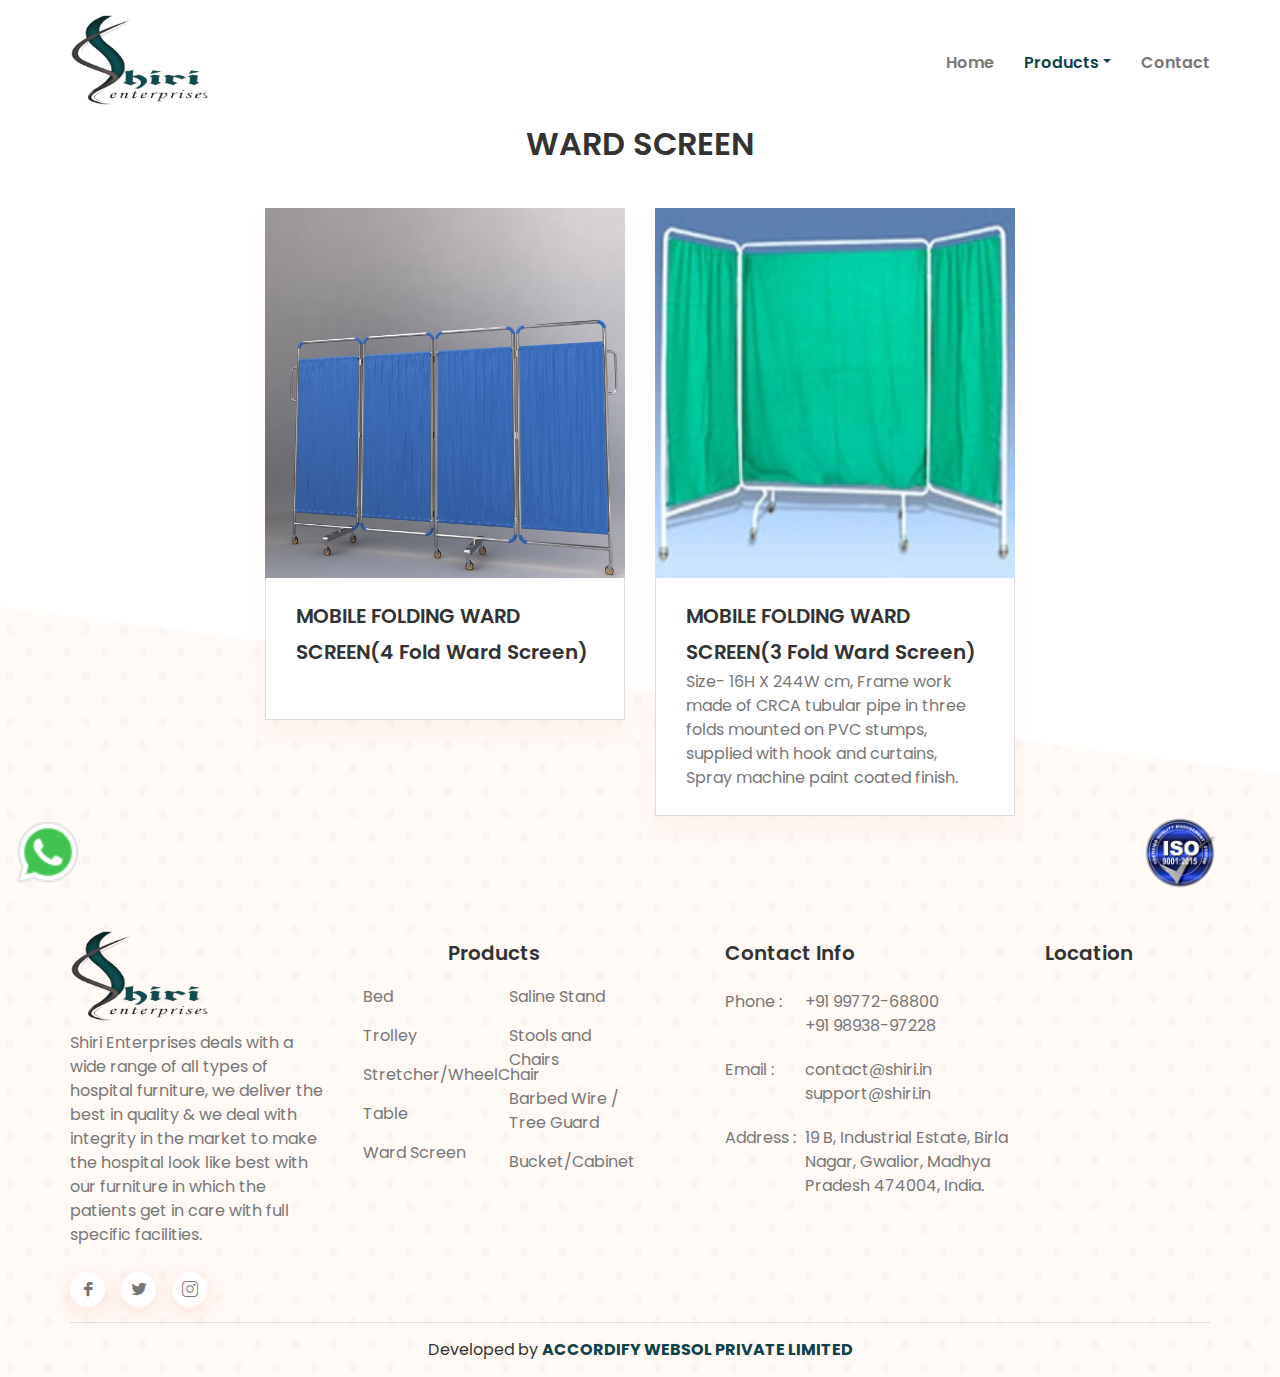
<file: wardscreen.html>
<!doctype html>
<html lang="en">

<head>

    <!--====== Required meta tags ======-->
    <meta charset="utf-8">
    <meta http-equiv="x-ua-compatible" content="ie=edge">
    <meta content="Beds Furniture Hospital Items Patient Bed ICU Bed" name="keywords">
    <meta
        content="We believe in creating Best Hospital Furniture Solutions that especially cater to the necessities of those businesses which appreciate premium craftsmanship and sophistication. Our products are designed whilst keeping a high control and check over quality and precision. Our niche product range has been created for enhanced operations of Hospital, Infrastructure & maintain it in a best way. Shiri Enterprises is an India based company working towards excellence in the Production of all types of hospital furnitures, and believe in pursuing business through innovation and technology. Our team comes with several years of industry experience, and comprise of a highly motivated set of specialists."
        name="description">
    <meta name="viewport" content="width=device-width, initial-scale=1, shrink-to-fit=no">

    <!--====== Title ======-->
    <title>Shiri Enterprises - Ward Screen</title>

    <!--====== Favicon Icon ======-->
    <link rel="shortcut icon" href="assets/images/favicon.jpg" type="image/png">

    <!--====== Bootstrap css ======-->
    <link rel="stylesheet" href="assets/css/bootstrap.min.css">

    <!--====== Animate css ======-->
    <link rel="stylesheet" href="assets/css/animate.css">

    <!--====== Magnific Popup css ======-->
    <link rel="stylesheet" href="assets/css/magnific-popup.css">

    <!--====== Slick css ======-->
    <link rel="stylesheet" href="assets/css/slick.css">

    <!--====== Line Icons css ======-->
    <link rel="stylesheet" href="assets/css/LineIcons.css">

    <!--====== Default css ======-->
    <link rel="stylesheet" href="assets/css/default.css">

    <!--====== Style css ======-->
    <link rel="stylesheet" href="assets/css/style.css">

    <!--====== Responsive css ======-->
    <link rel="stylesheet" href="assets/css/responsive.css">


</head>

<body>
    <!-- whatsapp icon -->
    <a href="https://api.whatsapp.com/send?phone=+917747014223&amp;text=We%20visited%20your%20website,%20we%20need%20consultation.%20Please%20contact%20us."
        style="position: fixed; left: 12px; bottom: 12px; z-index: 3;"><img src="assets/images/whatsapp.png"
            height="72px"></a>

    <img src="assets/images/iso-logo.png" width="73px"
        style=" position:fixed; bottom : 12px; right:62px ;z-index:111111;">

    <!--====== HEADER PART START ======-->

    <header class="header-area">
        <div class="container">
            <div class="row">
                <div class="col-lg-12">
                    <nav class="navbar navbar-expand-lg">
                        <a class="navbar-brand" href="index.html">
                            <img src="assets/images/logo.png" alt="Logo" width="140" height="90">
                        </a> <!-- Logo -->
                        <button class="navbar-toggler" type="button" data-toggle="collapse"
                            data-target="#navbarSupportedContent" aria-controls="navbarSupportedContent"
                            aria-expanded="false" aria-label="Toggle navigation">
                            <span class="bar-icon"></span>
                            <span class="bar-icon"></span>
                            <span class="bar-icon"></span>
                        </button>

                        <div class="collapse navbar-collapse" id="navbarSupportedContent">
                            <ul id="nav" class="navbar-nav ml-auto">
                                <li class="nav-item">
                                    <a data-scroll-nav="0" href="index.html">Home</a>
                                </li>
                                <li class="dropdown nav-item active">
                                    <a href="our.html" class="dropdown-toggle" data-toggle="dropdown">Products<b
                                            class="caret"></b></a>
                                    <ul class="dropdown-menu">
                                        <li><a href="bed.html">BED</a></li>
                                        <li><a href="trolley.html">TROLLEY</a></li>
                                        <li><a href="stretcher.html">STRETCHER/WHEELCHAIR</a></li>
                                        <li><a href="table.html">TABLE</a></li>
                                        <li><a href="wardscreen.html">WARD SCREEN</a></li>
                                        <li><a href="saline.html">SALINE STAND</a></li>
                                        <li><a href="stool.html">STOOLS AND CHAIR</a></li>

                                        <li><a href="wire.html">BARBED WIRE/TREE GUARD</a></li>
                                        <li><a href="bucket.html">BUCKET/CABINET</a></li>

                                    </ul>

                                </li>

                                <li class="nav-item">
                                    <a data-scroll-nav="0" href="contact.html">Contact</a>
                                </li>
                            </ul> <!-- navbar nav -->
                        </div>
                    </nav> <!-- navbar -->
                </div>
            </div> <!-- row -->
        </div> <!-- container -->
    </header>

    <!--====== HEADER PART ENDS ======-->

    <!--======  BLOG PART START ======-->

    <section class="blog-area pt-125">
        <div class="container">
            <h3 class="title mb-15 text-center">WARD SCREEN</h3>
            <div class="row justify-content-center">
                <div class="col-lg-4 col-md-6">
                    <div class="single-blog mt-30 blog">
                        <div class="blog-image">
                            <img src="assets/images/product/wardscreen1.jpg" alt="Blog" class="image">
                        </div>
                        <div class="blog-content">
                            <div class="content">
                                <h4 class="title"><a href="#">MOBILE FOLDING WARD SCREEN(4 Fold Ward Screen)</a></h4>
                                <span></span>
                            </div>

                        </div>
                    </div> <!-- single blog -->
                </div>
                <div class="col-lg-4 col-md-6">
                    <div class="single-blog mt-30">
                        <div class="blog-image">
                            <img src="assets/images/product/wardscreen2.jpg" alt="Blog" class="image">
                        </div>
                        <div class="blog-content">
                            <div class="content">
                                <h4 class="title"><a href="#">MOBILE FOLDING WARD SCREEN(3 Fold Ward Screen)</a></h4>
                                <p>Size- 16H X 244W cm, Frame work made of CRCA tubular pipe in three folds mounted on
                                    PVC stumps, supplied with hook and curtains, Spray machine paint coated finish.</p>

                            </div>

                        </div>
                    </div> <!-- single blog -->
                </div>
            </div> <!-- row -->
        </div> <!-- container -->
    </section>

    <!--======  BLOG PART ENDS ======-->



    <!--====== FOOTER PART START ======-->

    <section id="footer" class="footer-area">
        <div class="container">
            <div class="footer-widget pt-75 pb-15">
                <div class="row">
                    <div class="col-lg-3 col-md-5 col-sm-7">
                        <div class="footer-logo mt-40">
                            <a href="#">
                                <img src="assets/images/logo.png" alt="Logo" width="140" height="90">
                            </a>
                            <p class="mt-10">Shiri Enterprises deals with a wide range of all types of hospital
                                furniture, we deliver the best in quality & we deal with integrity in the market to make
                                the hospital look like best with our furniture in which the patients get in care with
                                full specific facilities.</p>
                            <ul class="footer-social mt-25">
                                <li><a href="#"><i class="lni-facebook-filled"></i></a></li>
                                <li><a href="#"><i class="lni-twitter-original"></i></a></li>
                                <li><a href="#"><i class="lni-instagram"></i></a></li>
                            </ul>
                        </div> <!-- footer logo -->
                    </div>
                    <div class="col-lg-3 col-md-4 col-sm-5">
                        <div class="footer-link mt-50">
                            <h5 class="f-title text-center">Products</h5>
                            <div class="row">
                                <div class="col-md-6">
                                    <ul>
                                        <li><a href="bed.html">Bed</a></li>
                                        <li><a href="trolley.html">Trolley</a></li>
                                        <li><a href="stretcher.html">Stretcher/WheelChair</a></li>
                                        <li><a href="table.html">Table</a></li>
                                        <li><a href="wardscreen.html">Ward Screen</a></li>

                                    </ul>
                                </div>
                                <div class="col-md-6">
                                    <ul>
                                        <li><a href="salinestand.html">Saline Stand</a></li>
                                        <li><a href="stool.html">Stools and Chairs</a></li>
                                        <li><a href="wire.html">Barbed Wire / Tree Guard</a></li>
                                        <li><a href="bucket.html">Bucket/Cabinet</a></li>

                                    </ul>
                                </div>
                            </div>

                        </div> <!-- footer link -->
                    </div>
                    <div class="col-lg-4 col-md-5 col-sm-7">
                        <div class="footer-info mt-50">
                            <h5 class="f-title">Contact Info</h5>
                            <ul>
                                <li>
                                    <div class="single-footer-info mt-20">
                                        <span>Phone :</span>
                                        <div class="footer-info-content">
                                            <p>+91 99772-68800</p>
                                            <p>+91 98938-97228</p>
                                        </div>
                                    </div> <!-- single footer info -->
                                </li>
                                <li>
                                    <div class="single-footer-info mt-20">
                                        <span>Email :</span>
                                        <div class="footer-info-content">
                                            <p>contact@shiri.in</p>
                                            <p>support@shiri.in</p>
                                        </div>
                                    </div> <!-- single footer info -->
                                </li>
                                <li>
                                    <div class="single-footer-info mt-20">
                                        <span>Address :</span>
                                        <div class="footer-info-content">
                                            <p>19 B, Industrial Estate, Birla Nagar, Gwalior, Madhya Pradesh 474004,
                                                India.</p>
                                        </div>
                                    </div> <!-- single footer info -->
                                </li>
                            </ul>
                        </div> <!-- footer link -->
                    </div>
                    <div class="col-lg-2 col-md-3 col-sm-5">
                        <div class="footer-link mt-50">
                            <h5 class="f-title">Location</h5>
                            <iframe
                                src="https://www.google.com/maps/embed?pb=!1m14!1m8!1m3!1d28633.112422737348!2d78.187462!3d26.224671!3m2!1i1024!2i768!4f13.1!3m3!1m2!1s0x0%3A0x42b157a7a871a643!2sSHIRI%20ENTERPRISES!5e0!3m2!1sen!2sin!4v1633292708919!5m2!1sen!2sin"
                                width="200" height="150" style="border:0;" allowfullscreen="" loading="lazy"></iframe>
                        </div> <!-- footer link -->
                    </div>

                </div> <!-- row -->
            </div> <!-- footer widget -->
            <div class="footer-copyright pt-15 pb-15">
                <div class="row">
                    <div class="col-lg-12">
                        <div class="copyright text-center">
                            <p>Developed by <a href="accordify.co.in/"><b>ACCORDIFY WEBSOL PRIVATE LIMITED</b></a></p>
                        </div> <!-- copyright -->
                    </div>
                </div> <!-- row -->
            </div> <!--  footer copyright -->
        </div> <!-- container -->
    </section>

    <!--====== FOOTER PART ENDS ======-->

    <!--====== BACK TO TOP PART START ======-->

    <a href="#" class="back-to-top"><i class="lni-chevron-up"></i></a>

    <!--====== BACK TO TOP PART ENDS ======-->










    <!--====== jquery js ======-->
    <script src="assets/js/vendor/modernizr-3.6.0.min.js"></script>
    <script src="assets/js/vendor/jquery-1.12.4.min.js"></script>

    <!--====== Bootstrap js ======-->
    <script src="assets/js/bootstrap.min.js"></script>


    <!--====== Slick js ======-->
    <script src="assets/js/slick.min.js"></script>

    <!--====== Magnific Popup js ======-->
    <script src="assets/js/jquery.magnific-popup.min.js"></script>


    <!--====== nav js ======-->
    <script src="assets/js/jquery.nav.js"></script>

    <!--====== Nice Number js ======-->
    <script src="assets/js/jquery.nice-number.min.js"></script>

    <!--====== Main js ======-->
    <script src="assets/js/main.js"></script>

</body>

</html>
</file>
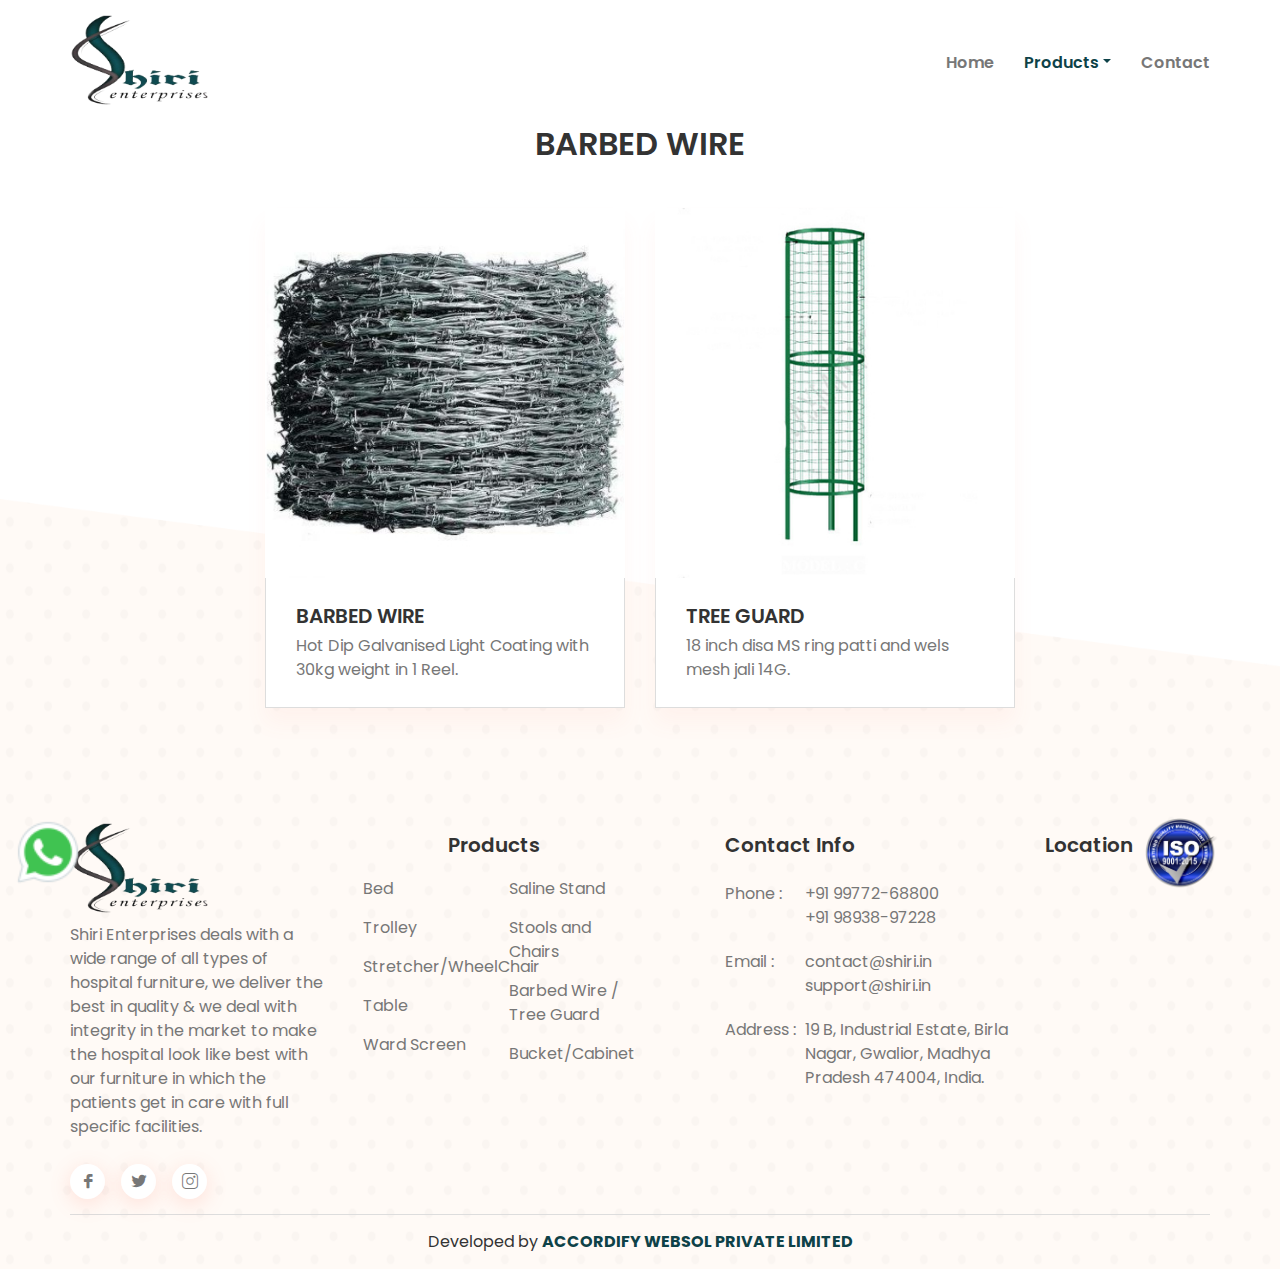
<file: wire.html>
<!doctype html>
<html lang="en">

<head>

    <!--====== Required meta tags ======-->
    <meta charset="utf-8">
    <meta http-equiv="x-ua-compatible" content="ie=edge">
    <meta content="Beds Furniture Hospital Items Patient Bed ICU Bed" name="keywords">
    <meta
        content="We believe in creating Best Hospital Furniture Solutions that especially cater to the necessities of those businesses which appreciate premium craftsmanship and sophistication. Our products are designed whilst keeping a high control and check over quality and precision. Our niche product range has been created for enhanced operations of Hospital, Infrastructure & maintain it in a best way. Shiri Enterprises is an India based company working towards excellence in the Production of all types of hospital furnitures, and believe in pursuing business through innovation and technology. Our team comes with several years of industry experience, and comprise of a highly motivated set of specialists."
        name="description">
    <meta name="viewport" content="width=device-width, initial-scale=1, shrink-to-fit=no">

    <!--====== Title ======-->
    <title>Shiri Enterprises - Barbed Wire</title>

    <!--====== Favicon Icon ======-->
    <link rel="shortcut icon" href="assets/images/favicon.jpg" type="image/png">

    <!--====== Bootstrap css ======-->
    <link rel="stylesheet" href="assets/css/bootstrap.min.css">

    <!--====== Animate css ======-->
    <link rel="stylesheet" href="assets/css/animate.css">

    <!--====== Magnific Popup css ======-->
    <link rel="stylesheet" href="assets/css/magnific-popup.css">

    <!--====== Slick css ======-->
    <link rel="stylesheet" href="assets/css/slick.css">

    <!--====== Line Icons css ======-->
    <link rel="stylesheet" href="assets/css/LineIcons.css">

    <!--====== Default css ======-->
    <link rel="stylesheet" href="assets/css/default.css">

    <!--====== Style css ======-->
    <link rel="stylesheet" href="assets/css/style.css">

    <!--====== Responsive css ======-->
    <link rel="stylesheet" href="assets/css/responsive.css">


</head>

<body>
    <!-- whatsapp icon -->
    <a href="https://api.whatsapp.com/send?phone=+917747014223&amp;text=We%20visited%20your%20website,%20we%20need%20consultation.%20Please%20contact%20us."
        style="position: fixed; left: 12px; bottom: 12px; z-index: 3;"><img src="assets/images/whatsapp.png"
            height="72px"></a>

    <img src="assets/images/iso-logo.png" width="73px"
        style=" position:fixed; bottom : 12px; right:62px ;z-index:111111;">
    <!--====== HEADER PART START ======-->

    <header class="header-area">
        <div class="container">
            <div class="row">
                <div class="col-lg-12">
                    <nav class="navbar navbar-expand-lg">
                        <a class="navbar-brand" href="index.html">
                            <img src="assets/images/logo.png" alt="Logo" width="140" height="90">
                        </a> <!-- Logo -->
                        <button class="navbar-toggler" type="button" data-toggle="collapse"
                            data-target="#navbarSupportedContent" aria-controls="navbarSupportedContent"
                            aria-expanded="false" aria-label="Toggle navigation">
                            <span class="bar-icon"></span>
                            <span class="bar-icon"></span>
                            <span class="bar-icon"></span>
                        </button>

                        <div class="collapse navbar-collapse" id="navbarSupportedContent">
                            <ul id="nav" class="navbar-nav ml-auto">
                                <li class="nav-item">
                                    <a data-scroll-nav="0" href="index.html">Home</a>
                                </li>
                                <li class="dropdown nav-item active">
                                    <a href="our.html" class="dropdown-toggle" data-toggle="dropdown">Products<b
                                            class="caret"></b></a>
                                    <ul class="dropdown-menu">
                                        <li><a href="bed.html">BED</a></li>
                                        <li><a href="trolley.html">TROLLEY</a></li>
                                        <li><a href="stretcher.html">STRETCHER/WHEELCHAIR</a></li>
                                        <li><a href="table.html">TABLE</a></li>
                                        <li><a href="wardscreen.html">WARD SCREEN</a></li>
                                        <li><a href="saline.html">SALINE STAND</a></li>
                                        <li><a href="stool.html">STOOLS AND CHAIR</a></li>

                                        <li><a href="wire.html">BARBED WIRE/TREE GUARD</a></li>
                                        <li><a href="bucket.html">BUCKET/CABINET</a></li>

                                    </ul>

                                </li>

                                <li class="nav-item">
                                    <a data-scroll-nav="0" href="contact.html">Contact</a>
                                </li>
                            </ul> <!-- navbar nav -->
                        </div>
                    </nav> <!-- navbar -->
                </div>
            </div> <!-- row -->
        </div> <!-- container -->
    </header>

    <!--====== HEADER PART ENDS ======-->

    <!--======  BLOG PART START ======-->

    <section class="blog-area pt-125">
        <div class="container">
            <h3 class="title mb-15 text-center">BARBED WIRE</h3>
            <div class="row justify-content-center">
                <div class="col-lg-4 col-md-6">
                    <div class="single-blog mt-30 blog">
                        <div class="blog-image">
                            <img src="assets/images/product/wire2.jpg" alt="Blog" class="image">
                        </div>
                        <div class="blog-content">
                            <div class="content">
                                <h4 class="title"><a href="#">BARBED WIRE</a></h4>
                                <p>Hot Dip Galvanised Light Coating with 30kg weight in 1 Reel.</p>

                            </div>

                        </div>
                    </div> <!-- single blog -->
                </div>
                <div class="col-lg-4 col-md-6">
                    <div class="single-blog mt-30 blog">
                        <div class="blog-image">
                            <img src="assets/images/product/treeguard.jpg" alt="Blog" class="image">
                        </div>
                        <div class="blog-content">
                            <div class="content">
                                <h4 class="title"><a href="#">TREE GUARD</a></h4>
                                <p>18 inch disa MS ring patti and wels mesh jali 14G.</p>

                            </div>

                        </div>
                    </div> <!-- single blog -->
                </div>

            </div> <!-- row -->
        </div> <!-- container -->
    </section>

    <!--======  BLOG PART ENDS ======-->



    <!--====== FOOTER PART START ======-->

    <section id="footer" class="footer-area">
        <div class="container">
            <div class="footer-widget pt-75 pb-15">
                <div class="row">
                    <div class="col-lg-3 col-md-5 col-sm-7">
                        <div class="footer-logo mt-40">
                            <a href="#">
                                <img src="assets/images/logo.png" alt="Logo" width="140" height="90">
                            </a>
                            <p class="mt-10">Shiri Enterprises deals with a wide range of all types of hospital
                                furniture, we deliver the best in quality & we deal with integrity in the market to make
                                the hospital look like best with our furniture in which the patients get in care with
                                full specific facilities.</p>
                            <ul class="footer-social mt-25">
                                <li><a href="#"><i class="lni-facebook-filled"></i></a></li>
                                <li><a href="#"><i class="lni-twitter-original"></i></a></li>
                                <li><a href="#"><i class="lni-instagram"></i></a></li>
                            </ul>
                        </div> <!-- footer logo -->
                    </div>
                    <div class="col-lg-3 col-md-4 col-sm-5">
                        <div class="footer-link mt-50">
                            <h5 class="f-title text-center">Products</h5>
                            <div class="row">
                                <div class="col-md-6">
                                    <ul>
                                        <li><a href="bed.html">Bed</a></li>
                                        <li><a href="trolley.html">Trolley</a></li>
                                        <li><a href="stretcher.html">Stretcher/WheelChair</a></li>
                                        <li><a href="table.html">Table</a></li>
                                        <li><a href="wardscreen.html">Ward Screen</a></li>

                                    </ul>
                                </div>
                                <div class="col-md-6">
                                    <ul>
                                        <li><a href="salinestand.html">Saline Stand</a></li>
                                        <li><a href="stool.html">Stools and Chairs</a></li>
                                        <li><a href="wire.html">Barbed Wire / Tree Guard</a></li>
                                        <li><a href="bucket.html">Bucket/Cabinet</a></li>

                                    </ul>
                                </div>
                            </div>

                        </div> <!-- footer link -->
                    </div>
                    <div class="col-lg-4 col-md-5 col-sm-7">
                        <div class="footer-info mt-50">
                            <h5 class="f-title">Contact Info</h5>
                            <ul>
                                <li>
                                    <div class="single-footer-info mt-20">
                                        <span>Phone :</span>
                                        <div class="footer-info-content">
                                            <p>+91 99772-68800</p>
                                            <p>+91 98938-97228</p>
                                        </div>
                                    </div> <!-- single footer info -->
                                </li>
                                <li>
                                    <div class="single-footer-info mt-20">
                                        <span>Email :</span>
                                        <div class="footer-info-content">
                                            <p>contact@shiri.in</p>
                                            <p>support@shiri.in</p>
                                        </div>
                                    </div> <!-- single footer info -->
                                </li>
                                <li>
                                    <div class="single-footer-info mt-20">
                                        <span>Address :</span>
                                        <div class="footer-info-content">
                                            <p>19 B, Industrial Estate, Birla Nagar, Gwalior, Madhya Pradesh 474004,
                                                India.</p>
                                        </div>
                                    </div> <!-- single footer info -->
                                </li>
                            </ul>
                        </div> <!-- footer link -->
                    </div>
                    <div class="col-lg-2 col-md-3 col-sm-5">
                        <div class="footer-link mt-50">
                            <h5 class="f-title">Location</h5>
                            <iframe
                                src="https://www.google.com/maps/embed?pb=!1m14!1m8!1m3!1d28633.112422737348!2d78.187462!3d26.224671!3m2!1i1024!2i768!4f13.1!3m3!1m2!1s0x0%3A0x42b157a7a871a643!2sSHIRI%20ENTERPRISES!5e0!3m2!1sen!2sin!4v1633292708919!5m2!1sen!2sin"
                                width="200" height="150" style="border:0;" allowfullscreen="" loading="lazy"></iframe>
                        </div> <!-- footer link -->
                    </div>

                </div> <!-- row -->
            </div> <!-- footer widget -->
            <div class="footer-copyright pt-15 pb-15">
                <div class="row">
                    <div class="col-lg-12">
                        <div class="copyright text-center">
                            <p>Developed by <a href="accordify.co.in/"><b>ACCORDIFY WEBSOL PRIVATE LIMITED</b></a></p>
                        </div> <!-- copyright -->
                    </div>
                </div> <!-- row -->
            </div> <!--  footer copyright -->
        </div> <!-- container -->
    </section>

    <!--====== FOOTER PART ENDS ======-->

    <!--====== BACK TO TOP PART START ======-->

    <a href="#" class="back-to-top"><i class="lni-chevron-up"></i></a>

    <!--====== BACK TO TOP PART ENDS ======-->










    <!--====== jquery js ======-->
    <script src="assets/js/vendor/modernizr-3.6.0.min.js"></script>
    <script src="assets/js/vendor/jquery-1.12.4.min.js"></script>

    <!--====== Bootstrap js ======-->
    <script src="assets/js/bootstrap.min.js"></script>


    <!--====== Slick js ======-->
    <script src="assets/js/slick.min.js"></script>

    <!--====== Magnific Popup js ======-->
    <script src="assets/js/jquery.magnific-popup.min.js"></script>


    <!--====== nav js ======-->
    <script src="assets/js/jquery.nav.js"></script>

    <!--====== Nice Number js ======-->
    <script src="assets/js/jquery.nice-number.min.js"></script>

    <!--====== Main js ======-->
    <script src="assets/js/main.js"></script>

</body>

</html>
</file>
<file: assets/css/default.css>
/* Deafult Margin & Padding */
/*-- Margin Top --*/
.mt-5 {
	margin-top: 5px;
}
.mt-10 {
	margin-top: 10px;
}
.mt-15 {
	margin-top: 15px;
}
.mt-20 {
	margin-top: 20px;
}
.mt-25 {
	margin-top: 25px;
}
.mt-30 {
	margin-top: 30px;
}
.mt-35 {
	margin-top: 35px;
}
.mt-40 {
	margin-top: 40px;
}
.mt-45 {
	margin-top: 45px;
}
.mt-50 {
	margin-top: 50px;
}
.mt-55 {
	margin-top: 55px;
}
.mt-60 {
	margin-top: 60px;
}
.mt-65 {
	margin-top: 65px;
}
.mt-70 {
	margin-top: 70px;
}
.mt-75 {
	margin-top: 75px;
}
.mt-80 {
	margin-top: 80px;
}
.mt-85 {
	margin-top: 85px;
}
.mt-90 {
	margin-top: 90px;
}
.mt-95 {
	margin-top: 95px;
}
.mt-100 {
	margin-top: 100px;
}
.mt-105 {
	margin-top: 105px;
}
.mt-110 {
	margin-top: 110px;
}
.mt-115 {
	margin-top: 115px;
}
.mt-120 {
	margin-top: 120px;
}
.mt-125 {
	margin-top: 125px;
}
.mt-130 {
	margin-top: 130px;
}
.mt-135 {
	margin-top: 135px;
}
.mt-140 {
	margin-top: 140px;
}
.mt-145 {
	margin-top: 145px;
}
.mt-150 {
	margin-top: 150px;
}
.mt-155 {
	margin-top: 155px;
}
.mt-160 {
	margin-top: 160px;
}
.mt-165 {
	margin-top: 165px;
}
.mt-170 {
	margin-top: 170px;
}
.mt-175 {
	margin-top: 175px;
}
.mt-180 {
	margin-top: 180px;
}
.mt-185 {
	margin-top: 185px;
}
.mt-190 {
	margin-top: 190px;
}
.mt-195 {
	margin-top: 195px;
}
.mt-200 {
	margin-top: 200px;
}
/*-- Margin Bottom --*/

.mb-5 {
	margin-bottom: 5px;
}
.mb-10 {
	margin-bottom: 10px;
}
.mb-15 {
	margin-bottom: 15px;
}
.mb-20 {
	margin-bottom: 20px;
}
.mb-25 {
	margin-bottom: 25px;
}
.mb-30 {
	margin-bottom: 30px;
}
.mb-35 {
	margin-bottom: 35px;
}
.mb-40 {
	margin-bottom: 40px;
}
.mb-45 {
	margin-bottom: 45px;
}
.mb-50 {
	margin-bottom: 50px;
}
.mb-55 {
	margin-bottom: 55px;
}
.mb-60 {
	margin-bottom: 60px;
}
.mb-65 {
	margin-bottom: 65px;
}
.mb-70 {
	margin-bottom: 70px;
}
.mb-75 {
	margin-bottom: 75px;
}
.mb-80 {
	margin-bottom: 80px;
}
.mb-85 {
	margin-bottom: 85px;
}
.mb-90 {
	margin-bottom: 90px;
}
.mb-95 {
	margin-bottom: 95px;
}
.mb-100 {
	margin-bottom: 100px;
}
.mb-105 {
	margin-bottom: 105px;
}
.mb-110 {
	margin-bottom: 110px;
}
.mb-115 {
	margin-bottom: 115px;
}
.mb-120 {
	margin-bottom: 120px;
}
.mb-125 {
	margin-bottom: 125px;
}
.mb-130 {
	margin-bottom: 130px;
}
.mb-135 {
	margin-bottom: 135px;
}
.mb-140 {
	margin-bottom: 140px;
}
.mb-145 {
	margin-bottom: 145px;
}
.mb-150 {
	margin-bottom: 150px;
}
.mb-155 {
	margin-bottom: 155px;
}
.mb-160 {
	margin-bottom: 160px;
}
.mb-165 {
	margin-bottom: 165px;
}
.mb-170 {
	margin-bottom: 170px;
}
.mb-175 {
	margin-bottom: 175px;
}
.mb-180 {
	margin-bottom: 180px;
}
.mb-185 {
	margin-bottom: 185px;
}
.mb-190 {
	margin-bottom: 190px;
}
.mb-195 {
	margin-bottom: 195px;
}
.mb-200 {
	margin-bottom: 200px;
}
/*-- margin left --*/
.ml-5 {
	margin-left: 5px;
}
.ml-10 {
	margin-left: 10px;
}
.ml-15 {
	margin-left: 15px;
}
.ml-20 {
	margin-left: 20px;
}
.ml-25 {
	margin-left: 25px;
}
.ml-30 {
	margin-left: 30px;
}
.ml-35 {
	margin-left: 35px;
}
.ml-40 {
	margin-left: 40px;
}
.ml-45 {
	margin-left: 45px;
}
.ml-50 {
	margin-left: 50px;
}
.ml-55 {
	margin-left: 55px;
}
.ml-60 {
	margin-left: 60px;
}
.ml-65 {
	margin-left: 65px;
}
.ml-70 {
	margin-left: 70px;
}
.ml-75 {
	margin-left: 75px;
}
.ml-80 {
	margin-left: 80px;
}
.ml-85 {
	margin-left: 85px;
}
.ml-90 {
	margin-left: 90px;
}
.ml-95 {
	margin-left: 95px;
}
.ml-100 {
	margin-left: 100px;
}
.ml-105 {
	margin-left: 105px;
}
.ml-110 {
	margin-left: 110px;
}
.ml-115 {
	margin-left: 115px;
}
.ml-120 {
	margin-left: 120px;
}
.ml-125 {
	margin-left: 125px;
}
.ml-130 {
	margin-left: 130px;
}
.ml-135 {
	margin-left: 135px;
}
.ml-140 {
	margin-left: 140px;
}
.ml-145 {
	margin-left: 145px;
}
.ml-150 {
	margin-left: 150px;
}
.ml-155 {
	margin-left: 155px;
}
.ml-160 {
	margin-left: 160px;
}
.ml-165 {
	margin-left: 165px;
}
.ml-170 {
	margin-left: 170px;
}
.ml-175 {
	margin-left: 175px;
}
.ml-180 {
	margin-left: 180px;
}
.ml-185 {
	margin-left: 185px;
}
.ml-190 {
	margin-left: 190px;
}
.ml-195 {
	margin-left: 195px;
}
.ml-200 {
	margin-left: 200px;
}
/*-- margin right --*/
.mr-5 {
	margin-right: 5px;
}
.mr-10 {
	margin-right: 10px;
}
.mr-15 {
	margin-right: 15px;
}
.mr-20 {
	margin-right: 20px;
}
.mr-25 {
	margin-right: 25px;
}
.mr-30 {
	margin-right: 30px;
}
.mr-35 {
	margin-right: 35px;
}
.mr-40 {
	margin-right: 40px;
}
.mr-45 {
	margin-right: 45px;
}
.mr-50 {
	margin-right: 50px;
}
.mr-55 {
	margin-right: 55px;
}
.mr-60 {
	margin-right: 60px;
}
.mr-65 {
	margin-right: 65px;
}
.mr-70 {
	margin-right: 70px;
}
.mr-75 {
	margin-right: 75px;
}
.mr-80 {
	margin-right: 80px;
}
.mr-85 {
	margin-right: 85px;
}
.mr-90 {
	margin-right: 90px;
}
.mr-95 {
	margin-right: 95px;
}
.mr-100 {
	margin-right: 100px;
}
.mr-105 {
	margin-right: 105px;
}
.mr-110 {
	margin-right: 110px;
}
.mr-115 {
	margin-right: 115px;
}
.mr-120 {
	margin-right: 120px;
}
.mr-125 {
	margin-right: 125px;
}
.mr-130 {
	margin-right: 130px;
}
.mr-135 {
	margin-right: 135px;
}
.mr-140 {
	margin-right: 140px;
}
.mr-145 {
	margin-right: 145px;
}
.mr-150 {
	margin-right: 150px;
}
.mr-155 {
	margin-right: 155px;
}
.mr-160 {
	margin-right: 160px;
}
.mr-165 {
	margin-right: 165px;
}
.mr-170 {
	margin-right: 170px;
}
.mr-175 {
	margin-right: 175px;
}
.mr-180 {
	margin-right: 180px;
}
.mr-185 {
	margin-right: 185px;
}
.mr-190 {
	margin-right: 190px;
}
.mr-195 {
	margin-right: 195px;
}
.mr-200 {
	margin-right: 200px;
}


/*-- Padding Top --*/

.pt-5 {
	padding-top: 5px;
}
.pt-10 {
	padding-top: 10px;
}
.pt-15 {
	padding-top: 15px;
}
.pt-20 {
	padding-top: 20px;
}
.pt-25 {
	padding-top: 25px;
}
.pt-30 {
	padding-top: 30px;
}
.pt-35 {
	padding-top: 35px;
}
.pt-40 {
	padding-top: 40px;
}
.pt-45 {
	padding-top: 45px;
}
.pt-50 {
	padding-top: 50px;
}
.pt-55 {
	padding-top: 55px;
}
.pt-60 {
	padding-top: 60px;
}
.pt-65 {
	padding-top: 65px;
}
.pt-70 {
	padding-top: 70px;
}
.pt-75 {
	padding-top: 75px;
}
.pt-80 {
	padding-top: 80px;
}
.pt-85 {
	padding-top: 85px;
}
.pt-90 {
	padding-top: 90px;
}
.pt-95 {
	padding-top: 95px;
}
.pt-100 {
	padding-top: 100px;
}
.pt-105 {
	padding-top: 105px;
}
.pt-110 {
	padding-top: 110px;
}
.pt-115 {
	padding-top: 115px;
}
.pt-120 {
	padding-top: 120px;
}
.pt-125 {
	padding-top: 125px;
}
.pt-130 {
	padding-top: 130px;
}
.pt-135 {
	padding-top: 135px;
}
.pt-140 {
	padding-top: 140px;
}
.pt-145 {
	padding-top: 145px;
}
.pt-150 {
	padding-top: 150px;
}
.pt-155 {
	padding-top: 155px;
}
.pt-160 {
	padding-top: 160px;
}
.pt-165 {
	padding-top: 165px;
}
.pt-170 {
	padding-top: 170px;
}
.pt-175 {
	padding-top: 175px;
}
.pt-180 {
	padding-top: 180px;
}
.pt-185 {
	padding-top: 185px;
}
.pt-190 {
	padding-top: 190px;
}
.pt-195 {
	padding-top: 195px;
}
.pt-200 {
	padding-top: 200px;
}
/*-- Padding Bottom --*/

.pb-5 {
	padding-bottom: 5px;
}
.pb-10 {
	padding-bottom: 10px;
}
.pb-15 {
	padding-bottom: 15px;
}
.pb-20 {
	padding-bottom: 20px;
}
.pb-25 {
	padding-bottom: 25px;
}
.pb-30 {
	padding-bottom: 30px;
}
.pb-35 {
	padding-bottom: 35px;
}
.pb-40 {
	padding-bottom: 40px;
}
.pb-45 {
	padding-bottom: 45px;
}
.pb-50 {
	padding-bottom: 50px;
}
.pb-55 {
	padding-bottom: 55px;
}
.pb-60 {
	padding-bottom: 60px;
}
.pb-65 {
	padding-bottom: 65px;
}
.pb-70 {
	padding-bottom: 70px;
}
.pb-75 {
	padding-bottom: 75px;
}
.pb-80 {
	padding-bottom: 80px;
}
.pb-85 {
	padding-bottom: 85px;
}
.pb-90 {
	padding-bottom: 90px;
}
.pb-95 {
	padding-bottom: 95px;
}
.pb-100 {
	padding-bottom: 100px;
}
.pb-105 {
	padding-bottom: 105px;
}
.pb-110 {
	padding-bottom: 110px;
}
.pb-115 {
	padding-bottom: 115px;
}
.pb-120 {
	padding-bottom: 120px;
}
.pb-125 {
	padding-bottom: 125px;
}
.pb-130 {
	padding-bottom: 130px;
}
.pb-135 {
	padding-bottom: 135px;
}
.pb-140 {
	padding-bottom: 140px;
}
.pb-145 {
	padding-bottom: 145px;
}
.pb-150 {
	padding-bottom: 150px;
}
.pb-155 {
	padding-bottom: 155px;
}
.pb-160 {
	padding-bottom: 160px;
}
.pb-165 {
	padding-bottom: 165px;
}
.pb-170 {
	padding-bottom: 170px;
}
.pb-175 {
	padding-bottom: 175px;
}
.pb-180 {
	padding-bottom: 180px;
}
.pb-185 {
	padding-bottom: 185px;
}
.pb-190 {
	padding-bottom: 190px;
}
.pb-195 {
	padding-bottom: 195px;
}
.pb-200 {
	padding-bottom: 200px;
}

/*-- Padding left --*/

.pl-0 {
	padding-left: 0px;
}
.pl-5 {
	padding-left: 5px;
}
.pl-10 {
	padding-left: 10px;
}
.pl-15 {
	padding-left: 15px;
}
.pl-20 {
	padding-left: 20px;
}
.pl-25 {
	padding-left: 25px;
}
.pl-30 {
	padding-left: 30px;
}
.pl-35 {
	padding-left: 35px;
}
.pl-40 {
	padding-left: 40px;
}
.pl-45 {
	padding-left: 45px;
}
.pl-50 {
	padding-left: 50px;
}
.pl-55 {
	padding-left: 55px;
}
.pl-60 {
	padding-left: 60px;
}
.pl-65 {
	padding-left: 65px;
}
.pl-70 {
	padding-left: 70px;
}
.pl-75 {
	padding-left: 75px;
}
.pl-80 {
	padding-left: 80px;
}
.pl-85 {
	padding-left: 85px;
}
.pl-90 {
	padding-left: 90px;
}
.pl-100 {
	padding-left: 100px;
}
.pl-105 {
	padding-left: 105px;
}
.pl-110 {
	padding-left: 110px;
}
.pl-115 {
	padding-left: 115px;
}
.pl-120 {
	padding-left: 120px;
}
.pl-125 {
	padding-left: 125px;
}
/*-- Padding right --*/

.pr-0 {
	padding-right: 0px;
}
.pr-5 {
	padding-right: 5px;
}
.pr-10 {
	padding-right: 10px;
}
.pr-15 {
	padding-right: 15px;
}
.pr-20 {
	padding-right: 20px;
}
.pr-25 {
	padding-right: 25px;
}
.pr-30 {
	padding-right: 30px;
}
.pr-35 {
	padding-right: 35px;
}
.pr-40 {
	padding-right: 40px;
}
.pr-45 {
	padding-right: 45px;
}
.pr-50 {
	padding-right: 50px;
}
.pr-55 {
	padding-right: 55px;
}
.pr-60 {
	padding-right: 60px;
}
.pr-65 {
	padding-right: 65px;
}
.pr-70 {
	padding-right: 70px;
}
.pr-75 {
	padding-right: 75px;
}
.pr-80 {
	padding-right: 80px;
}
.pr-85 {
	padding-right: 85px;
}
.pr-90 {
	padding-right: 90px;
}
.pr-95 {
	padding-right: 95px;
}
.pr-100 {
	padding-right: 100px;
}
.pr-105 {
	padding-right: 105px;
}
/* Background Color */

.gray-bg {
	background: #f6f6f6;
}
.white-bg {
	background: #fff;
}
.black-bg {
	background: #222;
}
/* Color */

.white {
	color: #fff;
}
.black {
	color: #222;
}
/* black overlay */

[data-overlay] {
	position: relative;
}
[data-overlay]::before {
	background: #000 none repeat scroll 0 0;
	content: "";
	height: 100%;
	left: 0;
	position: absolute;
	top: 0;
	width: 100%;
	z-index: 1;
}
[data-overlay="3"]::before {
	opacity: 0.3;
}
[data-overlay="4"]::before {
	opacity: 0.4;
}
[data-overlay="5"]::before {
	opacity: 0.5;
}
[data-overlay="6"]::before {
	opacity: 0.6;
}
[data-overlay="7"]::before {
	opacity: 0.7;
}
[data-overlay="8"]::before {
	opacity: 0.8;
}
[data-overlay="9"]::before {
	opacity: 0.9;
}
</file>
<file: assets/css/style.css>
/*-----------------------------------------------------------------------------------

    Template Name: 
    Template URI: 
    Description: 
    Author: 
    Author:
    Version: 1.1

-----------------------------------------------------------------------------------

    CSS INDEX
    ===================

    1.COMMON CSS
    2.HEADER
    3.SLIDER
    4.DESCOUNT PRODUCT
    5.PRODUCT CARD
    6.SERVICES
    7.SHOWCASE
    8.TEAM
    9.TESTIMONIAL
    10.BLOG
    11.CONTACT
    12.FOOTER
    13.PAGE BANNER
    14.PRODUCT SINGLE PAGE

-----------------------------------------------------------------------------------*/
/*===========================
    1.COMMON css 
===========================*/
@import url("https://fonts.googleapis.com/css?family=Poppins:300,400,500,600,700,800");
body {
  font-family: "Poppins", sans-serif;
  font-weight: normal;
  font-style: normal;
  color: #777; }

* {
  margin: 0;
  padding: 0;
  -webkit-box-sizing: border-box;
  -moz-box-sizing: border-box;
  box-sizing: border-box; }

img {
  max-width: 100%; }

a:focus,
input:focus,
textarea:focus,
button:focus {
  text-decoration: none;
  outline: none; }

a:focus,
a:hover {
  text-decoration: none; }

i,
span,
a {
  display: inline-block; }

h1,
h2,
h3,
h4,
h5,
h6 {
  font-family: "Poppins", sans-serif;
  font-weight: 600;
  color: #333;
  margin: 0px; }

h1 {
  font-size: 92px; }

h2 {
  font-size: 35px; }

h3 {
  font-size: 32px; }

h4 {
  font-size: 24px; }

h5 {
  font-size: 20px; }

h6 {
  font-size: 16px; }

ul, ol {
  margin: 0px;
  padding: 0px;
  list-style-type: none; }

p {
  font-size: 16px;
  font-weight: 400;
  line-height: 24px;
  color: #777;
  margin: 0px; }

.bg_cover {
  background-position: center center;
  background-size: cover;
  background-repeat: no-repeat;
  width: 100%;
  height: 100%; }

/*===== All Button Style =====*/
.main-btn {
  display: inline-block;
  font-weight: 400;
  text-align: center;
  white-space: nowrap;
  vertical-align: middle;
  @inlude user-select(none);
  border: 1px solid #0e4248;
  padding: 0 35px;
  font-size: 16px;
  line-height: 48px;
  color: #fff;
  cursor: pointer;
  z-index: 5;
  -webkit-transition: all 0.4s ease-out 0s;
  -moz-transition: all 0.4s ease-out 0s;
  -ms-transition: all 0.4s ease-out 0s;
  -o-transition: all 0.4s ease-out 0s;
  transition: all 0.4s ease-out 0s;
  background-color: #0e4248; }
  @media (max-width: 767px) {
    .main-btn {
      font-size: 14px;
      padding: 0 25px;
      line-height: 43px; } }
  .main-btn i {
    font-size: 12px;
    margin-left: 5px; }
  .main-btn:hover {
    background-color: #fff;
    color: #0e4248;
    border-color: #0e4248; }
  .main-btn.main-btn-2 {
    background-color: #fff;
    color: #0e4248;
    border-color: #0e4248; }
    .main-btn.main-btn-2:hover {
      background-color: #0e4248;
      border-color: #0e4248;
      color: #fff; }

/*===== All Section Title Style =====*/
.section-title h5 {
  position: relative;
  font-size: 18px;
  color: #0e4248;
  font-weight: 500;
  padding-left: 110px; }
  .section-title h5::before {
    position: absolute;
    content: '';
    top: 50%;
    left: 0;
    width: 100px;
    height: 1px;
    background-color: #0e4248;
    -webkit-transform: translateY(-50%);
    -moz-transform: translateY(-50%);
    -ms-transform: translateY(-50%);
    -o-transform: translateY(-50%);
    transform: translateY(-50%); }
.section-title .title {
  font-size: 32px; }
  @media (max-width: 767px) {
    .section-title .title {
      font-size: 26px; } }

/*===== All Preloader Title Style =====*/
.preloader {
  /* Body Overlay */
  position: fixed;
  top: 0;
  left: 0;
  display: table;
  width: 100%;
  height: 100%;
  /* Change Background Color */
  background: #fdfdfd;
  z-index: 9999; }
  .preloader .spin {
    position: absolute;
    top: 50%;
    left: 50%;
    -webkit-transform: translate(-50%, -50%);
    -moz-transform: translate(-50%, -50%);
    -ms-transform: translate(-50%, -50%);
    -o-transform: translate(-50%, -50%);
    transform: translate(-50%, -50%);
    width: 40px;
    height: 40px; }
    .preloader .spin .cube1, .preloader .spin .cube2 {
      background-color: #0e4248;
      width: 15px;
      height: 15px;
      position: absolute;
      top: 0;
      left: 0;
      -webkit-animation: sk-cubemove 1.8s infinite ease-in-out;
      -moz-animation: sk-cubemove 1.8s infinite ease-in-out;
      -o-animation: sk-cubemove 1.8s infinite ease-in-out;
      animation: sk-cubemove 1.8s infinite ease-in-out; }
    .preloader .spin .cube2 {
      -webkit-animation-delay: -0.9s;
      -moz-animation-delay: -0.9s;
      -o-animation-delay: -0.9s;
      animation-delay: -0.9s; }

/* CSS Keyframe Animation */
@-webkit-keyframes sk-cubemove {
  25% {
    -webkit-transform: translateX(42px) rotate(-90deg) scale(0.5);
    -moz-transform: translateX(42px) rotate(-90deg) scale(0.5);
    -ms-transform: translateX(42px) rotate(-90deg) scale(0.5);
    -o-transform: translateX(42px) rotate(-90deg) scale(0.5);
    transform: translateX(42px) rotate(-90deg) scale(0.5); }
  50% {
    -webkit-transform: translateX(42px) translateY(42px) rotate(-180deg);
    -moz-transform: translateX(42px) translateY(42px) rotate(-180deg);
    -ms-transform: translateX(42px) translateY(42px) rotate(-180deg);
    -o-transform: translateX(42px) translateY(42px) rotate(-180deg);
    transform: translateX(42px) translateY(42px) rotate(-180deg); }
  75% {
    -webkit-transform: translateX(0px) translateY(42px) rotate(-270deg) scale(0.5);
    -moz-transform: translateX(0px) translateY(42px) rotate(-270deg) scale(0.5);
    -ms-transform: translateX(0px) translateY(42px) rotate(-270deg) scale(0.5);
    -o-transform: translateX(0px) translateY(42px) rotate(-270deg) scale(0.5);
    transform: translateX(0px) translateY(42px) rotate(-270deg) scale(0.5); }
  100% {
    -webkit-transform: rotate(-360deg);
    -moz-transform: rotate(-360deg);
    -ms-transform: rotate(-360deg);
    -o-transform: rotate(-360deg);
    transform: rotate(-360deg); } }
@keyframes sk-cubemove {
  25% {
    -webkit-transform: translateX(42px) rotate(-90deg) scale(0.5);
    -moz-transform: translateX(42px) rotate(-90deg) scale(0.5);
    -ms-transform: translateX(42px) rotate(-90deg) scale(0.5);
    -o-transform: translateX(42px) rotate(-90deg) scale(0.5);
    transform: translateX(42px) rotate(-90deg) scale(0.5); }
  50% {
    -webkit-transform: translateX(42px) translateY(42px) rotate(-180deg);
    -moz-transform: translateX(42px) translateY(42px) rotate(-180deg);
    -ms-transform: translateX(42px) translateY(42px) rotate(-180deg);
    -o-transform: translateX(42px) translateY(42px) rotate(-180deg);
    transform: translateX(42px) translateY(42px) rotate(-180deg); }
  50.1% {
    -webkit-transform: translateX(42px) translateY(42px) rotate(-180deg);
    -moz-transform: translateX(42px) translateY(42px) rotate(-180deg);
    -ms-transform: translateX(42px) translateY(42px) rotate(-180deg);
    -o-transform: translateX(42px) translateY(42px) rotate(-180deg);
    transform: translateX(42px) translateY(42px) rotate(-180deg); }
  75% {
    -webkit-transform: translateX(0px) translateY(42px) rotate(-270deg) scale(0.5);
    -moz-transform: translateX(0px) translateY(42px) rotate(-270deg) scale(0.5);
    -ms-transform: translateX(0px) translateY(42px) rotate(-270deg) scale(0.5);
    -o-transform: translateX(0px) translateY(42px) rotate(-270deg) scale(0.5);
    transform: translateX(0px) translateY(42px) rotate(-270deg) scale(0.5); }
  100% {
    -webkit-transform: rotate(-360deg);
    -moz-transform: rotate(-360deg);
    -ms-transform: rotate(-360deg);
    -o-transform: rotate(-360deg);
    transform: rotate(-360deg); } }
/*===========================
    2.HEADER css 
===========================*/
.header-area {
  padding: 10px 0px 0px 0px;
  background-color: #fff;
  position: absolute;
  top: 0;
  left: 0;
  width: 100%;
  background-color: #fff;
  z-index: 9; }
  .header-area.sticky {
    position: fixed;
    top: 0;
    left: 0;
    width: 100%;
    background-color: #fff;
    -webkit-box-shadow: 0px 0px 40px 0px rgba(156, 156, 156, 0.25);
    -moz-box-shadow: 0px 0px 40px 0px rgba(156, 156, 156, 0.25);
    box-shadow: 0px 0px 40px 0px rgba(156, 156, 156, 0.25);
    z-index: 999;
    padding: 10px 0;
    -webkit-transition: all 0.4s ease-out 0s;
    -moz-transition: all 0.4s ease-out 0s;
    -ms-transition: all 0.4s ease-out 0s;
    -o-transition: all 0.4s ease-out 0s;
    transition: all 0.4s ease-out 0s; }
  .header-area .navbar {
    padding: 0; }
    .header-area .navbar .navbar-brand {
      padding-bottom: 10px; }
    .header-area .navbar .navbar-toggler .bar-icon {
      width: 30px;
      height: 2px;
      margin: 5px 0;
      background-color: #333;
      display: block;
      position: relative;
      -webkit-transition: all 0.4s ease-out 0s;
      -moz-transition: all 0.4s ease-out 0s;
      -ms-transition: all 0.4s ease-out 0s;
      -o-transition: all 0.4s ease-out 0s;
      transition: all 0.4s ease-out 0s; }
    .header-area .navbar .navbar-toggler.active .bar-icon:nth-child(1) {
      top: 7px;
      -webkit-transform: rotate(45deg);
      -moz-transform: rotate(45deg);
      -ms-transform: rotate(45deg);
      -o-transform: rotate(45deg);
      transform: rotate(45deg); }
    .header-area .navbar .navbar-toggler.active .bar-icon:nth-child(2) {
      opacity: 0; }
    .header-area .navbar .navbar-toggler.active .bar-icon:nth-child(3) {
      top: -7px;
      -webkit-transform: rotate(135deg);
      -moz-transform: rotate(135deg);
      -ms-transform: rotate(135deg);
      -o-transform: rotate(135deg);
      transform: rotate(135deg); }
    @media only screen and (min-width: 768px) and (max-width: 991px) {
      .header-area .navbar .navbar-collapse {
        position: absolute;
        top: 100%;
        left: 0;
        width: 100%;
        background-color: #fff;
        z-index: 999;
        padding: 10px; } }
    @media (max-width: 767px) {
      .header-area .navbar .navbar-collapse {
        position: absolute;
        top: 100%;
        left: 0;
        width: 100%;
        background-color: #fff;
        z-index: 999;
        padding: 10px; } }
    .header-area .navbar .navbar-nav .nav-item {
      margin-left: 30px; }
      @media only screen and (min-width: 768px) and (max-width: 991px) {
        .header-area .navbar .navbar-nav .nav-item {
          margin: 5px 0; } }
      @media (max-width: 767px) {
        .header-area .navbar .navbar-nav .nav-item {
          margin: 5px 0; } }
      .header-area .navbar .navbar-nav .nav-item a {
        font-size: 16px;
        font-weight: 600;
        color: #777;
        -webkit-transition: all 0.4s ease-out 0s;
        -moz-transition: all 0.4s ease-out 0s;
        -ms-transition: all 0.4s ease-out 0s;
        -o-transition: all 0.4s ease-out 0s;
        transition: all 0.4s ease-out 0s; }
      .header-area .navbar .navbar-nav .nav-item.active a, .header-area .navbar .navbar-nav .nav-item:hover a {
        color: #0e4248; }

.dropdown-menu{
        width: 220px;
        border-bottom: 1px solid #f5f5f5;
        padding: 10px 20px;

    }
    .dropdown-menu li a {
        padding: 3px 4px;
    } 
    @media(max-width: 700px){
      .dropdown-menu{
        width: 120px;
        padding: 10px 20px;
        display: block;
      }
    }       

/*===========================
    3.SLIDER css 
===========================*/
.slider-active .slick-dots {
  position: absolute;
  top: 50%;
  left: 0;
  -webkit-transform: translateY(-50%);
  -moz-transform: translateY(-50%);
  -ms-transform: translateY(-50%);
  -o-transform: translateY(-50%);
  transform: translateY(-50%);
  text-align: center; }
  @media only screen and (min-width: 1400px) {
    .slider-active .slick-dots {
      left: 30px; } }
  .slider-active .slick-dots li {
    line-height: 0;
    margin: 15px 0; }
    .slider-active .slick-dots li button {
      width: 10px;
      height: 10px;
      font-size: 0;
      border: 0;
      background-color: #5e969be6;
      border-radius: 50%;
      cursor: pointer; }
  .slider-active .slick-dots li.slick-active button {
    width: 15px;
    height: 15px;
    background-color: #0e4248; }

.single-slider {
  position: relative; }
  @media only screen and (min-width: 1400px) {
    .single-slider {
      padding: 0 100px; } }
  @media only screen and (min-width: 1200px) and (max-width: 1400px) {
    .single-slider {
      padding: 30px 0 0 30px; } }
  .single-slider .slider-bg {
    background-color: #fffaf6; }
  .single-slider .slider-product-image img {
    width: 100%; }
  .single-slider .slider-product-image .slider-discount-tag {
    width: 125px;
    height: 125px;
    background-color: #5e969be6;
    border-radius: 50%;
    text-align: center;
    display: table;
    position: absolute;
    top: 90px;
    right: -63px; }
    @media only screen and (min-width: 992px) and (max-width: 1200px) {
      .single-slider .slider-product-image .slider-discount-tag {
        width: 100px;
        height: 100px;
        right: -50px;
        top: 50px; } }
    @media only screen and (min-width: 768px) and (max-width: 991px) {
      .single-slider .slider-product-image .slider-discount-tag {
        width: 100px;
        height: 100px;
        right: -50px;
        top: 50px; } }
    .single-slider .slider-product-image .slider-discount-tag p {
      display: table-cell;
      vertical-align: middle;
      color: #fff;
      font-size: 18px;
      font-weight: 600;
      line-height: 33px; }
  .single-slider .slider-product-content {
    max-width: 670px;
    margin-left: 125px; }
    @media only screen and (min-width: 992px) and (max-width: 1200px) {
      .single-slider .slider-product-content {
        margin-left: 100px; } }
    @media only screen and (min-width: 768px) and (max-width: 991px) {
      .single-slider .slider-product-content {
        margin-left: 70px; } }
    @media (max-width: 767px) {
      .single-slider .slider-product-content {
        margin-left: 0;
        padding: 40px 15px 50px; } }
    .single-slider .slider-product-content .slider-title {
      font-size: 92px;
      z-index: 1; }
      @media only screen and (min-width: 992px) and (max-width: 1200px) {
        .single-slider .slider-product-content .slider-title {
          font-size: 68px; } }
      @media only screen and (min-width: 768px) and (max-width: 991px) {
        .single-slider .slider-product-content .slider-title {
          font-size: 48px; } }
      @media (max-width: 767px) {
        .single-slider .slider-product-content .slider-title {
          font-size: 42px; } }
      @media only screen and (min-width: 576px) and (max-width: 767px) {
        .single-slider .slider-product-content .slider-title {
          font-size: 52px; } }
      .single-slider .slider-product-content .slider-title span {
        position: relative; }
        .single-slider .slider-product-content .slider-title span::before {
          position: absolute;
          content: '';
          width: 100%;
          height: 10px;
          background-color: #5e969be6;
          left: 0;
          bottom: 17px;
          z-index: auto; }
          @media only screen and (min-width: 768px) and (max-width: 991px) {
            .single-slider .slider-product-content .slider-title span::before {
              bottom: 7px; } }
          @media (max-width: 767px) {
            .single-slider .slider-product-content .slider-title span::before {
              bottom: 8px;
              height: 6px; } }
    @media only screen and (min-width: 992px) and (max-width: 1200px) {
      .single-slider .slider-product-content p br {
        display: none; } }
    @media only screen and (min-width: 768px) and (max-width: 991px) {
      .single-slider .slider-product-content p br {
        display: none; } }
    @media (max-width: 767px) {
      .single-slider .slider-product-content p br {
        display: none; } }

.slider-social {
  position: absolute;
  bottom: 20px;
  right: 30px;
  width: 100%; }
  @media only screen and (min-width: 1400px) {
    .slider-social {
      padding: 0 100px; } }
  @media only screen and (min-width: 1200px) and (max-width: 1400px) {
    .slider-social {
      padding: 0 30px; } }
  .slider-social .social {
    position: relative; }
    .slider-social .social li {
      display: inline-block;
      margin: 0 5px; }
      .slider-social .social li a {
        font-size: 18px;
        color: #ddd;
        border: 1px solid #ddd;
        width: 30px;
        line-height: 32px;
        height: 30px;
        text-align: center;
        -webkit-transition: all 0.4s ease-out 0s;
        -moz-transition: all 0.4s ease-out 0s;
        -ms-transition: all 0.4s ease-out 0s;
        -o-transition: all 0.4s ease-out 0s;
        transition: all 0.4s ease-out 0s; }
        .slider-social .social li a:hover {
          color: #0e4248;
          border-color: #0e4248; }
    .slider-social .social::before {
      position: absolute;
      content: '';
      width: 70%;
      height: 1px;
      background-color: #0e4248;
      top: 50%;
      -webkit-transform: translateY(-50%);
      -moz-transform: translateY(-50%);
      -ms-transform: translateY(-50%);
      -o-transform: translateY(-50%);
      transform: translateY(-50%);
      left: 0; }
      @media only screen and (min-width: 992px) and (max-width: 1200px) {
        .slider-social .social::before {
          width: 63%; } }
      @media only screen and (min-width: 768px) and (max-width: 991px) {
        .slider-social .social::before {
          width: 48%; } }
      @media (max-width: 767px) {
        .slider-social .social::before {
          width: 35%;
          left: 60px; } }
      @media only screen and (min-width: 576px) and (max-width: 767px) {
        .slider-social .social::before {
          width: 65%; } }

/*===========================
    4.DESCOUNT PRODUCT css 
===========================*/
@media (max-width: 767px) {
  .discount-product {
    padding-top: 50px; } }

.single-discount-product {
  position: relative; }
  .single-discount-product .product-image {
    overflow: hidden; }
    .single-discount-product .product-image img {
      width: 100%;
      -webkit-transition: all 0.4s ease-out 0s;
      -moz-transition: all 0.4s ease-out 0s;
      -ms-transition: all 0.4s ease-out 0s;
      -o-transition: all 0.4s ease-out 0s;
      transition: all 0.4s ease-out 0s; }
  .single-discount-product .product-content {
    position: absolute;
    top: 0;
    left: 0;
    padding: 45px 30px; }
    @media (max-width: 767px) {
      .single-discount-product .product-content {
        padding: 15px 20px; } }
    @media only screen and (min-width: 576px) and (max-width: 767px) {
      .single-discount-product .product-content {
        padding: 25px 30px; } }
    .single-discount-product .product-content .content-title {
      font-size: 24px;
      line-height: 40px; }
      @media (max-width: 767px) {
        .single-discount-product .product-content .content-title {
          font-size: 18px;
          line-height: 28px; } }
      @media only screen and (min-width: 576px) and (max-width: 767px) {
        .single-discount-product .product-content .content-title {
          font-size: 20px;
          line-height: 30px; } }
    .single-discount-product .product-content a {
      color: #777;
      font-size: 16px;
      font-weight: 500;
      -webkit-transition: all 0.4s ease-out 0s;
      -moz-transition: all 0.4s ease-out 0s;
      -ms-transition: all 0.4s ease-out 0s;
      -o-transition: all 0.4s ease-out 0s;
      transition: all 0.4s ease-out 0s; }
      .single-discount-product .product-content a i {
        font-size: 10px;
        margin-left: 5px; }
      .single-discount-product .product-content a:hover {
        color: #0e4248; }
  .single-discount-product:hover .product-image img {
    -webkit-transform: scale(1.2);
    -moz-transform: scale(1.2);
    -ms-transform: scale(1.2);
    -o-transform: scale(1.2);
    transform: scale(1.2); }

/*===========================
     5.PRODUCT CARD css 
===========================*/
.image{
        height: 370px;
        width: 320px;
    }
@media (max-width: 767px) {
  .product-area {
    padding-top: 50px;
    padding-bottom: 80px; } }

.collection-menu .collection-tilte {
  background-color: #e5e5e5;
  font-size: 24px;
  font-weight: 600;
  padding: 30px 20px; }
  @media only screen and (min-width: 768px) and (max-width: 991px) {
    .collection-menu .collection-tilte {
      font-size: 20px;
      padding: 15px 10px; } }
  @media (max-width: 767px) {
    .collection-menu .collection-tilte {
      font-size: 20px;
      padding: 20px 15px; } }
.collection-menu .nav a {
  border: 1px solid #ddd;
  margin-bottom: -1px;
  line-height: 58px;
  background-color: #fff;
  font-size: 18px;
  font-weight: 600;
  color: #777;
  -webkit-transition: all 0.4s ease-out 0s;
  -moz-transition: all 0.4s ease-out 0s;
  -ms-transition: all 0.4s ease-out 0s;
  -o-transition: all 0.4s ease-out 0s;
  transition: all 0.4s ease-out 0s; }
  .collection-menu .nav a.active {
    background-color: #0e4248;
    border-color: #0e4248;
    color: #fff; }

.single-product-items .product-item-image {
  position: relative;
  overflow: hidden; }
  .single-product-items .product-item-image a {
    display: block; }
  .single-product-items .product-item-image img {
    width: 100%;
    -webkit-transition: all 0.4s ease-out 0s;
    -moz-transition: all 0.4s ease-out 0s;
    -ms-transition: all 0.4s ease-out 0s;
    -o-transition: all 0.4s ease-out 0s;
    transition: all 0.4s ease-out 0s; }
  .single-product-items .product-item-image .product-discount-tag {
    width: 70px;
    height: 70px;
    background-color: #5e969be6;
    position: absolute;
    top: 20px;
    right: 20px;
    text-align: center;
    border-radius: 50%; }
    .single-product-items .product-item-image .product-discount-tag p {
      color: #fff;
      font-weight: 600;
      font-size: 22px;
      line-height: 70px; }
.single-product-items .product-item-content .product-title a {
  font-size: 20px;
  color: #333;
  -webkit-transition: all 0.4s ease-out 0s;
  -moz-transition: all 0.4s ease-out 0s;
  -ms-transition: all 0.4s ease-out 0s;
  -o-transition: all 0.4s ease-out 0s;
  transition: all 0.4s ease-out 0s; }
  .single-product-items .product-item-content .product-title a:hover {
    color: #0e4248; }
.single-product-items .product-item-content .rating li {
  color: #16474dc2;
  font-size: 12px;
  display: inline-block; }
.single-product-items .product-item-content span {
  margin: 0 3px;
  font-size: 16px;
  font-weight: 600;
  position: relative; }
.single-product-items .product-item-content .regular-price {
  color: #0e4248; }
.single-product-items .product-item-content .discount-price {
  color:#16474dc2; }
  .single-product-items .product-item-content .discount-price::before {
    position: absolute;
    content: '';
    width: 100%;
    height: 1px;
    background-color: #222;
    left: 0;
    top: 50%;
    -webkit-transform: translateY(-50%);
    -moz-transform: translateY(-50%);
    -ms-transform: translateY(-50%);
    -o-transform: translateY(-50%);
    transform: translateY(-50%); }
.single-product-items:hover .product-item-image img {
  -webkit-transform: scale(1.1);
  -moz-transform: scale(1.1);
  -ms-transform: scale(1.1);
  -o-transform: scale(1.1);
  transform: scale(1.1); }

.product-items-active .slick-arrow {
  position: absolute;
  right: -80px;
  z-index: 9;
  -webkit-transform: translateY(-50%);
  -moz-transform: translateY(-50%);
  -ms-transform: translateY(-50%);
  -o-transform: translateY(-50%);
  transform: translateY(-50%); }
  @media only screen and (min-width: 1200px) and (max-width: 1400px) {
    .product-items-active .slick-arrow {
      right: -40px; } }
  @media only screen and (min-width: 768px) and (max-width: 991px) {
    .product-items-active .slick-arrow {
      right: -20px; } }
  .product-items-active .slick-arrow.prev {
    bottom: 35%; }
    @media only screen and (min-width: 1200px) and (max-width: 1400px) {
      .product-items-active .slick-arrow.prev {
        bottom: 38%; } }
    @media only screen and (min-width: 768px) and (max-width: 991px) {
      .product-items-active .slick-arrow.prev {
        bottom: 40%; } }
  .product-items-active .slick-arrow.next {
    top: 35%; }
    @media only screen and (min-width: 1200px) and (max-width: 1400px) {
      .product-items-active .slick-arrow.next {
        top: 38%; } }
    @media only screen and (min-width: 768px) and (max-width: 991px) {
      .product-items-active .slick-arrow.next {
        top: 40%; } }
  .product-items-active .slick-arrow i {
    font-size: 18px;
    color: #0e4248;
    width: 50px;
    line-height: 48px;
    border-radius: 50%;
    border: 1px solid #0e4248;
    background-color: #fff;
    text-align: center;
    cursor: pointer;
    -webkit-transition: all 0.4s ease-out 0s;
    -moz-transition: all 0.4s ease-out 0s;
    -ms-transition: all 0.4s ease-out 0s;
    -o-transition: all 0.4s ease-out 0s;
    transition: all 0.4s ease-out 0s; }
    @media only screen and (min-width: 1200px) and (max-width: 1400px) {
      .product-items-active .slick-arrow i {
        width: 40px;
        line-height: 38px;
        font-size: 16px; } }
    @media only screen and (min-width: 768px) and (max-width: 991px) {
      .product-items-active .slick-arrow i {
        width: 30px;
        line-height: 28px;
        font-size: 16px; } }
    .product-items-active .slick-arrow i:hover {
      background-color: #0e4248;
      border-color: #0e4248;
      color: #fff; }

.tab-content .tab-pane {
  display: block;
  overflow: hidden;
  height: 0;
  visibility: hidden;
  max-width: 100%;
  opacity: 0; }
  .tab-content .tab-pane.active {
    height: auto;
    visibility: visible;
    opacity: 1;
    overflow: visible; }

/*===========================
     6.SERVICES css 
===========================*/
.services-area {
  background-color: #fffaf6; }
  @media (max-width: 767px) {
    .services-area {
      padding-top: 75px;
      padding-bottom: 80px; } }

.services-left {
  position: relative; }
  .services-left .services img {
    width: 100%; }

.single-services {
  border: 1px solid #ddd;
  padding: 25px 15px;
  background: #fff; }
  .single-services .services-icon i {
    font-size: 50px;
    color:#0e4248; }
  .single-services .services-content .title {
    font-size: 20px;
    color: #0e4248; }

/*===========================
     7.SHOWCASE css 
===========================*/
@media (max-width: 767px) {
  .showcase-area {
    padding-top: 50px;
    padding-bottom: 80px; } }

.showcase-title .title {
  font-size: 35px; }
  @media (max-width: 767px) {
    .showcase-title .title {
      font-size: 30px; } }

.single-showcase {
  margin-right: 50px;
  margin-bottom: 45px;
  position: relative; }
  @media (max-width: 767px) {
    .single-showcase {
      margin: 0; } }
  @media only screen and (min-width: 576px) and (max-width: 767px) {
    .single-showcase {
      margin-right: 30px;
      margin-bottom: 20px; } }
  .single-showcase::before {
    position: absolute;
    content: '';
    width: 400px;
    height: 230px;
    background-color: #fff3f1;
    bottom: 0;
    right: -50px;
    bottom: -40px;
    z-index: -1; }
  .single-showcase .main-btn {
    position: absolute;
    line-height: 78px;
    padding: 0 70px;
    left: 60px;
    bottom: -40px;
    font-size: 20px;
    font-weight: 600; }
    @media (max-width: 767px) {
      .single-showcase .main-btn {
        line-height: 48px;
        padding: 0 40px;
        font-size: 16px;
        bottom: 20px;
        left: 40px; } }

.showcase-active .slick-arrow {
  position: absolute;
  top: 65px;
  right: 0;
  z-index: 9; }
  .showcase-active .slick-arrow.prev {
    right: 70px; }
    .showcase-active .slick-arrow.prev::before {
      position: absolute;
      content: '';
      background-color: #fff;
      width: 1px;
      height: 30px;
      top: 50%;
      right: 0;
      -webkit-transform: translateY(-50%);
      -moz-transform: translateY(-50%);
      -ms-transform: translateY(-50%);
      -o-transform: translateY(-50%);
      transform: translateY(-50%); }
  .showcase-active .slick-arrow i {
    width: 70px;
    line-height: 50px;
    background-color:#0e4248;
    color: #fff;
    font-size: 20px;
    text-align: center;
    cursor: pointer; }

  .showcase-img{
    width: 100%;
    height: 600px;
  }
  @media(max-width: 600px){
    .showcase-img{
      width: 100%;
      height: 300px;
    }
  }

/*===========================
     8.TEAM css 
===========================*/
.team-area {
  background-color: #fffaf6; }
  @media (max-width: 767px) {
    .team-area {
      padding-top: 75px;
      padding-bottom: 80px; } }

.single-temp {
  border: 1px solid transparent;
  padding: 30px;
  background-color: #fff;
  -webkit-transition: all 0.4s ease-out 0s;
  -moz-transition: all 0.4s ease-out 0s;
  -ms-transition: all 0.4s ease-out 0s;
  -o-transition: all 0.4s ease-out 0s;
  transition: all 0.4s ease-out 0s; }
  .single-temp .team-image img {
    border-radius: 50%; }
  .single-temp .team-content .title a {
    font-size: 20px;
    color: #333;
    -webkit-transition: all 0.4s ease-out 0s;
    -moz-transition: all 0.4s ease-out 0s;
    -ms-transition: all 0.4s ease-out 0s;
    -o-transition: all 0.4s ease-out 0s;
    transition: all 0.4s ease-out 0s; }
    .single-temp .team-content .title a:hover {
      color:#0e4248; }
  .single-temp .team-content span {
    font-size: 14px;
    color: #777;
    display: block;
    text-transform: uppercase;
    font-weight: 500;
    letter-spacing: 2px; }
  .single-temp .team-content .social {
    border: 1px solid #0e4248;
    display: inline-block;
    line-height: 38px;
    padding: 0 15px;
    border-radius: 50px;
    background-color: #91dbe3d6; }
    .single-temp .team-content .social li {
      display: inline-block;
      margin: 0 10px; }
      .single-temp .team-content .social li a {
        font-size: 16px;
        color: #777;
        -webkit-transition: all 0.4s ease-out 0s;
        -moz-transition: all 0.4s ease-out 0s;
        -ms-transition: all 0.4s ease-out 0s;
        -o-transition: all 0.4s ease-out 0s;
        transition: all 0.4s ease-out 0s; }
        .single-temp .team-content .social li a:hover {
          color:#0e4248; }
  .single-temp:hover {
    border-color: #0e4248;
    -webkit-box-shadow: 0px 0px 7px 0px rgba(94, 150, 155, 0.9);
    -moz-box-shadow: 0px 0px 7px 0px rgba(94, 150, 155, 0.9);
    box-shadow: 0px 0px 7px 0px rgba(94, 150, 155, 0.9); }

/*===========================
     9.TESTIMONIAL css 
===========================*/
.testimonial-area {
  position: relative; }
  .testimonial-area .testimonial-bg {
    position: absolute;
    top: 0;
    left: 0;
    width: 100%;
    height: 68%; }
  @media (max-width: 767px) {
    .testimonial-area {
      padding-top: 100px; } }

.testimonial-content {
  background-color: #5e969be6; }

.single-testimonial {
  padding: 40px 25px 50px; }
  .single-testimonial i {
    font-size: 80px;
    color: #fff; }
  .single-testimonial p {
    font-size: 29px;
    color: #fff;
    font-weight: 500;
    font-style: italic;
    line-height: 48px; }
    @media (max-width: 767px) {
      .single-testimonial p {
        font-size: 18px;
        line-height: 30px; } }
  .single-testimonial .title {
    font-size: 16px;
    color: #fff; }
  .single-testimonial span {
    font-size: 14px;
    color: #fff; }

.testimonial-play a {
  width: 90px;
  height: 90px;
  line-height: 90px;
  border-radius: 50%;
  background-color: #fff;
  text-align: center;
  font-size: 45px;
  color:#0e4248;
  -webkit-transition: all 0.4s ease-out 0s;
  -moz-transition: all 0.4s ease-out 0s;
  -ms-transition: all 0.4s ease-out 0s;
  -o-transition: all 0.4s ease-out 0s;
  transition: all 0.4s ease-out 0s; }
  .testimonial-play a:hover {
    color: #fff;
    background-color: #0e4248; }
  .testimonial-play a i {
    margin-left: 10px;
    line-height: 90px; }

/*===========================
     10.BLOG css 
===========================*/
@media (max-width: 767px) {
  .blog-area {
    padding-top: 75px; } }

.single-blog {
  -webkit-box-shadow: 0px 15px 21px 0px rgba(254, 119, 101, 0.06);
  -moz-box-shadow: 0px 15px 21px 0px rgba(254, 119, 101, 0.06);
  box-shadow: 0px 15px 21px 0px rgba(254, 119, 101, 0.06); }
  .single-blog .blog-image {
    overflow: hidden; }
    .single-blog .blog-image img {
      width: 100%;
      -webkit-transition: all 0.4s ease-out 0s;
      -moz-transition: all 0.4s ease-out 0s;
      -ms-transition: all 0.4s ease-out 0s;
      -o-transition: all 0.4s ease-out 0s;
      transition: all 0.4s ease-out 0s; }
  .single-blog .blog-content {
    background-color: #fff;
    border: 1px solid #ddd;
    border-top: 0; }
    .single-blog .blog-content .content {
      padding: 20px 30px 25px; }
      .single-blog .blog-content .content .title a {
        font-size: 20px;
        color: #333;
        line-height: 36px;
        -webkit-transition: all 0.4s ease-out 0s;
        -moz-transition: all 0.4s ease-out 0s;
        -ms-transition: all 0.4s ease-out 0s;
        -o-transition: all 0.4s ease-out 0s;
        transition: all 0.4s ease-out 0s; }
        .single-blog .blog-content .content .title a:hover {
          color: #0e4248; }
      .single-blog .blog-content .content span {
        font-size: 16px;
        font-style: italic;
        color: #777; }
    .single-blog .blog-content .meta {
      border-top: 1px solid #ddd;
      padding: 20px 30px 25px; }
      .single-blog .blog-content .meta .meta-admin .image a img {
        border-radius: 50%; }
      .single-blog .blog-content .meta .meta-admin .admin-title {
        padding-left: 20px; }
        .single-blog .blog-content .meta .meta-admin .admin-title .title a {
          font-size: 16px;
          font-weight: 500;
          color: #333;
          -webkit-transition: all 0.4s ease-out 0s;
          -moz-transition: all 0.4s ease-out 0s;
          -ms-transition: all 0.4s ease-out 0s;
          -o-transition: all 0.4s ease-out 0s;
          transition: all 0.4s ease-out 0s; }
          .single-blog .blog-content .meta .meta-admin .admin-title .title a:hover {
            color: #0e4248; }
      .single-blog .blog-content .meta .meta-icon ul li {
        display: inline-block;
        margin-right: 15px; }
        .single-blog .blog-content .meta .meta-icon ul li:last-child {
          margin-right: 0; }
        .single-blog .blog-content .meta .meta-icon ul li a {
          font-size: 16px;
          color: #333;
          -webkit-transition: all 0.4s ease-out 0s;
          -moz-transition: all 0.4s ease-out 0s;
          -ms-transition: all 0.4s ease-out 0s;
          -o-transition: all 0.4s ease-out 0s;
          transition: all 0.4s ease-out 0s; }
          .single-blog .blog-content .meta .meta-icon ul li a:hover {
            color: #0e4248; }
  .single-blog:hover .blog-image img {
    -webkit-transform: scale(1.1);
    -moz-transform: scale(1.1);
    -ms-transform: scale(1.1);
    -o-transform: scale(1.1);
    transform: scale(1.1); }

  .blog{
      width: 100%;
      -webkit-transition: all 0.4s ease-out 0s;
      -moz-transition: all 0.4s ease-out 0s;
      -ms-transition: all 0.4s ease-out 0s;
      -o-transition: all 0.4s ease-out 0s;
      transition: all 0.4s ease-out 0s; }
      
  .blog:hover {
    -webkit-transform: scale(1.1);
    -moz-transform: scale(1.1);
    -ms-transform: scale(1.1);
    -o-transform: scale(1.1);
    transform: scale(1.1); }

/*===========================
       11.CONTACT css 
===========================*/
.contact-area .contact-title .title {
  font-size: 60px;
  color: #333; }
  @media (max-width: 767px) {
    .contact-area .contact-title .title {
      font-size: 35px; } }
@media (max-width: 767px) {
  .contact-area {
    padding-top: 70px; } }

.contact-box {
  padding: 10px 40px 40px;
  -webkit-box-shadow: 0px 0px 40px 0px rgba(156, 156, 156, 0.25);
  -moz-box-shadow: 0px 0px 40px 0px rgba(156, 156, 156, 0.25);
  box-shadow: 0px 0px 40px 0px rgba(156, 156, 156, 0.25);
  background-color: #fff; }
  @media (max-width: 767px) {
    .contact-box {
      padding: 0 20px  20px; } }

.contact-info .info-title {
  font-size: 26px;
  padding-bottom: 5px; }

.single-info {
  position: relative; }
  .single-info .info-icon {
    position: absolute;
    left: 0;
    top: 0; }
    .single-info .info-icon i {
      font-size: 20px;
      color: #0e4248; }
  .single-info .info-content {
    padding-left: 40px; }
    .single-info .info-content p {
      font-size: 18px;
      font-weight: 500; }
      @media (max-width: 767px) {
        .single-info .info-content p {
          font-size: 16px; } }

.form-group {
  margin: 0; }

.single-form {
  margin-top: 30px; }
  .single-form textarea, .single-form input {
    width: 100%;
    height: 55px;
    border: 1px solid #ddd;
    background-color: #f7f7ff;
    padding: 0 20px; }
  .single-form textarea {
    height: 155px;
    padding-top: 15px;
    resize: none; }
  .single-form textarea::placeholder, .single-form input::placeholder {
    opacity: 1;
    color: #777; }

p.form-message.success,
p.form-message.error {
  font-size: 16px;
  color: #333;
  background: #ddd;
  padding: 10px 15px;
  margin-left: 15px;
  margin-top: 15px; }

p.form-message.error {
  color: #f00; }

.list-unstyled li {
  font-size: 13px;
  margin-left: 2px;
  margin-top: 5px;
  color: #f00; }

/*===========================
       12.FOOTER css 
===========================*/
.footer-area {
  position: relative; }

.footer-area::before {
  position: absolute;
  content: '';
  background-image: url(../images/footer-bg.png);
  background-repeat: no-repeat;
  background-position: top center;
  width: 100%;
  height: 770px;
  bottom: 0;
  left: 0;
  background-size: 100% 100%;
  z-index: -1; }
  @media only screen and (min-width: 768px) and (max-width: 991px) {
    .footer-area::before {
      height: 1450px; } }
  @media (max-width: 767px) {
    .footer-area::before {
      height: 1700px; } }

@media (max-width: 767px) {
  .footer-widget {
    padding-top: 30px;
    padding-bottom: 80px; } }

.footer-logo .footer-social li {
  display: inline-block;
  margin-left: 12px; }
  .footer-logo .footer-social li:first-child {
    margin-left: 0; }
  .footer-logo .footer-social li a {
    font-size: 16px;
    color: #777;
    width: 35px;
    height: 35px;
    line-height: 38px;
    text-align: center;
    background-color: #fff;
    -webkit-box-shadow: 0px 5px 21px 0px rgba(254, 119, 101, 0.2);
    -moz-box-shadow: 0px 5px 21px 0px rgba(254, 119, 101, 0.2);
    box-shadow: 0px 5px 21px 0px rgba(254, 119, 101, 0.2);
    -webkit-transition: all 0.4s ease-out 0s;
    -moz-transition: all 0.4s ease-out 0s;
    -ms-transition: all 0.4s ease-out 0s;
    -o-transition: all 0.4s ease-out 0s;
    transition: all 0.4s ease-out 0s;
    border-radius: 50%; }
    .footer-logo .footer-social li a:hover {
      background-color: #0e4248;
      color: #fff; }

.f-title {
  font-size: 20px;
  padding-bottom: 5px; }

.footer-link ul li {
  margin-top: 15px; }
  .footer-link ul li a {
    color: #777;
    font-size: 16px;
    -webkit-transition: all 0.4s ease-out 0s;
    -moz-transition: all 0.4s ease-out 0s;
    -ms-transition: all 0.4s ease-out 0s;
    -o-transition: all 0.4s ease-out 0s;
    transition: all 0.4s ease-out 0s; }
    .footer-link ul li a:hover {
      color: #0e4248; }

.footer-info {
  padding-left: 70px; }
  @media only screen and (min-width: 992px) and (max-width: 1200px) {
    .footer-info {
      padding-left: 0; } }
  @media only screen and (min-width: 768px) and (max-width: 991px) {
    .footer-info {
      padding-left: 0; } }
  @media (max-width: 767px) {
    .footer-info {
      padding-left: 0; } }

.single-footer-info {
  position: relative; }
  .single-footer-info span {
    font-size: 16px;
    color: #777;
    position: absolute;
    top: 0;
    left: 0; }
  .single-footer-info .footer-info-content {
    padding-left: 80px; }

.footer-copyright {
  border-top: 1px solid #ddd; }
  .footer-copyright a {
    color: #0e4248; }
  .footer-copyright .copyright p {
    color: #333; }
    @media (max-width: 767px) {
      .footer-copyright .copyright p {
        font-size: 14px; } }

.back-to-top {
  position: fixed;
  bottom: 20px;
  right: 20px;
  font-size: 18px;
  width: 40px;
  line-height: 40px;
  z-index: 99;
  text-align: center;
  display: none;
  -webkit-box-shadow: 0px 0px 30px 0px rgba(156, 156, 156, 0.25);
  -moz-box-shadow: 0px 0px 30px 0px rgba(156, 156, 156, 0.25);
  box-shadow: 0px 0px 30px 0px rgba(156, 156, 156, 0.25);
  -webkit-transition: all 0.4s ease-out 0s;
  -moz-transition: all 0.4s ease-out 0s;
  -ms-transition: all 0.4s ease-out 0s;
  -o-transition: all 0.4s ease-out 0s;
  transition: all 0.4s ease-out 0s;
  color: #fff;
  background-color: #0e4248; }
  .back-to-top:hover {
    color: #0e4248;
    background-color: #fff; }

/*===========================
     13.PAGE BANNER css 
===========================*/
@media (max-width: 767px) {
  .page-banner-area {
    padding-top: 80px;
    padding-bottom: 80px; } }

.page-banner {
  position: relative;
  z-index: 9; }
  .page-banner .page-title {
    font-size: 42px;
    color: #fff; }
    @media (max-width: 767px) {
      .page-banner .page-title {
        font-size: 30px; } }
  .page-banner .breadcrumb {
    padding: 0;
    background: none; }
    .page-banner .breadcrumb .breadcrumb-item a {
      font-size: 16px;
      font-weight: 600;
      color: #fff; }
    .page-banner .breadcrumb .breadcrumb-item.active {
      font-size: 16px;
      font-weight: 600;
      color: #0e4248; }
    .page-banner .breadcrumb .breadcrumb-item + .breadcrumb-item::before {
      color: #fff; }

/*===========================
 14.PRODUCT SINGLE PAGE css 
===========================*/
@media (max-width: 767px) {
  .product-single-page {
    padding-top: 50px; } }

.product-image .slick-arrow {
  position: absolute;
  top: 50%;
  -webkit-transform: translateY(-50%);
  -moz-transform: translateY(-50%);
  -ms-transform: translateY(-50%);
  -o-transform: translateY(-50%);
  transform: translateY(-50%);
  z-index: 5;
  left: 0; }
  .product-image .slick-arrow i {
    font-size: 20px;
    color: #fff;
    width: 40px;
    height: 40px;
    line-height: 40px;
    text-align: center;
    background-color: rgba(0, 0, 0, 0.6);
    cursor: pointer; }
  .product-image .slick-arrow.next {
    left: auto;
    right: 0; }

.single-product-image img {
  width: 100%; }

@media (max-width: 767px) {
  .shop-review-area {
    margin-top: 100px; } }

.product-description .description-title {
  font-size: 30px;
  padding-bottom: 5px; }
.product-description .product-rating ul li {
  display: inline-block; }
  .product-description .product-rating ul li i {
    font-size: 15px;
    color: #fc924b; }
.product-description .product-rating .review {
  font-size: 15px;
  color: #777;
  padding-left: 20px; }
.product-description .product-price .regular-price {
  font-size: 24px;
  color: #0e4248;
  font-weight: 600; }
.product-description .product-price .discount-price {
  font-size: 18px;
  color: #c4c4c4;
  position: relative;
  margin-left: 10px; }
  .product-description .product-price .discount-price::before {
    position: absolute;
    content: '';
    width: 100%;
    height: 1px;
    background-color: #222;
    top: 50%;
    -webkit-transform: translateY(-50%);
    -moz-transform: translateY(-50%);
    -ms-transform: translateY(-50%);
    -o-transform: translateY(-50%);
    transform: translateY(-50%); }
.product-description .available p {
  font-size: 16px;
  color: #333;
  font-weight: 500; }
  .product-description .available p span {
    color: #fc924b; }
.product-description .product-add .product-add-count .nice-number {
  position: relative; }
  .product-description .product-add .product-add-count .nice-number button {
    position: absolute;
    top: 0;
    width: 40px;
    height: 50px;
    border: 0;
    left: 0;
    background: none;
    font-size: 18px;
    cursor: pointer; }
    @media (max-width: 767px) {
      .product-description .product-add .product-add-count .nice-number button {
        width: 30px;
        height: 45px; } }
    .product-description .product-add .product-add-count .nice-number button:last-child {
      left: auto;
      right: 0; }
  .product-description .product-add .product-add-count .nice-number input {
    width: 150px !important;
    height: 48px;
    border: 1px solid #ddd; }
    @media (max-width: 767px) {
      .product-description .product-add .product-add-count .nice-number input {
        width: 110px !important;
        height: 43px; } }
.product-description .product-add .product-add-btn {
  padding-left: 30px; }

.shop-review-area {
  padding: 50px;
  -webkit-box-shadow: 0px 0px 30px 0px rgba(0, 0, 0, 0.1);
  -moz-box-shadow: 0px 0px 30px 0px rgba(0, 0, 0, 0.1);
  box-shadow: 0px 0px 30px 0px rgba(0, 0, 0, 0.1);
  background-color: #fff; }
  @media (max-width: 767px) {
    .shop-review-area {
      padding: 0px; } }
  @media only screen and (min-width: 576px) and (max-width: 767px) {
    .shop-review-area {
      padding: 30px; } }

@media (max-width: 767px) {
  .shop-reviews .nav .nav-item {
    -ms-flex-preferred-size: 0;
    flex-basis: 0;
    -ms-flex-positive: 1;
    flex-grow: 1;
    text-align: center;
    width: 50%; } }
@media only screen and (min-width: 576px) and (max-width: 767px) {
  .shop-reviews .nav .nav-item {
    -ms-flex-preferred-size: auto;
    flex-basis: auto;
    -ms-flex-positive: 0;
    flex-grow: 0;
    text-align: left;
    width: auto; } }
.shop-reviews .nav .nav-item a {
  font-size: 18px;
  font-weight: 500;
  color: #333;
  padding: 10px 15px;
  border: 1px solid #ddd;
  margin-right: -1px;
  -webkit-transition: all 0.3s ease-out 0s;
  -moz-transition: all 0.3s ease-out 0s;
  -ms-transition: all 0.3s ease-out 0s;
  -o-transition: all 0.3s ease-out 0s;
  transition: all 0.3s ease-out 0s; }
  @media (max-width: 767px) {
    .shop-reviews .nav .nav-item a {
      font-size: 16px;
      display: block; } }
  @media only screen and (min-width: 576px) and (max-width: 767px) {
    .shop-reviews .nav .nav-item a {
      font-size: 18px;
      display: inline-block; } }
  .shop-reviews .nav .nav-item a.active {
    background-color: #0e4248;
    color: #fff;
    border-color: #0e4248; }
.shop-reviews .tab-content {
  border: 1px solid #ddd;
  margin-top: -1px; }
  .shop-reviews .tab-content .tab-description {
    padding: 0 50px 50px; }
    @media (max-width: 767px) {
      .shop-reviews .tab-content .tab-description {
        padding: 0 20px 20px; } }
    .shop-reviews .tab-content .tab-description .title {
      font-size: 24px;
      font-weight: 500; }
    .shop-reviews .tab-content .tab-description ul li {
      position: relative;
      margin-top: 10px;
      font-size: 16px;
      color: #777;
      padding-left: 20px; }
      .shop-reviews .tab-content .tab-description ul li::before {
        position: absolute;
        content: '';
        top: 9px;
        left: 0;
        width: 8px;
        height: 8px;
        border-radius: 50%;
        background-color: #0e4248; }
  .shop-reviews .tab-content .tab-review {
    padding: 20px 50px 50px; }
    @media (max-width: 767px) {
      .shop-reviews .tab-content .tab-review {
        padding: 0 20px 20px; } }
    .shop-reviews .tab-content .tab-review .review-item ul li .single-review {
      margin-top: 30px; }
      @media (max-width: 767px) {
        .shop-reviews .tab-content .tab-review .review-item ul li .single-review {
          margin-top: 20px; } }
      .shop-reviews .tab-content .tab-review .review-item ul li .single-review .review-thumb img {
        border-radius: 50%; }
      .shop-reviews .tab-content .tab-review .review-item ul li .single-review .review-content {
        padding-left: 30px; }
        @media (max-width: 767px) {
          .shop-reviews .tab-content .tab-review .review-item ul li .single-review .review-content {
            padding-left: 0;
            padding-top: 20px; } }
        @media only screen and (min-width: 576px) and (max-width: 767px) {
          .shop-reviews .tab-content .tab-review .review-item ul li .single-review .review-content {
            padding-left: 20px;
            padding-top: 0; } }
        .shop-reviews .tab-content .tab-review .review-item ul li .single-review .review-content .review-name .review-rating li {
          display: inline-block;
          font-size: 15px;
          color: #fc924b; }
        .shop-reviews .tab-content .tab-review .review-item ul li .single-review .review-content .review-name .name {
          font-size: 18px;
          font-weight: 600;
          padding-bottom: 5px; }
        .shop-reviews .tab-content .tab-review .review-item ul li .single-review .review-content .review-name span {
          font-size: 15px;
          color: #777; }
    .shop-reviews .tab-content .tab-review .review-form .single-review-input {
      margin-top: 30px; }
      .shop-reviews .tab-content .tab-review .review-form .single-review-input textarea, .shop-reviews .tab-content .tab-review .review-form .single-review-input input {
        width: 100%;
        height: 55px;
        border: 1px solid #ddd;
        background-color: #f7f7ff;
        padding: 0 20px; }
      .shop-reviews .tab-content .tab-review .review-form .single-review-input textarea {
        height: 155px;
        padding-top: 10px;
        resize: none; }
      .shop-reviews .tab-content .tab-review .review-form .single-review-input p {
        font-size: 15px; }
      .shop-reviews .tab-content .tab-review .review-form .single-review-input .star-rating {
        padding-left: 10px; }
        .shop-reviews .tab-content .tab-review .review-form .single-review-input .star-rating i {
          font-size: 15px;
          color: #fc924b;
          cursor: pointer; }

/*# sourceMappingURL=style.css.map */
</file>
<file: assets/css/responsive.css>
/* Normal desktop :1200px. */
@media (min-width: 1200px) and (max-width: 1500px) {


}


/* Normal desktop :992px. */
@media (min-width: 992px) and (max-width: 1199.98px) {


}

 
/* Tablet desktop :768px. */
@media (min-width: 768px) and (max-width: 991.98px) {


}

 
/* small mobile :320px. */
@media (min-width: 576px) and (max-width: 767.98px) {

 
}
 
/* Large Mobile :480px. */
@media only screen and  (max-width: 575.98px) {


 
}
</file>
